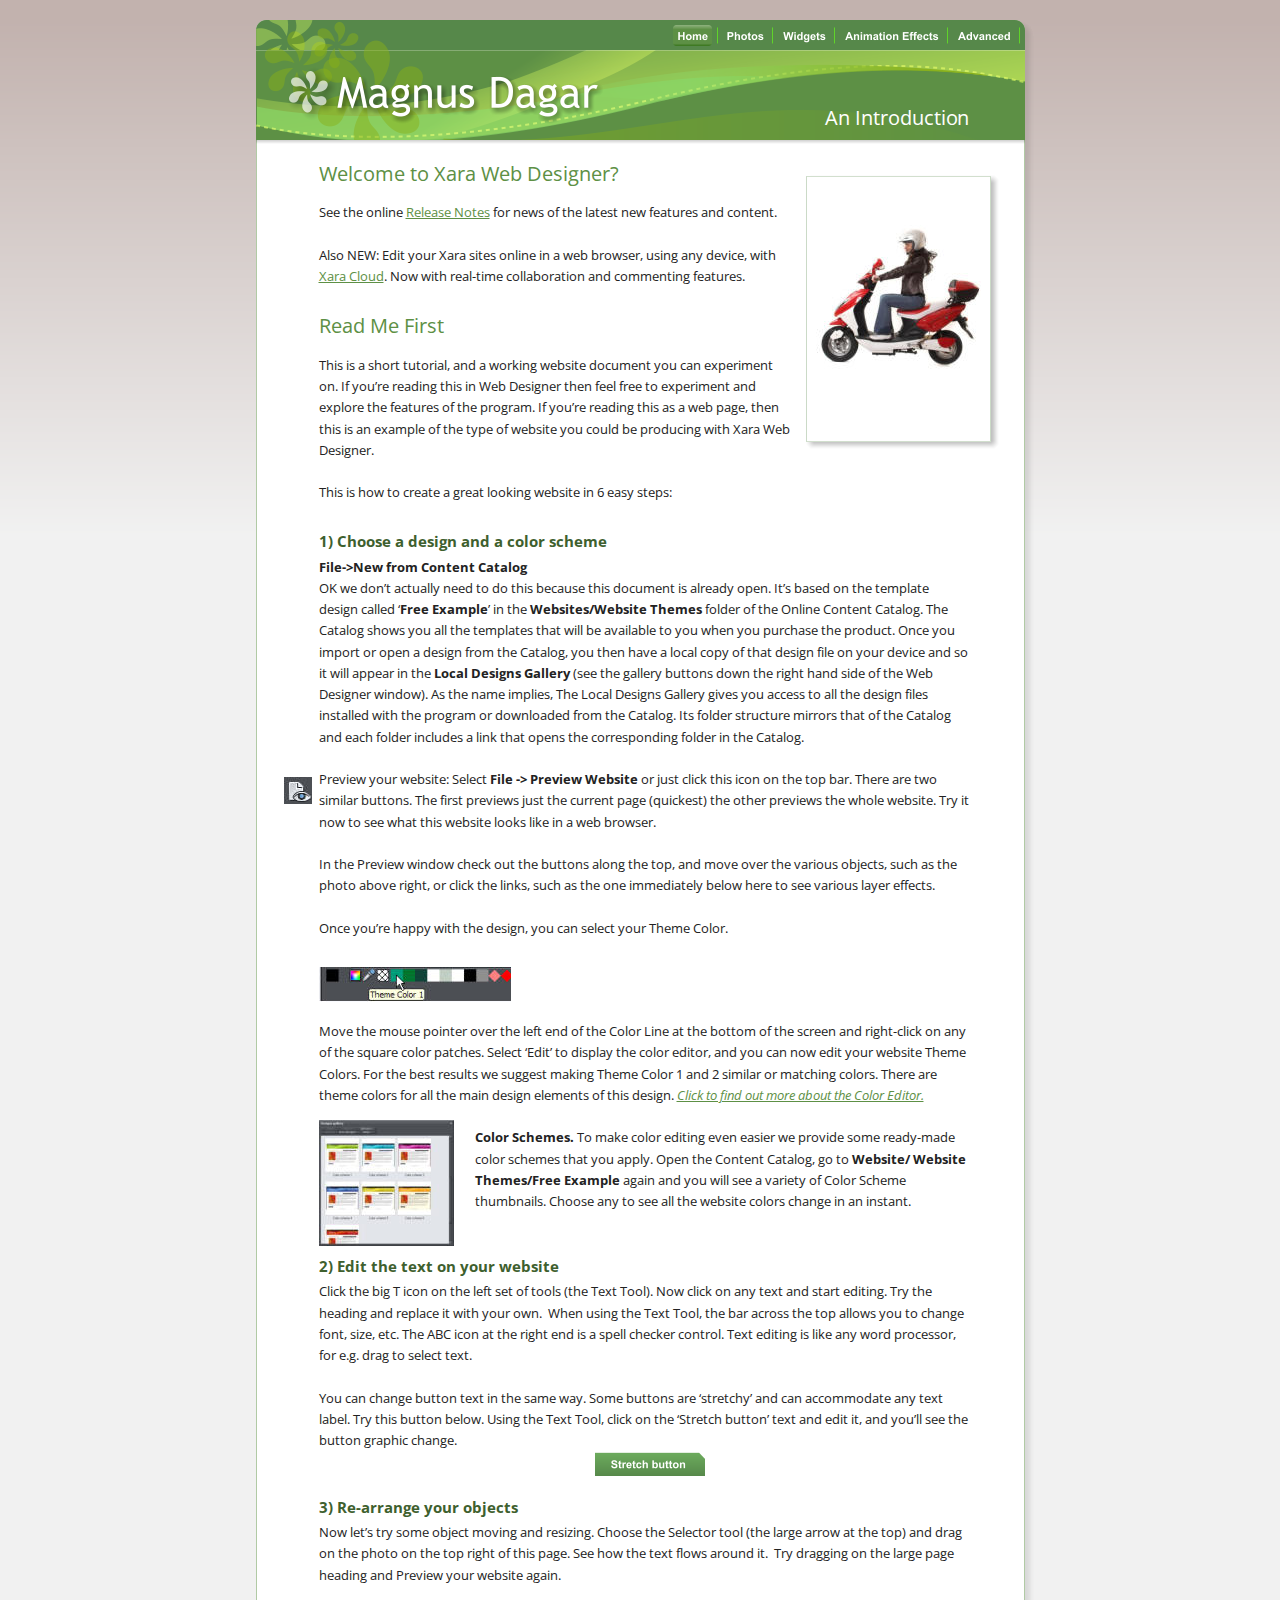
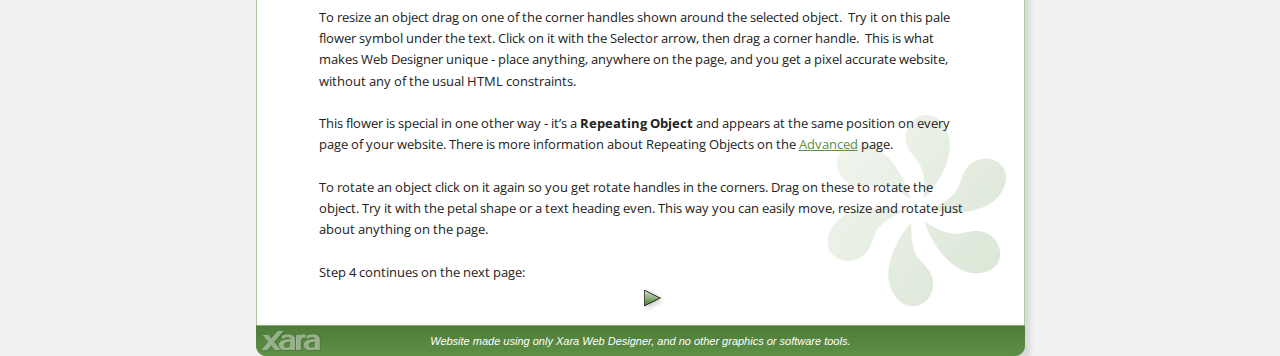
<file: index.htm>
<!DOCTYPE html>
<html lang="en">
<head>
 <meta http-equiv="X-UA-Compatible" content="IE=EDGE"/>
 <meta charset="utf-8"/>
 <meta name="Generator" content="Xara HTML filter v.9.0.0.53"/>
 <meta name="XAR Files" content="index_htm_files/xr_files.txt"/>
 <title>Xara Web Designer - an introduction</title>
 <meta name="viewport" content="width=device-width, initial-scale=1" />
 <meta name="keywords" content="Xara Web Designer, web authoring software, web design software, web designer, Responsive Web Design"/>
 <meta name="description" content="Xara Web Designer software, an introduction and example website."/>
 <link rel="stylesheet" href="index_htm_files/xr_fonts.css"/>
 <script><!--
 if(navigator.userAgent.indexOf('MSIE')!=-1 || navigator.userAgent.indexOf('Trident')!=-1){ document.write('<link rel="stylesheet" href="index_htm_files/xr_fontsie.css"/>');}
 --></script>
 <script>document.documentElement.className="xr_bgh0";</script>
 <link rel="stylesheet" href="index_htm_files/highslide.css" />
 <!--[if lt IE 7]><link rel="stylesheet" href="index_htm_files/highslide-ie6.css" /><![endif]-->
 <script src="index_htm_files/highslide.js"></script>
 <link rel="stylesheet" href="index_htm_files/xr_main.css"/>
 <link rel="stylesheet" href="index_htm_files/custom_styles.css"/>
 <link rel="stylesheet" href="index_htm_files/xr_text.css"/>
 <script src="index_htm_files/roe.js"></script>
 <script src="index_htm_files/replaceMobileFonts.js"></script>
 <script src="index_htm_files/prs4.js"></script>
 <script src="index_htm_files/jquery.js"></script>
 <link rel="stylesheet" href="index_htm_files/ani.css"/>
 <style>
  #xr_xr {top:20px;}
 </style>
</head>
<body class="xr_bgb0">
<script>xr_bckgx=-768;xr_bckgy=-768;</script>
<div class="xr_ap" id="xr_xrii"  style="width: 100%; height: 100%; min-width: 769px; min-height: 1956px; top:0%; left:0%; overflow:hidden;">
<div class="xr_ap" id="xr_xr" style="width: 769px; height: 1936px; left:50%; margin-left: -385px; text-align: left; top:20px;">
 <script>var xr_xr=document.getElementById("xr_xr");xr_rxc();</script>
<div id="xr_td" class="xr_td">
<div class="xr_ap xr_pp">
 <img class="xr_rn_ xr_ap" src="index_htm_files/2.png" alt="" title="" style="left:-4px;top:-4px;width:787px;height:1954px;"/>
</div>
<div id="xr_xrc2" class="xr_ap xr_xri_ xr_xrc" style="width: 769px; height: 1936px; overflow:hidden;">
<div class="xr_group">
 <img class="xr_rn_ xr_ap" src="index_htm_files/3.png" alt="" title="" style="left:0px;top:0px;width:770px;height:127px;"/>
</div>
<div class="xr_group">
 <img class="xr_rn_ xr_ap" src="index_htm_files/4.png" alt="Magnus Dagar" title="" style="left:73px;top:50px;width:281px;height:60px;"/>
</div>
<div class="xr_group">
 <img class="xr_rn_ xr_ap" src="index_htm_files/5.png" alt="" title="" style="left:571px;top:1695px;width:179px;height:192px;"/>
</div>
<div class="xr_group">
 <img class="xr_rn_ xr_ap" src="index_htm_files/6.png" alt="" title="" style="left:0px;top:1904px;width:769px;height:32px;"/>
 <div class="xr_txt xr_s0" style="position: absolute; left:21px; top:1925px; width:418px; height:10px;">
  <span class="xr_tc xr_s0" style="left: 132.86px; top: -9.96px; width: 462px;"><span class="xr_s1" style="">Website made using only </span><span class="xr_s1" style="">Xara Web Designer</span><span class="xr_s1" style="">, and no other graphics or software tools.</span></span>
 </div>
</div>
 <div class="xr_txt TopBanner_heading xr_s2" style="position: absolute; left:714px; top:105px; width:147px; height:10px;">
  <span class="xr_tr TopBanner_heading xr_s2" style="left: -163.5px; top: -21.87px; width: 164px;"><span class="TopBanner_heading xr_s2" style="width:148.64px;display:inline-block;-ms-transform-origin: 0%;-webkit-transform-origin: 0%;transform-origin: 0%;-webkit-transform: scaleX(0.999);-moz-transform: scaleX(0.999);-o-transform: scaleX(0.999);transform: scaleX(0.999);">An Introduction</span></span>
 </div>
<div class="xr_group">
 <img class="xr_rn_ xr_ap" src="index_htm_files/12.jpg" alt="" title="" onmousemove="xr_mp(5,0)" style="left:63px;top:947px;width:193px;height:35px;"/>
</div>
 <div class="xr_txt xr_s3" style="position: absolute; left:63px; top:161px; width:661px; height:10px;">
  <h1 class="xr_tl Normal Heading_1 xr_s4" style="top: -21.38px;margin:0;">Welcome to Xara Web Designer?</h1>
  <span class="xr_tl Normal xr_s5" style="top: 22.31px;">See the online <a href="http://www.xara.com/webdesigner/notes" onclick="return(xr_nn());" onmousemove="xr_mo(this,0)" >Release Notes</a>&nbsp;for news of the latest new features and content. </span>
  <span class="xr_tl Normal xr_s5" style="top: 64.79px;">Also NEW: Edit your Xara sites online in a web browser, using any device, with </span>
  <span class="xr_tl Normal xr_s5" style="top: 86.03px;"><a href="https://www.xara.com/" onclick="return(xr_nn());" onmousemove="xr_mo(this,0)" >Xara Cloud</a>. Now with real-time collaboration and commenting features.</span>
  <h1 class="xr_tl Normal Heading_1 xr_s4" style="top: 131.27px;margin:0;">Read Me First</h1>
  <span class="xr_tl Normal xr_s5" style="top: 174.96px;">This is a short tutorial, and a working website document you can experiment </span>
  <span class="xr_tl Normal xr_s5" style="top: 196.2px;">on. If you’re reading this in Web Designer then feel free to experiment and </span>
  <span class="xr_tl Normal xr_s5" style="top: 217.44px;">explore the features of the program. If you’re reading this as a web page, then </span>
  <span class="xr_tl Normal xr_s5" style="top: 238.68px;">this is an example of the type of website you could be producing with Xara Web </span>
  <span class="xr_tl Normal xr_s5" style="top: 259.92px;">Designer.</span>
  <span class="xr_tl Normal xr_s5" style="top: 302.4px;">This is how to create a great looking website in 6 easy steps:</span>
  <h2 class="xr_tl Normal Heading_2 xr_s6" style="top: 350.16px;margin:0;">1) Choose a design and a color scheme</h2>
  <span class="xr_tl Normal xr_s7" style="top: 376.67px;">File-&gt;New from Content Catalog</span>
  <span class="xr_tl Normal xr_s5" style="top: 397.91px;">OK we don’t actually need to do this because this document is already open. It’s based on the template </span>
  <span class="xr_tl Normal xr_s5" style="top: 419.15px;">design called ‘<span class="Normal xr_s7" style="">Free Example</span>’ in the <span class="Normal xr_s7" style="">Websites/Website Themes</span>&nbsp;folder of the Online Content Catalog. The </span>
  <span class="xr_tl Normal xr_s5" style="top: 440.39px;">Catalog shows you all the templates that will be available to you when you purchase the product. Once you </span>
  <span class="xr_tl Normal xr_s5" style="top: 461.63px;">import or open a design from the Catalog, you then have a local copy of that design file on your device and so </span>
  <span class="xr_tl Normal xr_s5" style="top: 482.88px;">it will appear in the <span class="Normal xr_s7" style="">Local Designs Gallery</span>&nbsp;(see the gallery buttons down the right hand side of the Web </span>
  <span class="xr_tl Normal xr_s5" style="top: 504.12px;">Designer window). As the name implies, The Local Designs Gallery gives you access to all the design files </span>
  <span class="xr_tl Normal xr_s5" style="top: 525.36px;">installed with the program or downloaded from the Catalog. Its folder structure mirrors that of the Catalog </span>
  <span class="xr_tl Normal xr_s5" style="top: 546.6px;">and each folder includes a link that opens the corresponding folder in the Catalog. </span>
  <span class="xr_tl Normal xr_s5" style="top: 589.08px;">Preview your website: Select <span class="Normal xr_s7" style="">File -&gt; Preview Website</span>&nbsp;or just click this icon on the top bar. There are two </span>
  <span class="xr_tl Normal xr_s5" style="top: 610.32px;">similar buttons. The first previews just the current page (quickest) the other previews the whole website. Try it </span>
  <span class="xr_tl Normal xr_s5" style="top: 631.57px;">now to see what this website looks like in a web browser. </span>
  <span class="xr_tl Normal xr_s5" style="top: 674.05px;">In the Preview window check out the buttons along the top, and move over the various objects, such as the </span>
  <span class="xr_tl Normal xr_s5" style="top: 695.29px;">photo above right, or click the links, such as the one immediately below here to see various layer effects.</span>
  <span class="xr_tl Normal xr_s5" style="top: 737.77px;">Once you’re happy with the design, you can select your Theme Color.</span>
  <span class="xr_tl Normal xr_s5" style="top: 841.19px;">Move the mouse pointer over the left end of the Color Line at the bottom of the screen and right-click on any </span>
  <span class="xr_tl Normal xr_s5" style="top: 862.43px;">of the square color patches. Select ‘Edit’ to display the color editor, and you can now edit your website Theme </span>
  <span class="xr_tl Normal xr_s5" style="top: 883.67px;">Colors. For the best results we suggest making Theme Color 1 and 2 similar or matching colors. There are </span>
  <span class="xr_tl Normal xr_s5" style="top: 904.91px;">theme colors for all the main design elements of this design. <span class="Normal xr_s8" style=""><a href="javascript:xr_cpu(4)" onclick="return(xr_nn());" onmousemove="xr_mo(this,0)" >Click to find out more about the Color Editor.</a></span></span>
  <span class="xr_tl Normal xr_s9" style="left: 156px; top: 947.4px;"><span class="Normal xr_s7" style="">Color Schemes.</span><span class="Normal xr_s5" style="">&nbsp;To make color editing even easier we provide some ready-made </span></span>
  <span class="xr_tl Normal xr_s5" style="left: 156px; top: 968.64px;">color schemes that you apply. Open the Content Catalog, go to <span class="Normal xr_s7" style="">Website/ Website </span></span>
  <span class="xr_tl Normal xr_s9" style="left: 156px; top: 989.88px;"><span class="Normal xr_s7" style="">Themes/Free Example</span><span class="Normal xr_s5" style="">&nbsp;again and you will see a variety of Color Scheme </span></span>
  <span class="xr_tl Normal xr_s5" style="left: 156px; top: 1011.12px;">thumbnails. Choose any to see all the website colors change in an instant.</span>
  <h2 class="xr_tl Normal Heading_2 xr_s6" style="top: 1074.84px;margin:0;">2) Edit the text on your website</h2>
  <span class="xr_tl Normal xr_s5" style="top: 1101.36px;">Click the big T icon on the left set of tools (the Text Tool). Now click on any text and start editing. Try the </span>
  <span class="xr_tl Normal xr_s5" style="top: 1122.6px;">heading and replace it with your own.&nbsp; When using the Text Tool, the bar across the top allows you to change </span>
  <span class="xr_tl Normal xr_s5" style="top: 1143.84px;">font, size, etc. The ABC icon at the right end is a spell checker control. Text editing is like any word processor, </span>
  <span class="xr_tl Normal xr_s5" style="top: 1165.08px;">for e.g. drag to select text.</span>
  <span class="xr_tl Normal xr_s5" style="top: 1207.56px;">You can change button text in the same way. Some buttons are ‘stretchy’ and can accommodate any text </span>
  <span class="xr_tl Normal xr_s5" style="top: 1228.8px;">label. Try this button below. Using the Text Tool, click on the ‘Stretch button’ text and edit it, and you’ll see the </span>
  <span class="xr_tl Normal xr_s5" style="top: 1250.05px;">button graphic change. </span>
  <h2 class="xr_tl Normal Heading_2 xr_s6" style="top: 1315.53px;margin:0;">3) Re-arrange your objects</h2>
  <span class="xr_tl Normal xr_s5" style="top: 1342.04px;">Now let’s try some object moving and resizing. Choose the Selector tool (the large arrow at the top) and drag </span>
  <span class="xr_tl Normal xr_s5" style="top: 1363.28px;">on the photo on the top right of this page. See how the text flows around it.&nbsp; Try dragging on the large page </span>
  <span class="xr_tl Normal xr_s5" style="top: 1384.52px;">heading and Preview your website again.</span>
  <span class="xr_tl Normal xr_s5" style="top: 1427.01px;">To resize an object drag on one of the corner handles shown around the selected object.&nbsp; Try it on this pale </span>
  <span class="xr_tl Normal xr_s5" style="top: 1448.25px;">flower symbol under the text. Click on it with the Selector arrow, then drag a corner handle.&nbsp; This is what </span>
  <span class="xr_tl Normal xr_s5" style="top: 1469.49px;">makes Web Designer unique - place anything, anywhere on the page, and you get a pixel accurate website, </span>
  <span class="xr_tl Normal xr_s5" style="top: 1490.73px;">without any of the usual HTML constraints.</span>
  <span class="xr_tl Normal xr_s5" style="top: 1533.21px;">This flower is special in one other way - it’s a <span class="Normal xr_s7" style="">Repeating Object</span>&nbsp;and appears at the same position on every </span>
  <span class="xr_tl Normal xr_s5" style="top: 1554.45px;">page of your website. There is more information about Repeating Objects on the <a href="advanced.htm" onclick="return(xr_nn());" onmousemove="xr_mo(this,0)" >Advanced</a>&nbsp;page.</span>
  <span class="xr_tl Normal xr_s5" style="top: 1596.94px;">To rotate an object click on it again so you get rotate handles in the corners. Drag on these to rotate the </span>
  <span class="xr_tl Normal xr_s5" style="top: 1618.18px;">object. Try it with the petal shape or a text heading even. This way you can easily move, resize and rotate just </span>
  <span class="xr_tl Normal xr_s5" style="top: 1639.42px;">about anything on the page.</span>
  <span class="xr_tl Normal xr_s5" style="top: 1681.9px;">Step 4 continues on the next page:</span>
 </div>
 <img class="xr_rn_ xr_ap" src="index_htm_files/13.png" alt="" title="Click to enlarge" style="left:544px;top:149px;width:205px;height:286px;"/>
<div class="xr_group">
 <a href="http://www.xara.com/products/webdesigner/" onclick="return(xr_nn());">
  <img class="xr_rn_ xr_ap" src="index_htm_files/14.png" alt="" title="" onmousemove="xr_mo(this,0,event)" style="left:3px;top:1908px;width:64px;height:26px;"/>
 </a>
</div>
 <a href="index_htm_files/37.jpg" class="highslide" onmouseover="hs.headingText=''" onclick="return hs.expand(this, { headingText: '', slideshowGroup: 0 } )">
  <img class="xr_rn_ xr_ap" src="index_htm_files/15.jpg" alt="" title="" onmousemove="xr_mo(this,0,event)" style="left:560px;top:165px;width:165px;height:249px;"/>
  <img class="xr_rn_ xr_ap xr_ro xr_ro0 xr_tt3" src="index_htm_files/25.png" alt="" title="Click to enlarge" style="left:559px;top:164px;width:167px;height:251px;"/>
  <img class="xr_ap xr_ro xr_ro0 xr_tt3" src="index_htm_files/26.jpg" alt="" title="" style="left:560px;top:170px;width:40px;height:40px;"/>
 </a>
<div class="xr_group">
 <img class="xr_rn_ xr_ap" src="index_htm_files/16.jpg" alt="" title="" style="left:63px;top:1100px;width:135px;height:126px;"/>
</div>
<div class="xr_group">
 <img class="xr_ap" src="index_htm_files/17.jpg" alt="" title="" style="left:28px;top:757px;width:28px;height:27px;"/>
</div>
<div class="xr_group">
 <a href="photos.htm" onclick="return(xr_nn());">
  <img class="xr_rn_ xr_ap" src="index_htm_files/18.png" alt="" title="" onmousemove="xr_mo(this,0,event)" style="left:380px;top:1861px;width:38px;height:38px;"/>
  <img class="xr_rn_ xr_ap xr_ro xr_ro0 xr_tt3" src="index_htm_files/27.png" alt="" title="" onmousemove="xr_mo(this,0)" style="left:388px;top:1869px;width:17px;height:18px;"/>
 </a>
</div>
<div class="xr_group">
 <a href="http://www.xara.com/link/" onclick="return(xr_nn());">
  <img class="xr_rn_ xr_ap" src="index_htm_files/19.png" alt="Stretch button" title="" onmousemove="xr_mo(this,0,event)" style="left:339px;top:1432px;width:111px;height:24px;"/>
  <img class="xr_rn_ xr_ap xr_ro xr_ro0 xr_tt3" src="index_htm_files/28.png" alt="Stretch button" title="" onmousemove="xr_mo(this,0)" style="left:339px;top:1432px;width:111px;height:24px;"/>
 </a>
</div>
 <div id="xr_xo0" class="xr_ap" style="left:0; top:0; width:769px; height:100px; visibility:hidden; z-index:3;">
 <a href="" onclick="return(false);" onmousedown="xr_ppir(this);">
 </a>
 </div>
 <div id="xr_xd0"></div>
 <div class="xr_ap xr_prl01110" id="xr_xp4" style="left:0; top:0; visibility: hidden; display: none; z-index:4;">
 <div class="xr_ap" onmousemove="xr_mpc(4)">
 <img class="xr_rn_ xr_ap" src="index_htm_files/29.png" alt="" title="" style="left:117px;top:304px;width:589px;height:535px;"/>
 </div>
 <div class="xr_ap" onmousemove="xr_mpc(4)">
 <img class="xr_ap" src="index_htm_files/30.jpg" alt="" title="" style="left:251px;top:360px;width:216px;height:231px;"/>
 </div>
 <div class="xr_txt xr_s10" style="position: absolute; left:253px; top:630px; width:326px; height:10px;" onmousemove="xr_mpc(4)">
  <span class="xr_tl xr_s10" style="top: -11.27px;">Drag here to change the hue to be any color of the spectrum</span>
 </div>
 <div class="xr_txt xr_s10" style="position: absolute; left:506px; top:369px; width:129px; height:10px;" onmousemove="xr_mpc(4)">
  <span class="xr_tl xr_s10" style="top: -11.27px;">Click here to see more </span>
  <span class="xr_tl xr_s10" style="top: 2.67px;">advanced controls</span>
  <span class="xr_tl xr_s10" style="top: 16.6px;">such as showing the hex </span>
  <span class="xr_tl xr_s10" style="top: 30.53px;">RGB color values.</span>
 </div>
 <div class="xr_txt xr_s10" style="position: absolute; left:506px; top:460px; width:161px; height:10px;" onmousemove="xr_mpc(4)">
  <span class="xr_tl xr_s10" style="top: -11.27px;">Drag in here to change the </span>
  <span class="xr_tl xr_s10" style="top: 2.67px;">shade of the selected color,</span>
  <span class="xr_tl xr_s10" style="top: 16.6px;">to be lighter or darker.</span>
  <span class="xr_tl xr_s10" style="top: 44.47px;">When changing Theme Colors, </span>
  <span class="xr_tl xr_s10" style="top: 58.4px;">it’s normally best to not </span>
  <span class="xr_tl xr_s10" style="top: 72.33px;">adjust the shade by too </span>
  <span class="xr_tl xr_s10" style="top: 86.27px;">much.</span>
 </div>
 <div class="xr_ap" onmousemove="xr_mpc(4)">
 <img class="xr_rn_ xr_ap" src="index_htm_files/31.png" alt="" title="" style="left:261px;top:571px;width:73px;height:45px;"/>
 </div>
 <div class="xr_ap" onmousemove="xr_mpc(4)">
 <img class="xr_rn_ xr_ap" src="index_htm_files/32.png" alt="" title="" style="left:462px;top:374px;width:34px;height:21px;"/>
 </div>
 <div class="xr_ap" onmousemove="xr_mpc(4)">
 <img class="xr_rn_ xr_ap" src="index_htm_files/33.png" alt="" title="" style="left:396px;top:468px;width:98px;height:12px;"/>
 </div>
 <div class="xr_txt xr_s10" style="position: absolute; left:143px; top:370px; width:89px; height:10px;" onmousemove="xr_mpc(4)">
  <span class="xr_tl xr_s10" style="top: -11.27px;">You can drag the </span>
  <span class="xr_tl xr_s10" style="top: 2.67px;">eye-dropper </span>
  <span class="xr_tl xr_s10" style="top: 16.6px;">anywhere on </span>
  <span class="xr_tl xr_s10" style="top: 30.53px;">screen to pick </span>
  <span class="xr_tl xr_s10" style="top: 44.47px;">colors from the </span>
  <span class="xr_tl xr_s10" style="top: 58.4px;">screen</span>
 </div>
 <div class="xr_ap" onmousemove="xr_mpc(4)">
 <img class="xr_rn_ xr_ap" src="index_htm_files/34.png" alt="" title="" style="left:194px;top:427px;width:69px;height:12px;"/>
 </div>
 <div class="xr_txt xr_s11" style="position: absolute; left:142px; top:339px; width:149px; height:10px;" onmousemove="xr_mpc(4)">
  <span class="xr_tl xr_s11" style="top: -17.2px;">The Color Editor</span>
 </div>
 <div class="xr_txt xr_s12" style="position: absolute; left:143px; top:670px; width:514px; height:10px;" onmousemove="xr_mpc(4)">
  <span class="xr_tl xr_s12" style="top: -10.33px;">This panel is created as a pop-up layer which, for the more advanced users, you can see in the Page &amp; </span>
  <span class="xr_tl xr_s12" style="top: 3.72px;">Layer gallery.&nbsp; The round-cornered panel background was created with the Rectangle Tool, and made </span>
  <span class="xr_tl xr_s12" style="top: 17.77px;">very slightly transparent with the Transparency Tool. It was given a soft shadow using the Shadow Tool. </span>
  <span class="xr_tl xr_s12" style="top: 31.82px;">The arrows were drawn as simple straight lines with arrow heads using the Straight Line drawing tool.</span>
  <span class="xr_tl xr_s12" style="top: 59.91px;">Web Designer includes all tools to create just about any graphics and photo effects you’re likely to </span>
  <span class="xr_tl xr_s12" style="top: 73.96px;">require.&nbsp; And no HTML or JavaScript knowledge required at all.</span>
  <span class="xr_tc xr_s12" style="left: 166.47px; top: 102.06px; width: 187px;">Click anywhere to hide this layer. </span>
 </div>
 <div class="xr_ap" onmousemove="xr_mpc(4)">
 <img class="xr_rn_ xr_ap" src="index_htm_files/35.png" alt="" title="" style="left:336px;top:648px;width:129px;height:2px;"/>
 </div>
 </div>
 <div id="xr_xo4"></div>
 <div id="xr_xd4"></div>
 <div class="xr_ap" id="xr_xp5" style="left:0; top:0; visibility: hidden; display: none; z-index:4;">
<div class="xr_group">
 <div class="xr_ap" onmousemove="xr_mpc(5)">
 <img class="xr_rn_ xr_ap" src="index_htm_files/36.png" alt="" title="" onmousemove="xr_mp(5,5)" style="left:53px;top:933px;width:280px;height:75px;"/>
 </div>
</div>
 </div>
 <div id="xr_xo5"></div>
 <div id="xr_xd5"></div>
</div>
<div class="xr_xpos" style="position:absolute; left: 412px; top: 4px; width:352px; height:23px;">
<div id="xr_nb5" class="xr_ar">
 <div class="xr_ar xr_nb0">
 <a href="javascript:;" onclick="return(xr_nn());">
  <img class="xr_rn_ xr_ap" src="index_htm_files/7.png" alt="Home" title="" onmousemove="xr_mo(this,5,event)" style="left:0px;top:0px;width:50px;height:23px;"/>
  <img class="xr_rn_ xr_ap xr_rs" src="index_htm_files/20.png" alt="Home" title="" onmousemove="xr_mo(this,5)" style="left:5px;top:1px;width:39px;height:21px;"/>
 </a>
 </div>
 <div class="xr_ar xr_nb0">
 <a href="photos.htm" target="_self" onclick="return(xr_nn());">
  <img class="xr_rn_ xr_ap" src="index_htm_files/8.png" alt="Photos" title="" onmousemove="xr_mo(this,5,event)" style="left:49px;top:0px;width:57px;height:23px;"/>
  <img class="xr_rn_ xr_ap xr_ro xr_ro0 xr_tt3" src="index_htm_files/21.png" alt="Photos" title="" onmousemove="xr_mo(this,5)" style="left:54px;top:1px;width:46px;height:21px;"/>
 </a>
 </div>
 <div class="xr_ar xr_nb0">
 <a href="widgets.htm" target="_self" onclick="return(xr_nn());">
  <img class="xr_rn_ xr_ap" src="index_htm_files/9.png" alt="Widgets" title="" onmousemove="xr_mo(this,5,event)" style="left:105px;top:0px;width:63px;height:23px;"/>
  <img class="xr_rn_ xr_ap xr_ro xr_ro0 xr_tt3" src="index_htm_files/22.png" alt="Widgets" title="" onmousemove="xr_mo(this,5)" style="left:110px;top:1px;width:52px;height:21px;"/>
 </a>
 </div>
 <div class="xr_ar xr_nb0">
 <a href="animation.htm" target="_self" onclick="return(xr_nn());">
  <img class="xr_rn_ xr_ap" src="index_htm_files/10.png" alt="Animation Effects" title="" onmousemove="xr_mo(this,5,event)" style="left:167px;top:0px;width:114px;height:23px;"/>
  <img class="xr_rn_ xr_ap xr_ro xr_ro0 xr_tt3" src="index_htm_files/23.png" alt="Animation Effects" title="" onmousemove="xr_mo(this,5)" style="left:172px;top:1px;width:103px;height:21px;"/>
 </a>
 </div>
 <div class="xr_ar xr_nb0">
 <a href="advanced.htm" target="_self" onclick="return(xr_nn());">
  <img class="xr_rn_ xr_ap" src="index_htm_files/11.png" alt="Advanced" title="" onmousemove="xr_mo(this,5,event)" style="left:280px;top:0px;width:72px;height:23px;"/>
  <img class="xr_rn_ xr_ap xr_ro xr_ro0 xr_tt3" src="index_htm_files/24.png" alt="Advanced" title="" onmousemove="xr_mo(this,5)" style="left:284px;top:1px;width:63px;height:21px;"/>
 </a>
 </div>
</div>
</div>
</div>
</div>
</div >
<!--[if lt IE 7]><script src="index_htm_files/png.js"></script><![endif]-->
<!--[if IE]><script>xr_aeh()</script><![endif]--><!--[if !IE]>--><script>xr_htm();repMobFonts();window.addEventListener('load', xr_aeh, false);</script><!--<![endif]-->
</body>
</html>
</file>
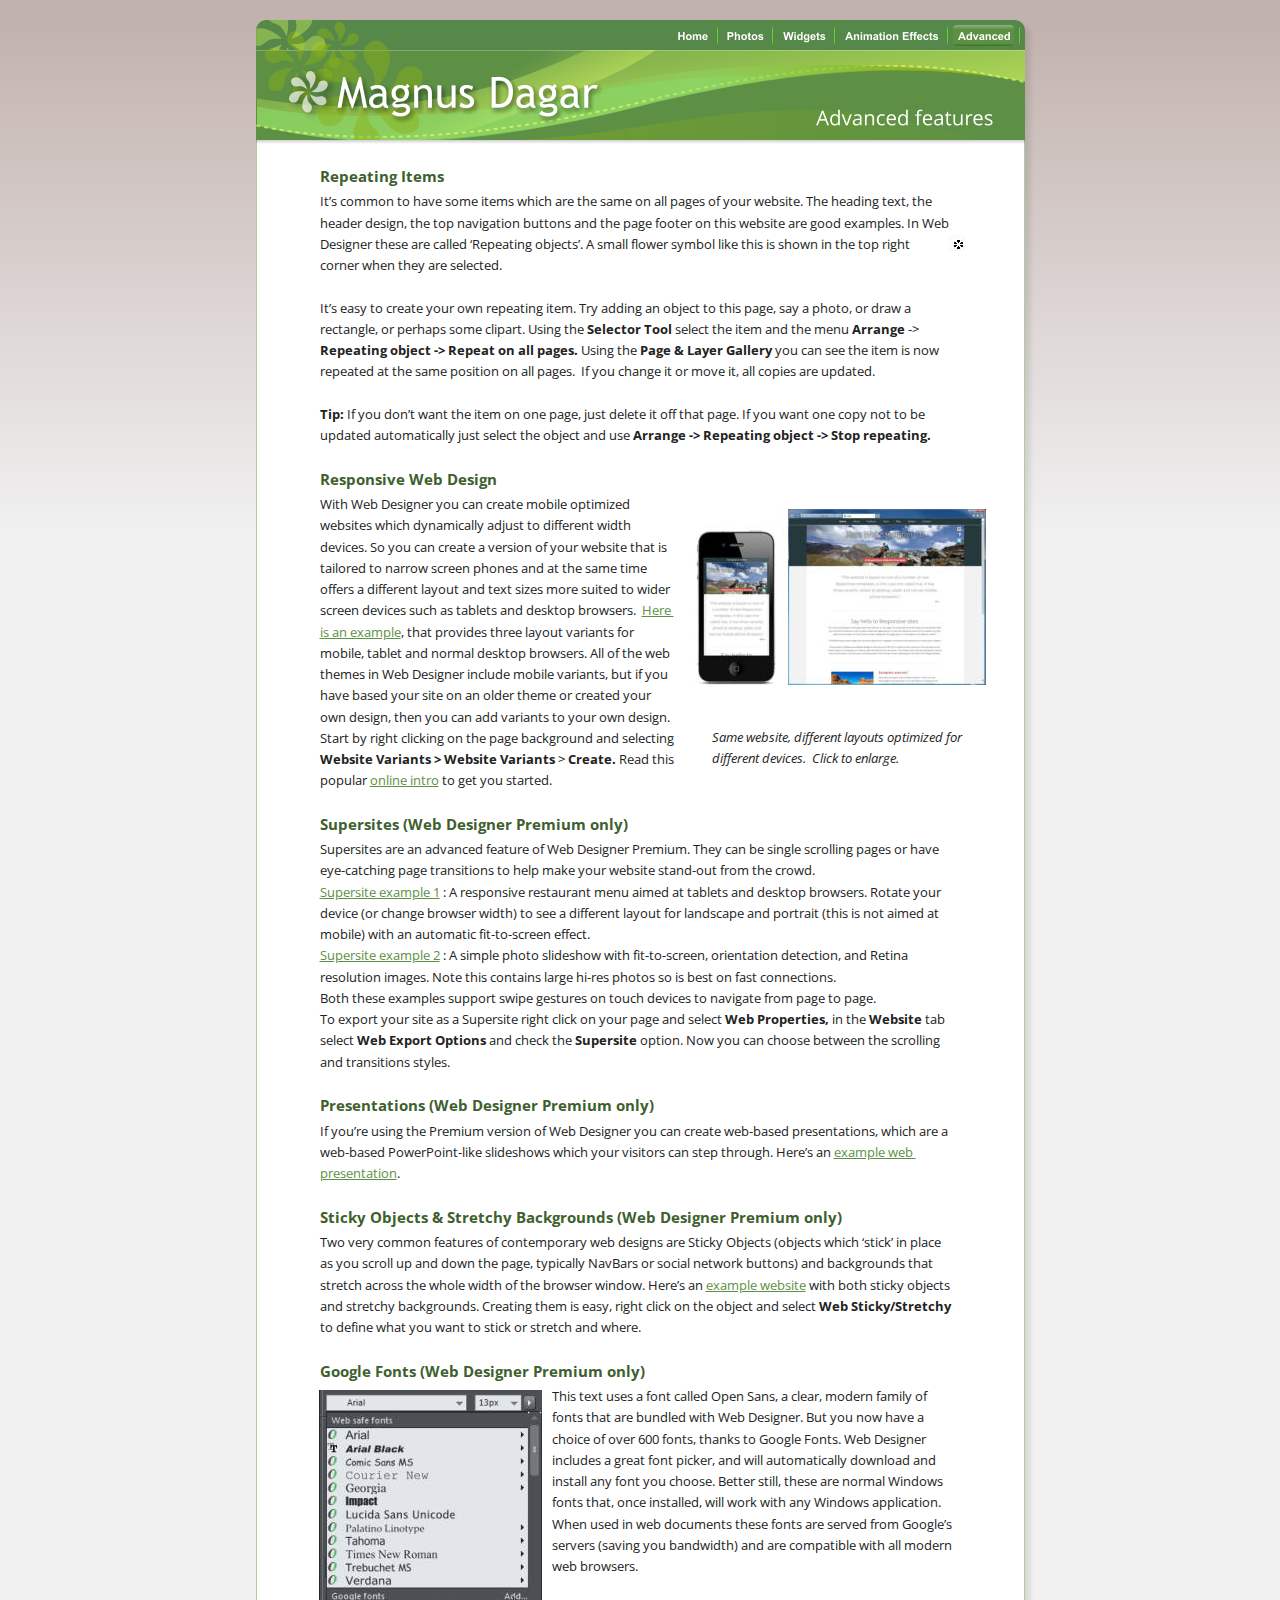
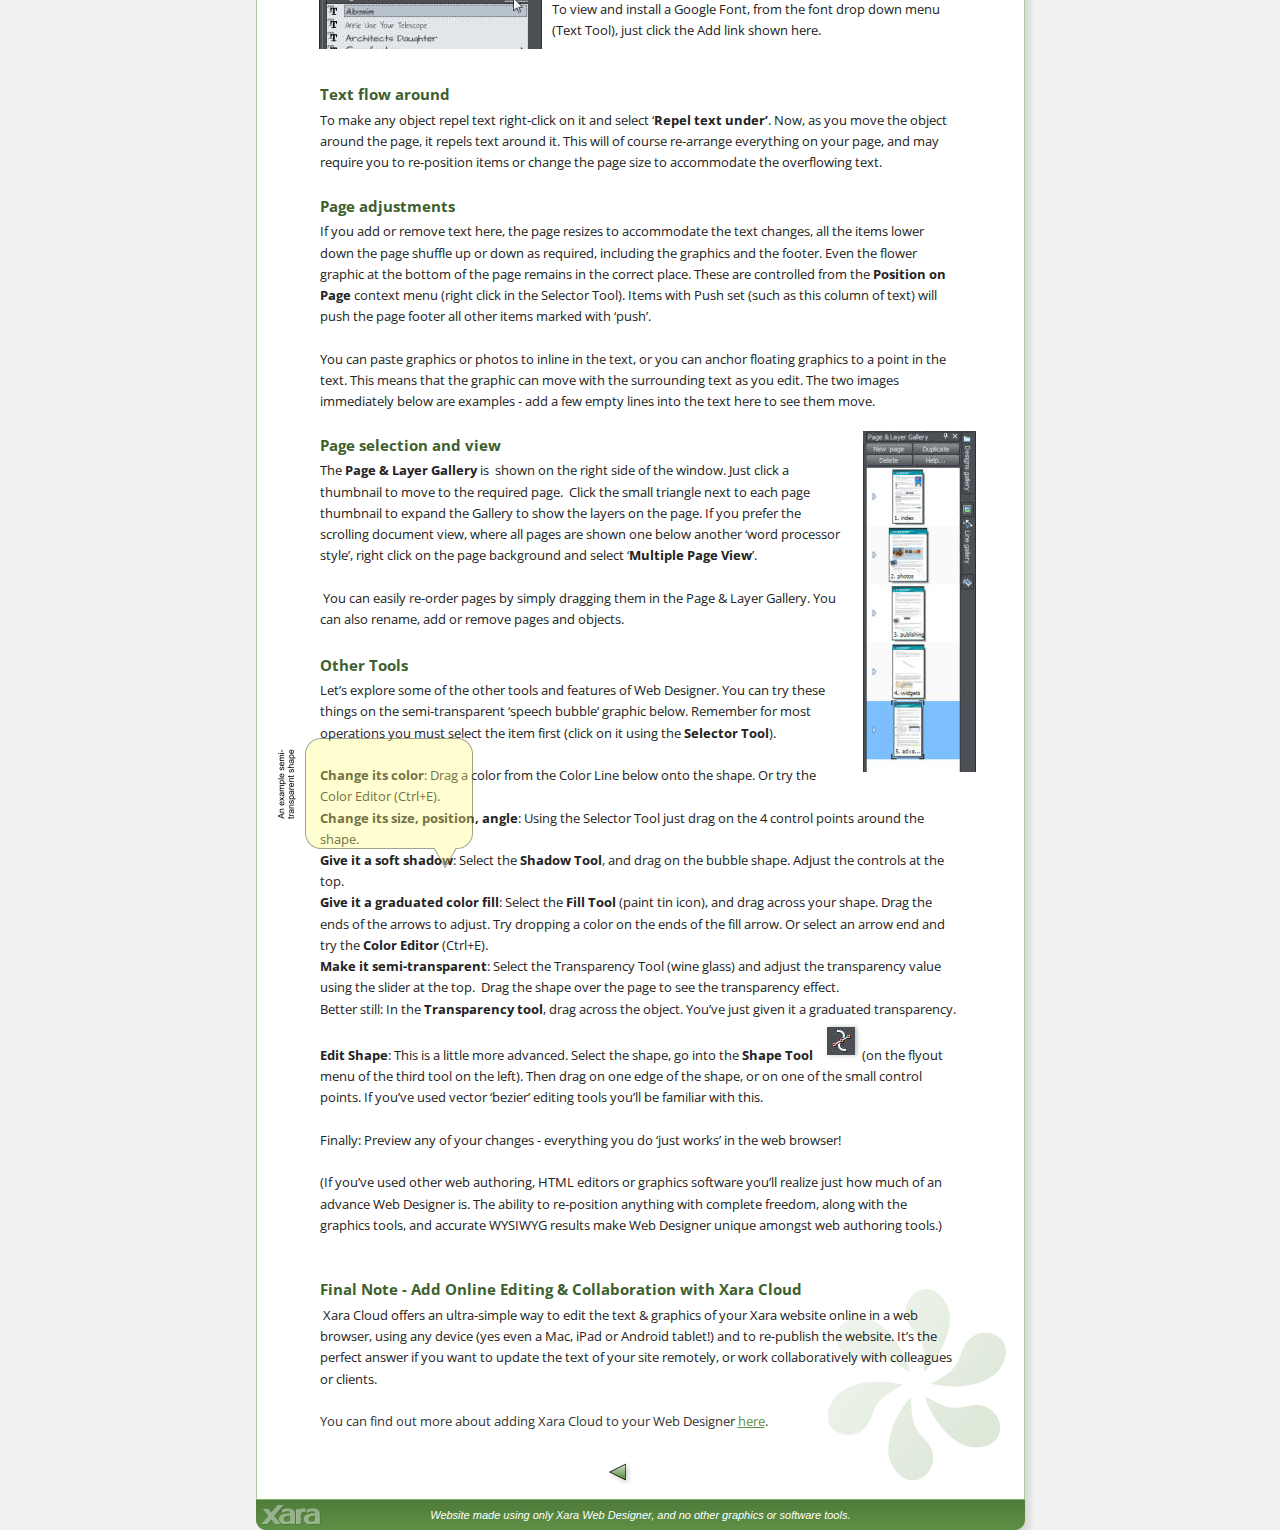
<file: advanced.htm>
<!DOCTYPE html>
<html lang="en">
<head>
 <meta http-equiv="X-UA-Compatible" content="IE=EDGE"/>
 <meta charset="utf-8"/>
 <meta name="Generator" content="Xara HTML filter v.9.0.0.53"/>
 <meta name="XAR Files" content="index_htm_files/xr_files.txt"/>
 <title>Xara Web Designer - an introduction</title>
 <meta name="viewport" content="width=device-width, initial-scale=1" />
 <meta name="keywords" content="Xara Web Designer, web authoring software, web design software, web designer, Responsive Web Design"/>
 <meta name="description" content="Xara Web Designer software, an introduction and example website."/>
 <link rel="stylesheet" href="index_htm_files/xr_fonts.css"/>
 <script><!--
 if(navigator.userAgent.indexOf('MSIE')!=-1 || navigator.userAgent.indexOf('Trident')!=-1){ document.write('<link rel="stylesheet" href="index_htm_files/xr_fontsie.css"/>');}
 --></script>
 <script>document.documentElement.className="xr_bgh4";</script>
 <link rel="stylesheet" href="index_htm_files/highslide.css" />
 <!--[if lt IE 7]><link rel="stylesheet" href="index_htm_files/highslide-ie6.css" /><![endif]-->
 <script src="index_htm_files/highslide.js"></script>
 <link rel="stylesheet" href="index_htm_files/xr_main.css"/>
 <link rel="stylesheet" href="index_htm_files/custom_styles.css"/>
 <link rel="stylesheet" href="index_htm_files/xr_text.css"/>
 <script src="index_htm_files/roe.js"></script>
 <script src="index_htm_files/replaceMobileFonts.js"></script>
 <script src="index_htm_files/prs4.js"></script>
 <script src="index_htm_files/jquery.js"></script>
 <link rel="stylesheet" href="index_htm_files/ani.css"/>
 <style>
  #xr_xr {top:20px;}
 </style>
</head>
<body class="xr_bgb4">
<script>xr_bckgx=-768;xr_bckgy=-768;</script>
<div class="xr_ap" id="xr_xrii"  style="width: 100%; height: 100%; min-width: 769px; min-height: 3130px; top:0%; left:0%; overflow:hidden;">
<div class="xr_ap" id="xr_xr" style="width: 769px; height: 3110px; left:50%; margin-left: -385px; text-align: left; top:20px;">
 <script>var xr_xr=document.getElementById("xr_xr");xr_rxc();</script>
<div id="xr_td" class="xr_td">
<div class="xr_ap xr_pp">
 <img class="xr_rn_ xr_ap" src="index_htm_files/134.png" alt="" title="" style="left:-4px;top:-4px;width:787px;height:3128px;"/>
</div>
<div id="xr_xrc6" class="xr_ap xr_xri_ xr_xrc" style="width: 769px; height: 3110px; overflow:hidden;">
<div class="xr_group">
 <img class="xr_rn_ xr_ap" src="index_htm_files/5.png" alt="" title="" style="left:571px;top:2869px;width:179px;height:192px;"/>
</div>
<div class="xr_group">
 <img class="xr_rn_ xr_ap" src="index_htm_files/135.png" alt="" title="" style="left:0px;top:0px;width:770px;height:127px;"/>
</div>
<div class="xr_group">
 <img class="xr_rn_ xr_ap" src="index_htm_files/6.png" alt="" title="" style="left:0px;top:3078px;width:769px;height:32px;"/>
 <div class="xr_txt xr_s0" style="position: absolute; left:21px; top:3099px; width:418px; height:10px;">
  <span class="xr_tc xr_s0" style="left: 132.86px; top: -9.96px; width: 462px;"><span class="xr_s1" style="">Website made using only </span><span class="xr_s1" style="">Xara Web Designer</span><span class="xr_s1" style="">, and no other graphics or software tools.</span></span>
 </div>
</div>
<div class="xr_group">
 <a href="http://www.xara.com/products/webdesigner/" onclick="return(xr_nn());">
  <img class="xr_rn_ xr_ap" src="index_htm_files/14.png" alt="" title="" onmousemove="xr_mo(this,0,event)" style="left:3px;top:3082px;width:64px;height:26px;"/>
 </a>
</div>
 <img class="xr_rn_ xr_ap" src="index_htm_files/136.png" alt="Advanced features" title="" style="left:560px;top:89px;width:177px;height:17px;"/>
<div class="xr_group">
 <!--[if lt IE 9]>
 <img class="xr_ap" src="index_htm_files/137.jpg" alt="" title="" style="left:568px;top:2601px;width:39px;height:39px;"/>
 <![endif]-->
 <!--[if gte IE 9]><!-->
 <img class="xr_ap" src="index_htm_files/138.jpg" alt="" title="" style="left:571px;top:2607px;width:28px;height:28px; box-shadow: 2px 0px 4px rgba(0,0,0,0.25);"/>
 <!--<![endif]-->
</div>
 <div class="xr_txt xr_s3" style="position: absolute; left:64px; top:162px; width:642px; height:10px;">
  <h2 class="xr_tl Normal Heading_2 xr_s6" style="top: -16.03px;margin:0;">Repeating Items</h2>
  <span class="xr_tl Normal xr_s5" style="top: 10.48px;">It’s common to have some items which are the same on all pages of your website. The heading text, the </span>
  <span class="xr_tl Normal xr_s5" style="top: 31.72px;">header design, the top navigation buttons and the page footer on this website are good examples. In Web </span>
  <span class="xr_tl Normal xr_s5" style="top: 52.96px;">Designer these are called ‘Repeating objects’. A small flower symbol like this is shown in the top right </span>
  <span class="xr_tl Normal xr_s5" style="top: 74.2px;">corner when they are selected.</span>
  <span class="xr_tl Normal xr_s5" style="top: 116.69px;">It’s easy to create your own repeating item. Try adding an object to this page, say a photo, or draw a </span>
  <span class="xr_tl Normal xr_s5" style="top: 137.93px;">rectangle, or perhaps some clipart. Using the <span class="Normal xr_s7" style="">Selector Tool</span>&nbsp;select the item and the menu <span class="Normal xr_s7" style="">Arrange</span>&nbsp;-&gt; </span>
  <span class="xr_tl Normal xr_s9" style="top: 159.17px;"><span class="Normal xr_s7" style="">Repeating object -&gt; Repeat on all pages. </span><span class="Normal xr_s5" style="">Using the </span><span class="Normal xr_s7" style="">Page &amp; Layer Gallery</span><span class="Normal xr_s5" style="">&nbsp;you can see the item is now </span></span>
  <span class="xr_tl Normal xr_s5" style="top: 180.41px;">repeated at the same position on all pages.&nbsp; If you change it or move it, all copies are updated.</span>
  <span class="xr_tl Normal xr_s9" style="top: 222.89px;"><span class="Normal xr_s7" style="">Tip: </span><span class="Normal xr_s5" style="">If you don’t want the item on one page, just delete it off that page. If you want one copy not to be </span></span>
  <span class="xr_tl Normal xr_s5" style="top: 244.13px;">updated automatically just select the object and use <span class="Normal xr_s7" style="">Arrange</span>&nbsp;<span class="Normal xr_s7" style="">-&gt; Repeating object -&gt; Stop repeating.</span></span>
  <h2 class="xr_tl Normal Heading_2 xr_s6" style="top: 286.62px;margin:0;">Responsive Web Design</h2>
  <span class="xr_tl Normal xr_s5" style="top: 313.13px;">With Web Designer you can create mobile optimized </span>
  <span class="xr_tl Normal xr_s5" style="top: 334.37px;">websites which dynamically adjust to different width </span>
  <span class="xr_tl Normal xr_s5" style="top: 355.61px;">devices. So you can create a version of your website that is </span>
  <span class="xr_tl Normal xr_s5" style="top: 376.85px;">tailored to narrow screen phones and at the same time </span>
  <span class="xr_tl Normal xr_s5" style="top: 398.09px;">offers a different layout and text sizes more suited to wider </span>
  <span class="xr_tl Normal xr_s5" style="top: 419.33px;">screen devices such as tablets and desktop browsers.&nbsp; <a href="http://www.xara.com/sites/vue" onclick="return(xr_nn());" onmousemove="xr_mo(this,0)" >Here </a></span>
  <span class="xr_tl Normal xr_s5" style="top: 440.58px;"><a href="http://www.xara.com/sites/vue" onclick="return(xr_nn());" onmousemove="xr_mo(this,0)" >is an example</a>, that provides three layout variants for </span>
  <span class="xr_tl Normal xr_s5" style="top: 461.82px;">mobile, tablet and normal desktop browsers. All of the web </span>
  <span class="xr_tl Normal xr_s5" style="top: 483.06px;">themes in Web Designer include mobile variants, but if you </span>
  <span class="xr_tl Normal xr_s5" style="top: 504.3px;">have based your site on an older theme or created your </span>
  <span class="xr_tl Normal xr_s5" style="top: 525.54px;">own design, then you can add variants to your own design. </span>
  <span class="xr_tl Normal xr_s5" style="top: 546.78px;">Start by right clicking on the page background and selecting </span>
  <span class="xr_tl Normal xr_s9" style="top: 568.02px;"><span class="Normal xr_s7" style="">Website Variants &gt; Website Variants</span><span class="Normal xr_s5" style="">&nbsp;&gt; </span><span class="Normal xr_s7" style="">Create.</span><span class="Normal xr_s5" style="">&nbsp;Read this </span></span>
  <span class="xr_tl Normal xr_s5" style="top: 589.27px;">popular <a href="http://outsider.xara.com/tutorials/march15/" onclick="return(xr_nn());" onmousemove="xr_mo(this,0)" >online intro</a>&nbsp;to get you started. </span>
  <h2 class="xr_tl Normal Heading_2 xr_s6" style="top: 631.75px;margin:0;">Supersites (Web Designer Premium only)</h2>
  <span class="xr_tl Normal xr_s5" style="top: 658.26px;">Supersites are an advanced feature of Web Designer Premium. They can be single scrolling pages or have </span>
  <span class="xr_tl Normal xr_s5" style="top: 679.5px;">eye-catching page transitions to help make your website stand-out from the crowd.</span>
  <span class="xr_tl Normal xr_s5" style="top: 700.74px;"><a href="http://www.xara.com/sites/menu/" onclick="return(xr_nn());" onmousemove="xr_mo(this,0)" >Supersite example 1</a>&nbsp;: A responsive restaurant menu aimed at tablets and desktop browsers. Rotate your </span>
  <span class="xr_tl Normal xr_s5" style="top: 721.98px;">device (or change browser width) to see a different layout for landscape and portrait (this is not aimed at </span>
  <span class="xr_tl Normal xr_s5" style="top: 743.23px;">mobile) with an automatic fit-to-screen effect.</span>
  <span class="xr_tl Normal xr_s5" style="top: 764.47px;"><a href="http://www.xara.com/sites/islands/" onclick="return(xr_nn());" onmousemove="xr_mo(this,0)" >Supersite example 2</a>&nbsp;: A simple photo slideshow with fit-to-screen, orientation detection, and Retina </span>
  <span class="xr_tl Normal xr_s5" style="top: 785.71px;">resolution images. Note this contains large hi-res photos so is best on fast connections.</span>
  <span class="xr_tl Normal xr_s5" style="top: 806.95px;">Both these examples support swipe gestures on touch devices to navigate from page to page.</span>
  <span class="xr_tl Normal xr_s5" style="top: 828.19px;">To export your site as a Supersite right click on your page and select <span class="Normal xr_s7" style="">Web Properties,</span>&nbsp;in the <span class="Normal xr_s7" style="">Website </span>tab </span>
  <span class="xr_tl Normal xr_s5" style="top: 849.43px;">select <span class="Normal xr_s7" style="">Web Export Options</span>&nbsp;and check the <span class="Normal xr_s7" style="">Supersite </span>option. Now you can choose between the scrolling </span>
  <span class="xr_tl Normal xr_s5" style="top: 870.67px;">and transitions styles.</span>
  <h2 class="xr_tl Normal Heading_2 xr_s6" style="top: 913.16px;margin:0;">Presentations (Web Designer Premium only)</h2>
  <span class="xr_tl Normal xr_s5" style="top: 939.67px;">If you’re using the Premium version of Web Designer you can create web-based presentations, which are a </span>
  <span class="xr_tl Normal xr_s5" style="top: 960.91px;">web-based PowerPoint-like slideshows which your visitors can step through. Here’s an <a href="http://www.xara.com/sites/presentation/" onclick="return(xr_nn());" onmousemove="xr_mo(this,0)" >example web </a></span>
  <span class="xr_tl Normal xr_s5" style="top: 982.15px;"><a href="http://www.xara.com/sites/presentation/" onclick="return(xr_nn());" onmousemove="xr_mo(this,0)" >presentation</a>.</span>
  <h2 class="xr_tl Normal Heading_2 xr_s6" style="top: 1024.63px;margin:0;">Sticky Objects &amp; Stretchy Backgrounds (Web Designer Premium only)</h2>
  <span class="xr_tl Normal xr_s5" style="top: 1051.15px;">Two very common features of contemporary web designs are Sticky Objects (objects which ‘stick’ in place </span>
  <span class="xr_tl Normal xr_s5" style="top: 1072.39px;">as you scroll up and down the page, typically NavBars or social network buttons) and backgrounds that </span>
  <span class="xr_tl Normal xr_s5" style="top: 1093.63px;">stretch across the whole width of the browser window. Here’s an <a href="http://www.xara.com/sites/hipster/" onclick="return(xr_nn());" onmousemove="xr_mo(this,0)" >example website</a>&nbsp;with both sticky objects </span>
  <span class="xr_tl Normal xr_s5" style="top: 1114.87px;">and stretchy backgrounds. Creating them is easy, right click on the object and select <span class="Normal xr_s7" style="">Web Sticky/Stretchy </span></span>
  <span class="xr_tl Normal xr_s5" style="top: 1136.11px;">to define what you want to stick or stretch and where.</span>
  <h2 class="xr_tl Normal Heading_2 xr_s6" style="top: 1178.59px;margin:0;">Google Fonts (Web Designer Premium only)</h2>
  <span class="xr_tl Normal xr_s5" style="left: 232px; top: 1205.11px;">This text uses a font called Open Sans, a clear, modern family of </span>
  <span class="xr_tl Normal xr_s5" style="left: 232px; top: 1226.35px;">fonts that are bundled with Web Designer. But you now have a </span>
  <span class="xr_tl Normal xr_s5" style="left: 232px; top: 1247.59px;">choice of over 600 fonts, thanks to Google Fonts. Web Designer </span>
  <span class="xr_tl Normal xr_s5" style="left: 232px; top: 1268.83px;">includes a great font picker, and will automatically download and </span>
  <span class="xr_tl Normal xr_s5" style="left: 232px; top: 1290.07px;">install any font you choose. Better still, these are normal Windows </span>
  <span class="xr_tl Normal xr_s5" style="left: 232px; top: 1311.31px;">fonts that, once installed, will work with any Windows application. </span>
  <span class="xr_tl Normal xr_s5" style="left: 232px; top: 1332.55px;">When used in web documents these fonts are served from Google’s </span>
  <span class="xr_tl Normal xr_s5" style="left: 232px; top: 1353.79px;">servers (saving you bandwidth) and are compatible with all modern </span>
  <span class="xr_tl Normal xr_s5" style="left: 232px; top: 1375.04px;">web browsers.</span>
  <span class="xr_tl Normal xr_s5" style="left: 232px; top: 1417.52px;">To view and install a Google Font, from the font drop down menu </span>
  <span class="xr_tl Normal xr_s5" style="left: 232px; top: 1438.76px;">(Text Tool), just click the Add link shown here.</span>
  <h2 class="xr_tl Normal Heading_2 xr_s6" style="top: 1502.48px;margin:0;">Text flow around</h2>
  <span class="xr_tl Normal xr_s5" style="top: 1529px;">To make any object repel text right-click on it and select ‘<span class="Normal xr_s7" style="">Repel text under’</span>. Now, as you move the object </span>
  <span class="xr_tl Normal xr_s5" style="top: 1550.24px;">around the page, it repels text around it. This will of course re-arrange everything on your page, and may </span>
  <span class="xr_tl Normal xr_s5" style="top: 1571.48px;">require you to re-position items or change the page size to accommodate the overflowing text.</span>
  <h2 class="xr_tl Normal Heading_2 xr_s6" style="top: 1613.96px;margin:0;">Page adjustments</h2>
  <span class="xr_tl Normal xr_s5" style="top: 1640.47px;">If you add or remove text here, the page resizes to accommodate the text changes, all the items lower </span>
  <span class="xr_tl Normal xr_s5" style="top: 1661.71px;">down the page shuffle up or down as required, including the graphics and the footer. Even the flower </span>
  <span class="xr_tl Normal xr_s5" style="top: 1682.96px;">graphic at the bottom of the page remains in the correct place. These are controlled from the <span class="Normal xr_s7" style="">Position on </span></span>
  <span class="xr_tl Normal xr_s9" style="top: 1704.2px;"><span class="Normal xr_s7" style="">Page</span><span class="Normal xr_s5" style="">&nbsp;context menu (right click in the Selector Tool). Items with Push set (such as this column of text) will </span></span>
  <span class="xr_tl Normal xr_s5" style="top: 1725.44px;">push the page footer all other items marked with ‘push’.</span>
  <span class="xr_tl Normal xr_s5" style="top: 1767.92px;">You can paste graphics or photos to inline in the text, or you can anchor floating graphics to a point in the </span>
  <span class="xr_tl Normal xr_s5" style="top: 1789.16px;">text. This means that the graphic can move with the surrounding text as you edit. The two images </span>
  <span class="xr_tl Normal xr_s5" style="top: 1810.4px;">immediately below are examples - add a few empty lines into the text here to see them move.</span>
  <h2 class="xr_tl Normal Heading_2 xr_s6" style="top: 1852.89px;margin:0;">Page selection and view</h2>
  <span class="xr_tl Normal xr_s5" style="top: 1879.4px;">The <span class="Normal xr_s7" style="">Page &amp; Layer Gallery</span>&nbsp;is&nbsp; shown on the right side of the window. Just click a </span>
  <span class="xr_tl Normal xr_s5" style="top: 1900.64px;">thumbnail to move to the required page.&nbsp; Click the small triangle next to each page </span>
  <span class="xr_tl Normal xr_s5" style="top: 1921.88px;">thumbnail to expand the Gallery to show the layers on the page. If you prefer the </span>
  <span class="xr_tl Normal xr_s5" style="top: 1943.12px;">scrolling document view, where all pages are shown one below another ‘word processor </span>
  <span class="xr_tl Normal xr_s5" style="top: 1964.36px;">style’, right click on the page background and select ‘<span class="Normal xr_s7" style="">Multiple Page View</span>’. </span>
  <span class="xr_tl Normal xr_s5" style="top: 2006.85px;">&nbsp;You can easily re-order pages by simply dragging them in the Page &amp; Layer Gallery. You </span>
  <span class="xr_tl Normal xr_s5" style="top: 2028.09px;">can also rename, add or remove pages and objects. </span>
  <h2 class="xr_tl Normal Heading_2 xr_s6" style="top: 2072.57px;margin:0;">Other Tools</h2>
  <span class="xr_tl Normal xr_s5" style="top: 2099.08px;">Let’s explore some of the other tools and features of Web Designer. You can try these </span>
  <span class="xr_tl Normal xr_s5" style="top: 2120.32px;">things on the semi-transparent ‘speech bubble’ graphic below. Remember for most </span>
  <span class="xr_tl Normal xr_s5" style="top: 2141.57px;">operations you must select the item first (click on it using the <span class="Normal xr_s7" style="">Selector Tool</span>).</span>
  <span class="xr_tl Normal xr_s9" style="top: 2184.05px;"><span class="Normal xr_s7" style="">Change its color</span><span class="Normal xr_s5" style="">: Drag a color from the Color Line below onto the shape. Or try the </span></span>
  <span class="xr_tl Normal xr_s5" style="top: 2205.29px;">Color Editor (Ctrl+E).</span>
  <span class="xr_tl Normal xr_s9" style="top: 2226.53px;"><span class="Normal xr_s7" style="">Change its size, position, angle</span><span class="Normal xr_s5" style="">: Using the Selector Tool just drag on the 4 control points around the </span></span>
  <span class="xr_tl Normal xr_s5" style="top: 2247.77px;">shape.</span>
  <span class="xr_tl Normal xr_s9" style="top: 2269.01px;"><span class="Normal xr_s7" style="">Give it a soft shadow</span><span class="Normal xr_s5" style="">: Select the </span><span class="Normal xr_s7" style="">Shadow Tool</span><span class="Normal xr_s5" style="">, and drag on the bubble shape. Adjust the controls at the </span></span>
  <span class="xr_tl Normal xr_s5" style="top: 2290.25px;">top.</span>
  <span class="xr_tl Normal xr_s9" style="top: 2311.5px;"><span class="Normal xr_s7" style="">Give it a graduated color fill</span><span class="Normal xr_s5" style="">: Select the </span><span class="Normal xr_s7" style="">Fill Tool</span><span class="Normal xr_s5" style="">&nbsp;(paint tin icon), and drag across your shape. Drag the </span></span>
  <span class="xr_tl Normal xr_s5" style="top: 2332.74px;">ends of the arrows to adjust. Try dropping a color on the ends of the fill arrow. Or select an arrow end and </span>
  <span class="xr_tl Normal xr_s5" style="top: 2353.98px;">try the <span class="Normal xr_s7" style="">Color Editor</span>&nbsp;(Ctrl+E).</span>
  <span class="xr_tl Normal xr_s9" style="top: 2375.22px;"><span class="Normal xr_s7" style="">Make it semi-transparent</span><span class="Normal xr_s5" style="">: Select the Transparency Tool (wine glass) and adjust the transparency value </span></span>
  <span class="xr_tl Normal xr_s5" style="top: 2396.46px;">using the slider at the top.&nbsp; Drag the shape over the page to see the transparency effect.</span>
  <span class="xr_tl Normal xr_s5" style="top: 2417.7px;">Better still: In the <span class="Normal xr_s7" style="">Transparency tool</span>, drag across the object. You’ve just given it a graduated transparency.</span>
  <span class="xr_tl Normal xr_s9" style="top: 2463.85px;"><span class="Normal xr_s7" style="">Edit Shape</span><span class="Normal xr_s5" style="">: This is a little more advanced. Select the shape, go into the </span><span class="Normal xr_s7" style="">Shape Tool</span><span class="Normal xr_s5" style="">&nbsp;</span></span>
  <span class="xr_tl Normal xr_s9" style="left: 542.9px; top: 2463.85px;"><span class="Normal xr_s5" style="">(on the flyout </span></span>
  <span class="xr_tl Normal xr_s5" style="top: 2485.09px;">menu of the third tool on the left). Then drag on one edge of the shape, or on one of the small control </span>
  <span class="xr_tl Normal xr_s5" style="top: 2506.33px;">points. If you’ve used vector ‘bezier’ editing tools you’ll be familiar with this.</span>
  <span class="xr_tl Normal xr_s5" style="top: 2548.81px;">Finally: Preview any of your changes - everything you do ‘just works’ in the web browser!</span>
  <span class="xr_tl Normal xr_s5" style="top: 2591.3px;">(If you’ve used other web authoring, HTML editors or graphics software you’ll realize just how much of an </span>
  <span class="xr_tl Normal xr_s5" style="top: 2612.54px;">advance Web Designer is. The ability to re-position anything with complete freedom, along with the </span>
  <span class="xr_tl Normal xr_s5" style="top: 2633.78px;">graphics tools, and accurate WYSIWYG results make Web Designer unique amongst web authoring tools.)</span>
  <h2 class="xr_tl Normal Heading_2 xr_s6" style="top: 2697.5px;margin:0;">Final Note - Add Online Editing &amp; Collaboration with Xara Cloud</h2>
  <span class="xr_tl Normal xr_s5" style="top: 2724.01px;">&nbsp;Xara Cloud offers an ultra-simple way to edit the text &amp; graphics of your Xara website online in a web </span>
  <span class="xr_tl Normal xr_s5" style="top: 2745.26px;">browser, using any device (yes even a Mac, iPad or Android tablet!) and to re-publish the website. It’s the </span>
  <span class="xr_tl Normal xr_s5" style="top: 2766.5px;">perfect answer if you want to update the text of your site remotely, or work collaboratively with colleagues </span>
  <span class="xr_tl Normal xr_s5" style="top: 2787.74px;">or clients.</span>
  <span class="xr_tl Normal_text xr_s21" style="top: 2830.22px;">You can find out more about adding Xara Cloud to your Web Designer <a href="https://xara.com/" onclick="return(xr_nn());" onmousemove="xr_mo(this,0)" >here</a>.</span>
 </div>
 <img class="xr_rn_ xr_ap" src="index_htm_files/139.png" alt="" title="" style="left:49px;top:2318px;width:168px;height:131px;"/>
 <img class="xr_rn_ xr_ap" src="index_htm_files/140.png" alt="An example semi- transparent shape" title="" style="left:22px;top:2329px;width:18px;height:70px;"/>
 <img class="xr_ap" src="index_htm_files/141.jpg" alt="" title="" style="left:693px;top:215px;width:18px;height:17px;"/>
<div class="xr_group">
 <img class="xr_rn_ xr_ap" src="index_htm_files/142.jpg" alt="" title="" style="left:607px;top:2011px;width:113px;height:341px;"/>
</div>
<div class="xr_group">
 <img class="xr_rn_ xr_ap" src="index_htm_files/4.png" alt="Magnus Dagar" title="" style="left:73px;top:50px;width:281px;height:60px;"/>
</div>
<div class="xr_group">
 <img class="xr_ap" src="index_htm_files/143.jpg" alt="" title="" style="left:63px;top:1370px;width:223px;height:259px;"/>
</div>
 <div class="xr_txt Normal xr_s8" style="position: absolute; left:456px; top:722px; width:257px; height:10px;">
  <span class="xr_tl Normal xr_s8" style="top: -13.89px;">Same website, different layouts optimized for </span>
  <span class="xr_tl Normal xr_s8" style="top: 7.35px;">different devices.&nbsp; Click to enlarge.</span>
 </div>
 <a href="index_htm_files/145.jpg" class="xr_rn_ highslide" onmouseover="hs.headingText=''" onclick="return hs.expand(this, { headingText: '', slideshowGroup: 4 } )">
  <img class="xr_rn_ xr_ap" src="index_htm_files/144.jpg" alt="" title="" onmousemove="xr_mo(this,0,event)" style="left:439px;top:489px;width:291px;height:177px;"/>
 </a>
<div class="xr_group">
 <a href="animation.htm" onclick="return(xr_nn());">
  <img class="xr_rn_ xr_ap" src="index_htm_files/83.png" alt="" title="" onmousemove="xr_mo(this,0,event)" style="left:344px;top:3035px;width:38px;height:38px;"/>
  <img class="xr_rn_ xr_ap xr_ro xr_ro0 xr_tt3" src="index_htm_files/88.png" alt="" title="" onmousemove="xr_mo(this,0)" style="left:352px;top:3043px;width:18px;height:18px;"/>
 </a>
</div>
 <div id="xr_xo0" class="xr_ap" style="left:0; top:0; width:769px; height:100px; visibility:hidden; z-index:3;">
 <a href="" onclick="return(false);" onmousedown="xr_ppir(this);">
 </a>
 </div>
 <div id="xr_xd0"></div>
</div>
<div class="xr_xpos" style="position:absolute; left: 412px; top: 4px; width:352px; height:23px;">
<div id="xr_nb25" class="xr_ar">
 <div class="xr_ar xr_nb0">
 <a href="index.htm" target="_self" onclick="return(xr_nn());">
  <img class="xr_rn_ xr_ap" src="index_htm_files/7.png" alt="Home" title="" onmousemove="xr_mo(this,0,event)" style="left:0px;top:0px;width:50px;height:23px;"/>
  <img class="xr_rn_ xr_ap xr_ro xr_ro0 xr_tt3" src="index_htm_files/20.png" alt="Home" title="" onmousemove="xr_mo(this,0)" style="left:5px;top:1px;width:39px;height:21px;"/>
 </a>
 </div>
 <div class="xr_ar xr_nb0">
 <a href="photos.htm" target="_self" onclick="return(xr_nn());">
  <img class="xr_rn_ xr_ap" src="index_htm_files/8.png" alt="Photos" title="" onmousemove="xr_mo(this,0,event)" style="left:49px;top:0px;width:57px;height:23px;"/>
  <img class="xr_rn_ xr_ap xr_ro xr_ro0 xr_tt3" src="index_htm_files/21.png" alt="Photos" title="" onmousemove="xr_mo(this,0)" style="left:54px;top:1px;width:46px;height:21px;"/>
 </a>
 </div>
 <div class="xr_ar xr_nb0">
 <a href="widgets.htm" target="_self" onclick="return(xr_nn());">
  <img class="xr_rn_ xr_ap" src="index_htm_files/9.png" alt="Widgets" title="" onmousemove="xr_mo(this,0,event)" style="left:105px;top:0px;width:63px;height:23px;"/>
  <img class="xr_rn_ xr_ap xr_ro xr_ro0 xr_tt3" src="index_htm_files/22.png" alt="Widgets" title="" onmousemove="xr_mo(this,0)" style="left:110px;top:1px;width:52px;height:21px;"/>
 </a>
 </div>
 <div class="xr_ar xr_nb0">
 <a href="animation.htm" target="_self" onclick="return(xr_nn());">
  <img class="xr_rn_ xr_ap" src="index_htm_files/10.png" alt="Animation Effects" title="" onmousemove="xr_mo(this,0,event)" style="left:167px;top:0px;width:114px;height:23px;"/>
  <img class="xr_rn_ xr_ap xr_ro xr_ro0 xr_tt3" src="index_htm_files/23.png" alt="Animation Effects" title="" onmousemove="xr_mo(this,0)" style="left:172px;top:1px;width:103px;height:21px;"/>
 </a>
 </div>
 <div class="xr_ar xr_nb0">
 <a href="javascript:;" onclick="return(xr_nn());">
  <img class="xr_rn_ xr_ap" src="index_htm_files/11.png" alt="Advanced" title="" onmousemove="xr_mo(this,0,event)" style="left:280px;top:0px;width:72px;height:23px;"/>
  <img class="xr_rn_ xr_ap xr_rs" src="index_htm_files/24.png" alt="Advanced" title="" onmousemove="xr_mo(this,0)" style="left:284px;top:1px;width:63px;height:21px;"/>
 </a>
 </div>
</div>
</div>
</div>
</div>
</div >
<!--[if lt IE 7]><script src="index_htm_files/png.js"></script><![endif]-->
<!--[if IE]><script>xr_aeh()</script><![endif]--><!--[if !IE]>--><script>xr_htm();repMobFonts();window.addEventListener('load', xr_aeh, false);</script><!--<![endif]-->
</body>
</html>
</file>
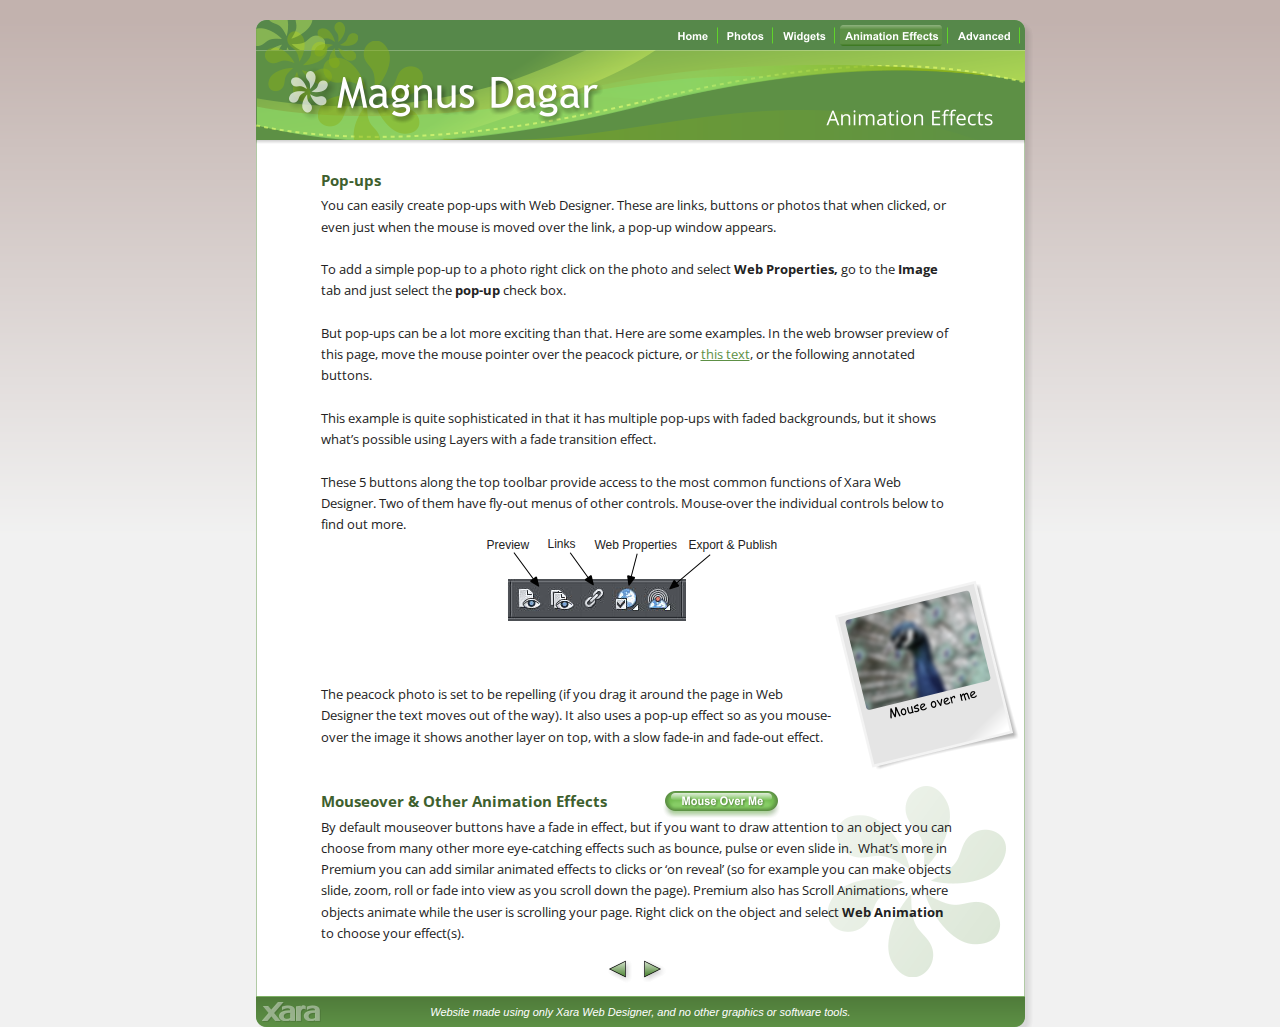
<file: animation.htm>
<!DOCTYPE html>
<html lang="en">
<head>
 <meta http-equiv="X-UA-Compatible" content="IE=EDGE"/>
 <meta charset="utf-8"/>
 <meta name="Generator" content="Xara HTML filter v.9.0.0.53"/>
 <meta name="XAR Files" content="index_htm_files/xr_files.txt"/>
 <title>Xara Web Designer - an introduction</title>
 <meta name="viewport" content="width=device-width, initial-scale=1" />
 <meta name="keywords" content="Xara Web Designer, web authoring software, web design software, web designer, Responsive Web Design"/>
 <meta name="description" content="Xara Web Designer software, an introduction and example website."/>
 <link rel="stylesheet" href="index_htm_files/xr_fonts.css"/>
 <script><!--
 if(navigator.userAgent.indexOf('MSIE')!=-1 || navigator.userAgent.indexOf('Trident')!=-1){ document.write('<link rel="stylesheet" href="index_htm_files/xr_fontsie.css"/>');}
 --></script>
 <script>document.documentElement.className="xr_bgh3";</script>
 <link rel="stylesheet" href="index_htm_files/xr_main.css"/>
 <link rel="stylesheet" href="index_htm_files/custom_styles.css"/>
 <link rel="stylesheet" href="index_htm_files/xr_text.css"/>
 <script src="index_htm_files/roe.js"></script>
 <script src="index_htm_files/replaceMobileFonts.js"></script>
 <script src="index_htm_files/prs4.js"></script>
 <script src="index_htm_files/jquery.js"></script>
 <link rel="stylesheet" href="index_htm_files/ani.css"/>
 <style>
  #xr_xr {top:20px;}
 </style>
</head>
<body class="xr_bgb3">
<script>xr_bckgx=-768;xr_bckgy=-768;</script>
<div class="xr_ap" id="xr_xrii"  style="width: 100%; height: 100%; min-width: 769px; min-height: 1027px; top:0%; left:0%; overflow:hidden;">
<div class="xr_ap" id="xr_xr" style="width: 769px; height: 1007px; left:50%; margin-left: -385px; text-align: left; top:20px;">
 <script>var xr_xr=document.getElementById("xr_xr");xr_rxc();</script>
<div id="xr_td" class="xr_td">
<div class="xr_ap xr_pp">
 <img class="xr_rn_ xr_ap" src="index_htm_files/100.png" alt="" title="" style="left:-4px;top:-4px;width:787px;height:1025px;"/>
</div>
<div id="xr_xrc5" class="xr_ap xr_xri_ xr_xrc" style="width: 769px; height: 1007px; overflow:hidden;">
<div class="xr_group">
 <img class="xr_rn_ xr_ap" src="index_htm_files/5.png" alt="" title="" style="left:571px;top:766px;width:179px;height:192px;"/>
</div>
<div class="xr_group">
 <img class="xr_rn_index_htm_files/3@2x.png xr_ap" src="index_htm_files/77.png" alt="" title="" style="left:0px;top:0px;width:770px;height:127px;"/>
</div>
<div class="xr_group">
 <img class="xr_rn_ xr_ap" src="index_htm_files/6.png" alt="" title="" style="left:0px;top:975px;width:769px;height:32px;"/>
 <div class="xr_txt xr_s0" style="position: absolute; left:21px; top:996px; width:418px; height:10px;">
  <span class="xr_tc xr_s0" style="left: 132.86px; top: -9.96px; width: 462px;"><span class="xr_s1" style="">Website made using only </span><span class="xr_s1" style="">Xara Web Designer</span><span class="xr_s1" style="">, and no other graphics or software tools.</span></span>
 </div>
</div>
<div class="xr_group">
 <a href="http://www.xara.com/products/webdesigner/" onclick="return(xr_nn());">
  <img class="xr_rn_ xr_ap" src="index_htm_files/14.png" alt="" title="" onmousemove="xr_mo(this,0,event)" style="left:3px;top:979px;width:64px;height:26px;"/>
 </a>
</div>
 <img class="xr_rn_ xr_ap" src="index_htm_files/101.png" alt="Animation Effects" title="" style="left:570px;top:89px;width:167px;height:17px;"/>
 <div class="xr_txt xr_s3" style="position: absolute; left:65px; top:166px; width:642px; height:10px;">
  <h2 class="xr_tl Normal Heading_2 xr_s6" style="top: -16.03px;margin:0;">Pop-ups</h2>
  <span class="xr_tl Normal xr_s5" style="top: 10.48px;">You can easily create pop-ups with Web Designer. These are links, buttons or photos that when clicked, or </span>
  <span class="xr_tl Normal xr_s5" style="top: 31.72px;">even just when the mouse is moved over the link, a pop-up window appears.</span>
  <span class="xr_tl Normal xr_s5" style="top: 74.2px;">To add a simple pop-up to a photo right click on the photo and select <span class="Normal xr_s7" style="">Web Properties,</span>&nbsp;go to the <span class="Normal xr_s7" style="">Image </span></span>
  <span class="xr_tl Normal xr_s5" style="top: 95.44px;">tab and just select the <span class="Normal xr_s7" style="">pop-up </span>check box. </span>
  <span class="xr_tl Normal xr_s5" style="top: 137.93px;">But pop-ups can be a lot more exciting than that. Here are some examples. In the web browser preview of </span>
  <span class="xr_tl Normal xr_s14" style="top: 159.17px;"><span class="Normal xr_s5" style="">this page, move the mouse pointer over the peacock picture, or </span><span class="Normal xr_s15" style="" onmousemove="xr_mp(9,0)" >this text</span><span class="Normal xr_s5" style="">, or the following annotated </span></span>
  <span class="xr_tl Normal xr_s5" style="top: 180.41px;">buttons.</span>
  <span class="xr_tl Normal xr_s5" style="top: 222.89px;">This example is quite sophisticated in that it has multiple pop-ups with faded backgrounds, but it shows </span>
  <span class="xr_tl Normal xr_s5" style="top: 244.13px;">what’s possible using Layers with a fade transition effect.</span>
  <span class="xr_tl Normal xr_s5" style="top: 286.62px;">These 5 buttons along the top toolbar provide access to the most common functions of Xara Web </span>
  <span class="xr_tl Normal xr_s5" style="top: 307.86px;">Designer. Two of them have fly-out menus of other controls. Mouse-over the individual controls below to </span>
  <span class="xr_tl Normal xr_s5" style="top: 329.1px;">find out more.</span>
  <span class="xr_tl Normal xr_s5" style="top: 499.03px;">The peacock photo is set to be repelling (if you drag it around the page in Web </span>
  <span class="xr_tl Normal xr_s5" style="top: 520.27px;">Designer the text moves out of the way). It also uses a pop-up effect so as you mouse-</span>
  <span class="xr_tl Normal xr_s5" style="top: 541.51px;">over the image it shows another layer on top, with a slow fade-in and fade-out effect.</span>
  <h2 class="xr_tl Normal Heading_2 xr_s16" style="top: 605.24px;margin:0;">Mouseover &amp; Other Animation Effects</h2>
  <span class="xr_tl Normal xr_s5" style="top: 631.75px;">By default mouseover buttons have a fade in effect, but if you want to draw attention to an object you can </span>
  <span class="xr_tl Normal xr_s5" style="top: 652.99px;">choose from many other more eye-catching effects such as bounce, pulse or even slide in.&nbsp; What’s more in </span>
  <span class="xr_tl Normal xr_s5" style="top: 674.23px;">Premium you can add similar animated effects to clicks or ‘on reveal’ (so for example you can make objects </span>
  <span class="xr_tl Normal xr_s5" style="top: 695.47px;">slide, zoom, roll or fade into view as you scroll down the page). Premium also has Scroll Animations, where </span>
  <span class="xr_tl Normal xr_s5" style="top: 716.71px;">objects animate while the user is scrolling your page. Right click on the object and select <span class="Normal xr_s7" style="">Web Animation</span>&nbsp;</span>
  <span class="xr_tl Normal xr_s5" style="top: 737.95px;">to choose your effect(s).</span>
 </div>
 <img class="xr_ap" src="index_htm_files/102.jpg" alt="" title="" style="left:252px;top:559px;width:178px;height:42px;"/>
 <img class="xr_rn_ xr_ap" src="index_htm_files/103.png" alt="Mouse over me" title="" onmousemove="xr_mp(8,0)" style="left:579px;top:560px;width:186px;height:192px;"/>
 <div class="xr_txt xr_s17" style="position: absolute; left:231px; top:529px; width:42px; height:10px;">
  <span class="xr_tl xr_s17" style="top: -10.86px;">Preview</span>
 </div>
 <div class="xr_txt xr_s17" style="position: absolute; left:292px; top:528px; width:27px; height:10px;">
  <span class="xr_tl xr_s17" style="top: -10.86px;">Links</span>
 </div>
 <div class="xr_txt xr_s17" style="position: absolute; left:339px; top:529px; width:82px; height:10px;">
  <span class="xr_tl xr_s17" style="top: -10.86px;">Web Properties</span>
 </div>
 <div class="xr_txt xr_s17" style="position: absolute; left:433px; top:529px; width:87px; height:10px;">
  <span class="xr_tl xr_s17" style="top: -10.86px;">Export &amp; Publish</span>
 </div>
 <img class="xr_rn_ xr_ap" src="index_htm_files/104.png" alt="" title="" style="left:257px;top:532px;width:198px;height:38px;"/>
 <span class="xr_ar" onmousemove="xr_mp(4,0)" style="left:251px;top:563px;width:73px;height:32px; background-color: #FFFFFF; border: 1px solid Black;-moz-opacity: 0.01;-khtml-opacity: 0.01;opacity: 0.01;filter:progid:DXImageTransform.Microsoft.Alpha(opacity=1);"></span>
 <span class="xr_ar" onmousemove="xr_mp(5,0)" style="left:324px;top:563px;width:33px;height:32px; background-color: #FFFFFF; border: 1px solid Black;-moz-opacity: 0.01;-khtml-opacity: 0.01;opacity: 0.01;filter:progid:DXImageTransform.Microsoft.Alpha(opacity=1);"></span>
 <span class="xr_ar" onmousemove="xr_mp(6,0)" style="left:356px;top:563px;width:33px;height:32px; background-color: #FFFFFF; border: 1px solid Black;-moz-opacity: 0.01;-khtml-opacity: 0.01;opacity: 0.01;filter:progid:DXImageTransform.Microsoft.Alpha(opacity=1);"></span>
 <span class="xr_ar" onmousemove="xr_mp(7,0)" style="left:389px;top:563px;width:37px;height:32px; background-color: #FFFFFF; border: 1px solid Black;-moz-opacity: 0.01;-khtml-opacity: 0.01;opacity: 0.01;filter:progid:DXImageTransform.Microsoft.Alpha(opacity=1);"></span>
<div class="xr_group">
 <img class="xr_rn_ xr_ap" src="index_htm_files/4.png" alt="Magnus Dagar" title="" style="left:73px;top:50px;width:281px;height:60px;"/>
</div>
 <a href="http://www.xara.com/link/" onclick="return(xr_nn());">
  <img class="xr_rn_ xr_ap xr_1ao" src="index_htm_files/108.png" alt="Mouse Over Me" title="" onmousemove="xr_mo(this,0,event)" style="left:406px;top:770px;width:119px;height:29px;"/>
  <img class="xr_rn_ xr_ap xr_1a1 xr_1aso3 xr_rs" src="index_htm_files/109.png" alt="Mouse Over Me" title="" onmousemove="xr_mo(this,0)" style="left:409px;top:770px;width:113px;height:21px;"/>
 <span onmousemove="xr_mo(this,0,event)" style="position:absolute; display:block; left: 406px; top: 770px; width: 119px; height: 29px;"></span>
 </a>
<div class="xr_group">
 <a href="advanced.htm" onclick="return(xr_nn());">
  <img class="xr_rn_ xr_ap" src="index_htm_files/18.png" alt="" title="" onmousemove="xr_mo(this,0,event)" style="left:380px;top:932px;width:38px;height:38px;"/>
  <img class="xr_rn_ xr_ap xr_ro xr_ro0 xr_tt3" src="index_htm_files/27.png" alt="" title="" onmousemove="xr_mo(this,0)" style="left:388px;top:940px;width:17px;height:18px;"/>
 </a>
</div>
<div class="xr_group">
 <a href="widgets.htm" onclick="return(xr_nn());">
  <img class="xr_rn_ xr_ap" src="index_htm_files/83.png" alt="" title="" onmousemove="xr_mo(this,0,event)" style="left:344px;top:932px;width:38px;height:38px;"/>
  <img class="xr_rn_ xr_ap xr_ro xr_ro0 xr_tt3" src="index_htm_files/88.png" alt="" title="" onmousemove="xr_mo(this,0)" style="left:352px;top:940px;width:18px;height:18px;"/>
 </a>
</div>
 <div id="xr_xo0" class="xr_ap" style="left:0; top:0; width:769px; height:100px; visibility:hidden; z-index:3;">
 <a href="" onclick="return(false);" onmousedown="xr_ppir(this);">
 </a>
 </div>
 <div id="xr_xd0"></div>
 <div class="xr_ap xr_prl01108" id="xr_xp4" style="left:0; top:0; visibility: hidden; display: none; z-index:4;">
 <div class="xr_txt xr_s17" style="position: absolute; left:161px; top:636px; width:112px; height:10px;" onmousemove="xr_mpc(4)">
  <span class="xr_tl xr_s17" style="top: -10.86px;">Preview current page</span>
 </div>
 <div class="xr_ap" onmousemove="xr_mpc(4)">
 <img class="xr_rn_ xr_ap" src="index_htm_files/110.png" alt="" title="" style="left:244px;top:600px;width:23px;height:25px;"/>
 </div>
 <div class="xr_txt xr_s17" style="position: absolute; left:296px; top:637px; width:120px; height:10px;" onmousemove="xr_mpc(4)">
  <span class="xr_tl xr_s17" style="top: -10.86px;">Preview whole website</span>
 </div>
 <div class="xr_ap" onmousemove="xr_mpc(4)">
 <img class="xr_rn_ xr_ap" src="index_htm_files/111.png" alt="" title="" style="left:311px;top:601px;width:25px;height:24px;"/>
 </div>
 <div class="xr_ap" onmousemove="xr_mpc(4)">
 <img class="xr_rn_ xr_ap" src="index_htm_files/112.png" alt="" title="" style="left:291px;top:397px;width:368px;height:169px;"/>
 </div>
 <div class="xr_txt xr_s18" style="position: absolute; left:320px; top:424px; width:294px; height:10px;" onmousemove="xr_mpc(4)">
  <span class="xr_tl xr_s18" style="top: -9.96px;"><span id="Bubble:32text10"></span>The two Preview buttons open a Web Browser so you can </span>
  <span class="xr_tl xr_s18" style="top: 4.17px;">see exactly how your website will appear. The first button </span>
  <span class="xr_tl xr_s18" style="top: 18.31px;">previews only the current page. The second one will preview </span>
  <span class="xr_tl xr_s18" style="top: 32.44px;">all pages of the website.</span>
  <span class="xr_tl xr_s18" style="top: 60.7px;">If you have exported your website to your hard disk, these </span>
  <span class="xr_tl xr_s18" style="top: 74.83px;">buttons will also re-export it to the same location.</span>
 </div>
 </div>
 <div id="xr_xo4"></div>
 <div id="xr_xd4"></div>
 <div class="xr_ap xr_prl01110" id="xr_xp5" style="left:0; top:0; visibility: hidden; display: none; z-index:4;">
 <div class="xr_ap" onmousemove="xr_mpc(5)">
 <img class="xr_rn_ xr_ap" src="index_htm_files/113.png" alt="" title="" style="left:310px;top:363px;width:402px;height:192px;"/>
 </div>
 <div class="xr_ap" onmousemove="xr_mpc(5)">
 <img class="xr_rn_ xr_ap" src="index_htm_files/114.png" alt="" title="" style="left:345px;top:368px;width:341px;height:198px;"/>
 </div>
 <div class="xr_txt xr_s18" style="position: absolute; left:375px; top:396px; width:277px; height:10px;" onmousemove="xr_mpc(5)">
  <span class="xr_tl xr_s18" style="top: -9.96px;"><span id="Bubble:32text12"></span>The Link button allows you to set all types of links on </span>
  <span class="xr_tl xr_s18" style="top: 4.17px;">regions of text, graphic objects or photos. First select the </span>
  <span class="xr_tl xr_s18" style="top: 18.31px;">item you want to give a link, then click this button.</span>
  <span class="xr_tl xr_s18" style="top: 46.57px;">You can link to external websites, you can make the link </span>
  <span class="xr_tl xr_s18" style="top: 60.7px;">automatically pop-up a large photo (<a href="index.htm" onclick="return(xr_nn());" onmousemove="xr_mo(this,5)" >see example on </a></span>
  <span class="xr_tl xr_s18" style="top: 74.83px;"><a href="index.htm" onclick="return(xr_nn());" onmousemove="xr_mo(this,5)" >page 1</a>), you can link to any page or anchor point in your </span>
  <span class="xr_tl xr_s18" style="top: 88.97px;">website. You can make the link pop-up a layer or link it to </span>
  <span class="xr_tl xr_s18" style="top: 103.1px;">an uploaded document such as a PDF file.</span>
 </div>
 </div>
 <div id="xr_xo5"></div>
 <div id="xr_xd5"></div>
 <div class="xr_ap xr_prl01108" id="xr_xp6" style="left:0; top:0; visibility: hidden; display: none; z-index:4;">
 <div class="xr_ap" onmousemove="xr_mpc(6)">
 <img class="xr_rn_ xr_ap" src="index_htm_files/115.png" alt="" title="" style="left:257px;top:633px;width:449px;height:81px;"/>
 </div>
 <div class="xr_ap" onmousemove="xr_mpc(6)">
 <img class="xr_rn_ xr_ap" src="index_htm_files/116.png" alt="" title="" style="left:329px;top:294px;width:429px;height:260px;"/>
 </div>
 <div class="xr_txt xr_s19" style="position: absolute; left:304px; top:682px; width:42px; height:10px;" onmousemove="xr_mpc(6)">
  <span class="xr_tl xr_s19" style="top: -10.86px;">Website</span>
 </div>
 <!--[if lt IE 9]>
 <div class="xr_ap" onmousemove="xr_mpc(6)">
 <img class="xr_ap" src="index_htm_files/117.jpg" alt="" title="" style="left:372px;top:595px;width:236px;height:48px;"/>
 </div>
 <![endif]-->
 <!--[if gte IE 9]><!-->
 <div class="xr_ap" onmousemove="xr_mpc(6)">
 <img class="xr_ap" src="index_htm_files/118.jpg" alt="" title="" style="left:373px;top:597px;width:223px;height:34px; box-shadow: 5px 5px 5px rgba(0,0,0,0.25);"/>
 </div>
 <!--<![endif]-->
 <div class="xr_txt xr_s19" style="position: absolute; left:362px; top:682px; width:27px; height:10px;" onmousemove="xr_mpc(6)">
  <span class="xr_tl xr_s19" style="top: -10.86px;">Page</span>
 </div>
 <div class="xr_ap" onmousemove="xr_mpc(6)">
 <img class="xr_rn_ xr_ap" src="index_htm_files/119.png" alt="" title="" style="left:337px;top:623px;width:304px;height:49px;"/>
 </div>
 <div class="xr_txt xr_s19" style="position: absolute; left:398px; top:682px; width:32px; height:10px;" onmousemove="xr_mpc(6)">
  <span class="xr_tl xr_s19" style="top: -10.86px;">Image</span>
 </div>
 <div class="xr_txt xr_s19" style="position: absolute; left:442px; top:682px; width:59px; height:10px;" onmousemove="xr_mpc(6)">
  <span class="xr_tl xr_s19" style="top: -10.86px;">Mouseover</span>
 </div>
 <div class="xr_txt xr_s19" style="position: absolute; left:512px; top:682px; width:63px; height:10px;" onmousemove="xr_mpc(6)">
  <span class="xr_tl xr_s19" style="top: -10.86px;">Placeholder</span>
 </div>
 <div class="xr_txt xr_s19" style="position: absolute; left:588px; top:682px; width:21px; height:10px;" onmousemove="xr_mpc(6)">
  <span class="xr_tl xr_s19" style="top: -10.86px;">FTP</span>
 </div>
 <div class="xr_txt xr_s19" style="position: absolute; left:620px; top:682px; width:45px; height:10px;" onmousemove="xr_mpc(6)">
  <span class="xr_tl xr_s19" style="top: -10.86px;">NavBars</span>
 </div>
 <div class="xr_ap" onmousemove="xr_mpc(6)">
 <img class="xr_rn_ xr_ap" src="index_htm_files/120.png" alt="" title="" style="left:375px;top:286px;width:340px;height:282px;"/>
 </div>
 <div class="xr_txt xr_s18" style="position: absolute; left:404px; top:314px; width:275px; height:10px;" onmousemove="xr_mpc(6)">
  <span class="xr_tl xr_s18" style="top: -9.96px;"><span id="Bubble:32text13"></span>The Website Properties button opens the main dialog for </span>
  <span class="xr_tl xr_s18" style="top: 4.17px;">setting properties of your website, page, image, </span>
  <span class="xr_tl xr_s18" style="top: 18.31px;">mouseover, FTP or NavBars. For example, the Website </span>
  <span class="xr_tl xr_s18" style="top: 32.44px;">Properties tab is where you set the website keywords, </span>
  <span class="xr_tl xr_s18" style="top: 46.57px;">Google analytics (visitor tracking) and more.</span>
  <span class="xr_tl xr_s18" style="top: 74.83px;">The Image properties tab lets you control thumbnail pop-</span>
  <span class="xr_tl xr_s18" style="top: 88.97px;">ups and image optimization.</span>
  <span class="xr_tl xr_s18" style="top: 117.23px;">The mouse icon controls mouseover effects for objects </span>
  <span class="xr_tl xr_s18" style="top: 131.36px;">(as you’re seeing here).</span>
  <span class="xr_tl xr_s18" style="top: 159.63px;">The last button opens the NavBar dialog to build and </span>
  <span class="xr_tl xr_s18" style="top: 173.76px;">control the smart Navigation bars like you see on the top </span>
  <span class="xr_tl xr_s18" style="top: 187.89px;">of each page of this website.</span>
 </div>
 </div>
 <div id="xr_xo6"></div>
 <div id="xr_xd6"></div>
 <div class="xr_ap xr_prl01108" id="xr_xp7" style="left:0; top:0; visibility: hidden; display: none; z-index:4;">
 <div class="xr_ap" onmousemove="xr_mpc(7)">
 <img class="xr_rn_ xr_ap" src="index_htm_files/121.png" alt="" title="" style="left:340px;top:628px;width:293px;height:74px;"/>
 </div>
 <div class="xr_ap" onmousemove="xr_mpc(7)">
 <img class="xr_rn_ xr_ap" src="index_htm_files/122.png" alt="" title="" style="left:388px;top:406px;width:381px;height:155px;"/>
 </div>
 <!--[if lt IE 9]>
 <div class="xr_ap" onmousemove="xr_mpc(7)">
 <img class="xr_ap" src="index_htm_files/123.jpg" alt="" title="" style="left:410px;top:594px;width:148px;height:49px;"/>
 </div>
 <![endif]-->
 <!--[if gte IE 9]><!-->
 <div class="xr_ap" onmousemove="xr_mpc(7)">
 <img class="xr_ap" src="index_htm_files/124.jpg" alt="" title="" style="left:412px;top:596px;width:134px;height:35px; box-shadow: 5px 5px 5px rgba(0,0,0,0.25);"/>
 </div>
 <!--<![endif]-->
 <div class="xr_txt xr_s19" style="position: absolute; left:365px; top:675px; width:38px; height:10px;" onmousemove="xr_mpc(7)">
  <span class="xr_tl xr_s19" style="top: -10.86px;">Publish</span>
 </div>
 <div class="xr_txt xr_s19" style="position: absolute; left:412px; top:675px; width:62px; height:10px;" onmousemove="xr_mpc(7)">
  <span class="xr_tl xr_s19" style="top: -10.86px;">Save HTML</span>
 </div>
 <div class="xr_txt xr_s19" style="position: absolute; left:485px; top:675px; width:53px; height:10px;" onmousemove="xr_mpc(7)">
  <span class="xr_tl xr_s19" style="top: -10.86px;">Save JPG</span>
 </div>
 <div class="xr_txt xr_s19" style="position: absolute; left:552px; top:675px; width:55px; height:10px;" onmousemove="xr_mpc(7)">
  <span class="xr_tl xr_s19" style="top: -10.86px;">Save PNG</span>
 </div>
 <div class="xr_ap" onmousemove="xr_mpc(7)">
 <img class="xr_rn_ xr_ap" src="index_htm_files/125.png" alt="" title="" style="left:390px;top:631px;width:183px;height:33px;"/>
 </div>
 <div class="xr_ap" onmousemove="xr_mpc(7)">
 <img class="xr_rn_ xr_ap" src="index_htm_files/126.png" alt="" title="" style="left:420px;top:426px;width:327px;height:141px;"/>
 </div>
 <div class="xr_txt xr_s18" style="position: absolute; left:451px; top:454px; width:252px; height:10px;" onmousemove="xr_mpc(7)">
  <span class="xr_tl xr_s18" style="top: -9.96px;"><span id="Bubble:32text11"></span>This button controls export and publish options. The </span>
  <span class="xr_tl xr_s18" style="top: 4.17px;">first will publish the website to the web. The second </span>
  <span class="xr_tl xr_s18" style="top: 18.31px;">saves the website HTML to local disc. The last two </span>
  <span class="xr_tl xr_s18" style="top: 32.44px;">will export the selected item as a JPG or PNG </span>
  <span class="xr_tl xr_s18" style="top: 46.57px;">graphic.</span>
 </div>
 </div>
 <div id="xr_xo7"></div>
 <div id="xr_xd7"></div>
 <div class="xr_ap xr_prl01111" id="xr_xp8" style="left:0; top:0; visibility: hidden; display: none; z-index:4;">
 <div class="xr_ap" onmousemove="xr_mpc(8)">
 <img class="xr_rn_ xr_ap" src="index_htm_files/127.png" alt="" title="" style="left:586px;top:555px;width:198px;height:216px;"/>
 </div>
 <!--[if IE]>
 <div class="xr_ap" onmousemove="xr_mpc(8)">
 <img class="xr_ap" src="index_htm_files/128.png" alt="" title="" style="left:580px;top:550px;width:194px;height:210px;"/>
 </div>
 <![endif]-->
 <!--[if !IE]>-->
 <div class="xr_ap" onmousemove="xr_mpc(8)">
 <span class="xr_ar" style="left:581px;top:551px;width:186px;height:202px;background: -webkit-linear-gradient(238deg, #FFFFFF 3%, #E5E5E5 12%);background: -o-linear-gradient(238deg, #FFFFFF 3%, #E5E5E5 12%);background: linear-gradient(212deg, #FFFFFF 3%, #E5E5E5 12%); border: 3px solid #F3F3F3; -o-transform: matrix(1.000,-0.003,-0.003,-1.000,0,0); -webkit-transform: matrix(1.000,-0.003,-0.003,-1.000,0,0); -ms-transform: matrix(1.000,-0.003,-0.003,-1.000,0,0); transform: matrix(1.000,-0.003,-0.003,-1.000,0,0);"></span>
 </div>
 <!--<![endif]-->
 <div class="xr_ap" onmousemove="xr_mpc(8)">
 <img class="xr_rn_ xr_ap" src="index_htm_files/129.jpg" alt="" title="" style="left:591px;top:560px;width:171px;height:125px;"/>
 </div>
 <div class="xr_ap" onmousemove="xr_mpc(8)">
 <img class="xr_rn_ xr_ap" src="index_htm_files/131.png" alt="I’m a pop-up layer (And you can have your own photo here. Just drop it on me in Web Designer.)" title="" style="left:601px;top:690px;width:157px;height:62px;"/>
 </div>
 </div>
 <div id="xr_xo8"></div>
 <div id="xr_xd8"></div>
 <div class="xr_ap xr_prl00803" id="xr_xp9" style="left:0; top:0; visibility: hidden; display: none; z-index:4;">
<div class="xr_group">
 <div class="xr_ap" onmousemove="xr_mpc(9)">
 <img class="xr_rn_ xr_ap" src="index_htm_files/132.png" alt="" title="" style="left:473px;top:195px;width:271px;height:143px;"/>
 </div>
 <div class="xr_txt xr_s20" style="position: absolute; left:496px; top:219px; width:220px; height:10px;" onmousemove="xr_mpc(9)">
  <span class="xr_tl xr_s20" style="top: -9.96px;"><span id="Bubble:32text14"></span>This is a pop-up layer that can contain any </span>
  <span class="xr_tl xr_s20" style="top: 2.33px;">text, graphics or photos. By using the Mouse-</span>
  <span class="xr_tl xr_s20" style="top: 14.62px;">over tab of the Web Animation dialog you can </span>
  <span class="xr_tl xr_s20" style="top: 26.91px;">make any link or any object trigger a pop-up </span>
  <span class="xr_tl xr_s20" style="top: 39.19px;">like this, with a variety of animation or fade </span>
  <span class="xr_tl xr_s20" style="top: 51.48px;">effects.</span>
 </div>
</div>
 </div>
 <div id="xr_xo9"></div>
 <div id="xr_xd9"></div>
</div>
<div class="xr_xpos" style="position:absolute; left: 412px; top: 4px; width:352px; height:23px;">
<div id="xr_nb21" class="xr_ar">
 <div class="xr_ar xr_nb0">
 <a href="index.htm" target="_self" onclick="return(xr_nn());">
  <img class="xr_rn_ xr_ap" src="index_htm_files/7.png" alt="Home" title="" onmousemove="xr_mo(this,9,event)" style="left:0px;top:0px;width:50px;height:23px;"/>
  <img class="xr_rn_ xr_ap xr_ro xr_ro0 xr_tt3" src="index_htm_files/20.png" alt="Home" title="" onmousemove="xr_mo(this,9)" style="left:5px;top:1px;width:39px;height:21px;"/>
 </a>
 </div>
 <div class="xr_ar xr_nb0">
 <a href="photos.htm" target="_self" onclick="return(xr_nn());">
  <img class="xr_rn_ xr_ap" src="index_htm_files/8.png" alt="Photos" title="" onmousemove="xr_mo(this,9,event)" style="left:49px;top:0px;width:57px;height:23px;"/>
  <img class="xr_rn_ xr_ap xr_ro xr_ro0 xr_tt3" src="index_htm_files/21.png" alt="Photos" title="" onmousemove="xr_mo(this,9)" style="left:54px;top:1px;width:46px;height:21px;"/>
 </a>
 </div>
 <div class="xr_ar xr_nb0">
 <a href="widgets.htm" target="_self" onclick="return(xr_nn());">
  <img class="xr_rn_ xr_ap" src="index_htm_files/9.png" alt="Widgets" title="" onmousemove="xr_mo(this,9,event)" style="left:105px;top:0px;width:63px;height:23px;"/>
  <img class="xr_rn_ xr_ap xr_ro xr_ro0 xr_tt3" src="index_htm_files/22.png" alt="Widgets" title="" onmousemove="xr_mo(this,9)" style="left:110px;top:1px;width:52px;height:21px;"/>
 </a>
 </div>
 <div class="xr_ar xr_nb0">
 <a href="javascript:;" onclick="return(xr_nn());">
  <img class="xr_rn_ xr_ap" src="index_htm_files/10.png" alt="Animation Effects" title="" onmousemove="xr_mo(this,9,event)" style="left:167px;top:0px;width:114px;height:23px;"/>
  <img class="xr_rn_ xr_ap xr_rs" src="index_htm_files/23.png" alt="Animation Effects" title="" onmousemove="xr_mo(this,9)" style="left:172px;top:1px;width:103px;height:21px;"/>
 </a>
 </div>
 <div class="xr_ar xr_nb0">
 <a href="advanced.htm" target="_self" onclick="return(xr_nn());">
  <img class="xr_rn_ xr_ap" src="index_htm_files/11.png" alt="Advanced" title="" onmousemove="xr_mo(this,9,event)" style="left:280px;top:0px;width:72px;height:23px;"/>
  <img class="xr_rn_ xr_ap xr_ro xr_ro0 xr_tt3" src="index_htm_files/24.png" alt="Advanced" title="" onmousemove="xr_mo(this,9)" style="left:284px;top:1px;width:63px;height:21px;"/>
 </a>
 </div>
</div>
</div>
</div>
</div>
</div >
<!--[if lt IE 7]><script src="index_htm_files/png.js"></script><![endif]-->
<!--[if IE]><script>xr_aeh()</script><![endif]--><!--[if !IE]>--><script>xr_htm();repMobFonts();window.addEventListener('load', xr_aeh, false);</script><!--<![endif]-->
</body>
</html>
</file>
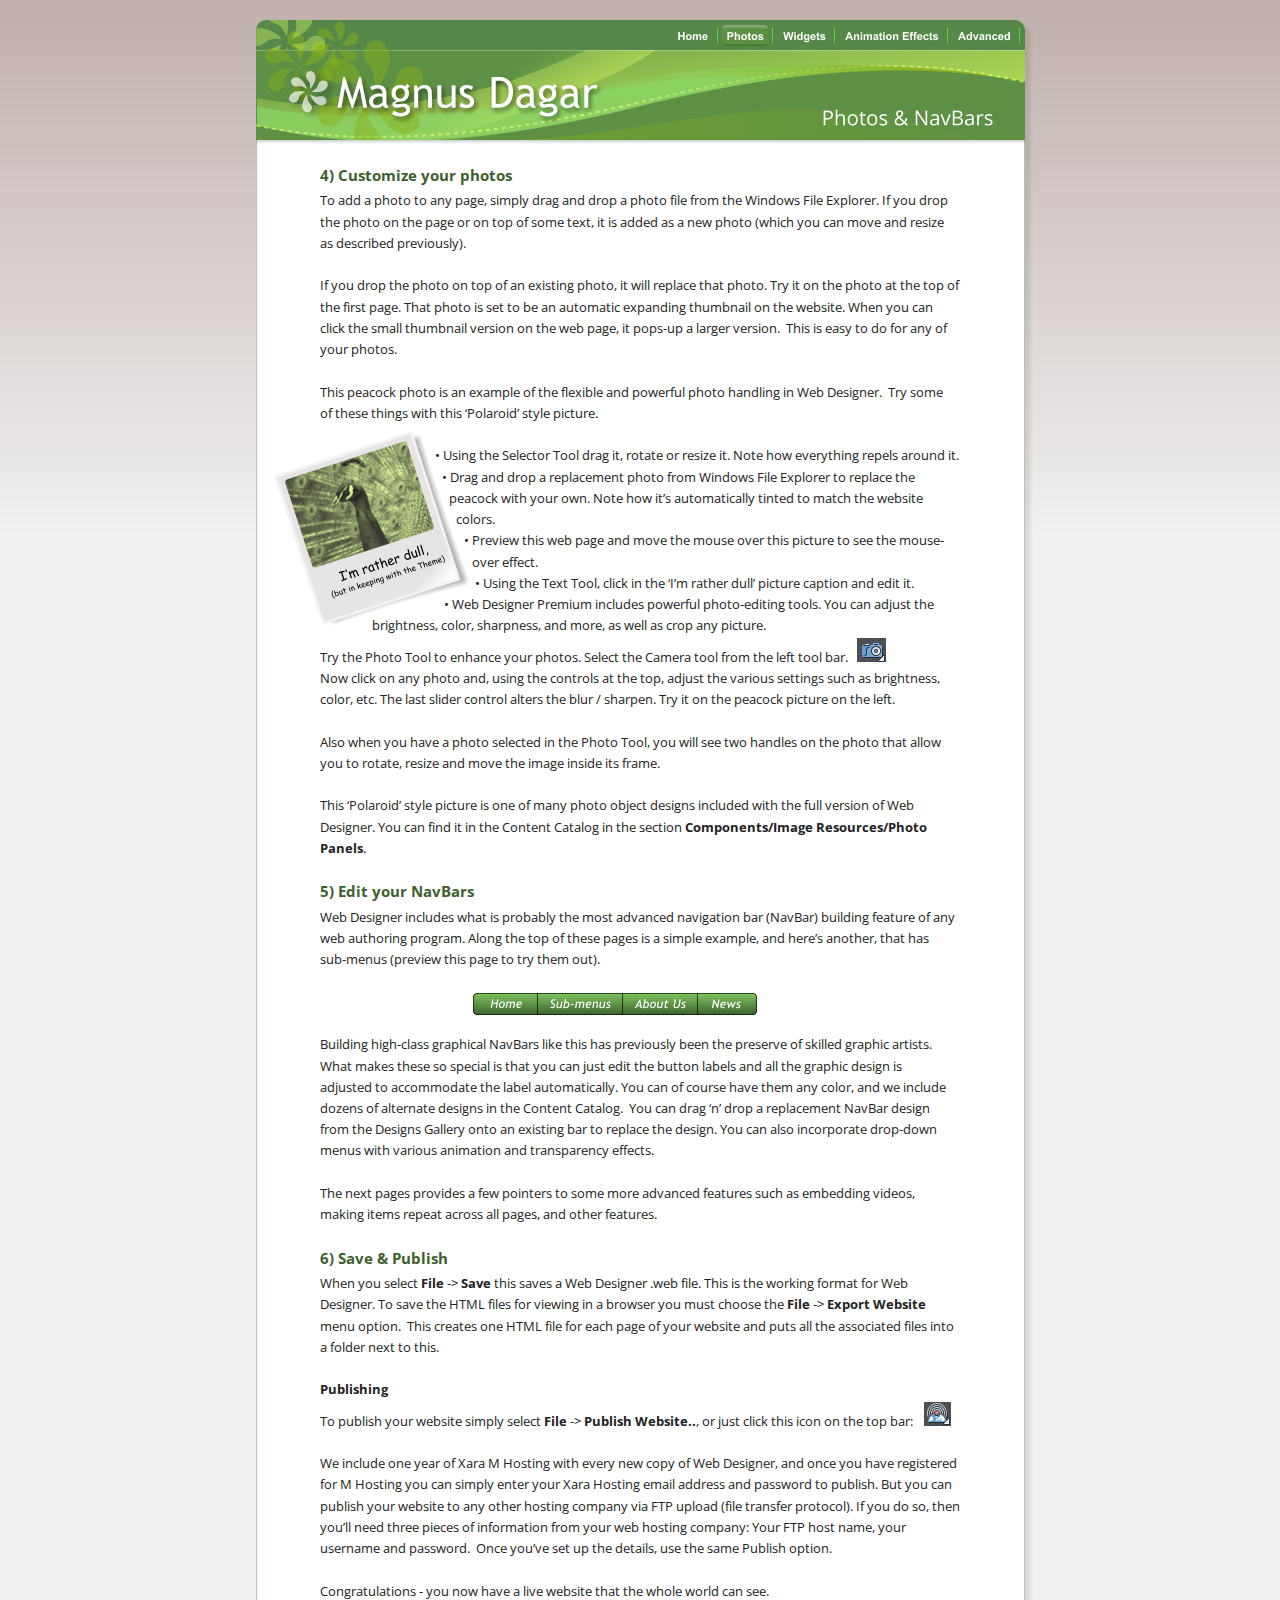
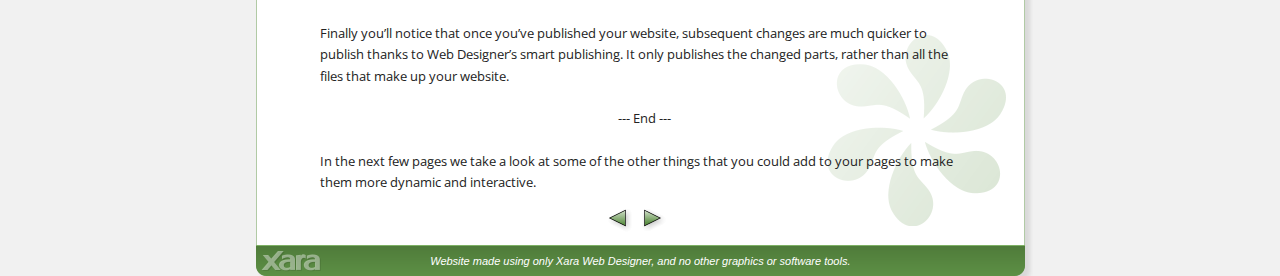
<file: photos.htm>
<!DOCTYPE html>
<html lang="en">
<head>
 <meta http-equiv="X-UA-Compatible" content="IE=EDGE"/>
 <meta charset="utf-8"/>
 <meta name="Generator" content="Xara HTML filter v.9.0.0.53"/>
 <meta name="XAR Files" content="index_htm_files/xr_files.txt"/>
 <title>Xara Web Designer - an introduction</title>
 <meta name="viewport" content="width=device-width, initial-scale=1" />
 <meta name="keywords" content="Xara Web Designer, web authoring software, web design software, web designer, Responsive Web Design"/>
 <meta name="description" content="Xara Web Designer software, an introduction and example website."/>
 <link rel="stylesheet" href="index_htm_files/xr_fonts.css"/>
 <script><!--
 if(navigator.userAgent.indexOf('MSIE')!=-1 || navigator.userAgent.indexOf('Trident')!=-1){ document.write('<link rel="stylesheet" href="index_htm_files/xr_fontsie.css"/>');}
 --></script>
 <script>document.documentElement.className="xr_bgh1";</script>
 <link rel="stylesheet" href="index_htm_files/xr_main.css"/>
 <link rel="stylesheet" href="index_htm_files/custom_styles.css"/>
 <link rel="stylesheet" href="index_htm_files/xr_text.css"/>
 <script src="index_htm_files/roe.js"></script>
 <script src="index_htm_files/replaceMobileFonts.js"></script>
 <script src="index_htm_files/prs4.js"></script>
 <script src="index_htm_files/jquery.js"></script>
 <link rel="stylesheet" href="index_htm_files/ani.css"/>
 <style>
  #xr_xr {top:20px;}
 </style>
</head>
<body class="xr_bgb1">
<script>xr_bckgx=-768;xr_bckgy=-768;</script>
<div class="xr_ap" id="xr_xrii"  style="width: 100%; height: 100%; min-width: 769px; min-height: 1876px; top:0%; left:0%; overflow:hidden;">
<div class="xr_ap" id="xr_xr" style="width: 769px; height: 1856px; left:50%; margin-left: -385px; text-align: left; top:20px;">
 <script>var xr_xr=document.getElementById("xr_xr");xr_rxc();</script>
<div id="xr_td" class="xr_td">
<div class="xr_ap xr_pp">
 <img class="xr_rn_ xr_ap" src="index_htm_files/76.png" alt="" title="" style="left:-4px;top:-4px;width:787px;height:1874px;"/>
</div>
<div id="xr_xrc3" class="xr_ap xr_xri_ xr_xrc" style="width: 769px; height: 1856px; overflow:hidden;">
<div class="xr_group">
 <img class="xr_rn_ xr_ap" src="index_htm_files/5.png" alt="" title="" style="left:571px;top:1615px;width:179px;height:192px;"/>
</div>
<div class="xr_group">
 <img class="xr_rn_index_htm_files/3@2x.png xr_ap" src="index_htm_files/77.png" alt="" title="" style="left:0px;top:0px;width:770px;height:127px;"/>
</div>
<div class="xr_group">
 <img class="xr_rn_ xr_ap" src="index_htm_files/6.png" alt="" title="" style="left:0px;top:1824px;width:769px;height:32px;"/>
 <div class="xr_txt xr_s0" style="position: absolute; left:21px; top:1845px; width:418px; height:10px;">
  <span class="xr_tc xr_s0" style="left: 132.86px; top: -9.96px; width: 462px;"><span class="xr_s1" style="">Website made using only </span><span class="xr_s1" style="">Xara Web Designer</span><span class="xr_s1" style="">, and no other graphics or software tools.</span></span>
 </div>
</div>
<div class="xr_group">
 <a href="http://www.xara.com/products/webdesigner/" onclick="return(xr_nn());">
  <img class="xr_rn_index_htm_files/14@2x.png xr_ap" src="index_htm_files/78.png" alt="" title="" onmousemove="xr_mo(this,0,event)" style="left:3px;top:1828px;width:64px;height:26px;"/>
 </a>
</div>
 <div class="xr_txt xr_s3" style="position: absolute; left:64px; top:161px; width:649px; height:10px;">
  <h2 class="xr_tl Normal Heading_2 xr_s6" style="top: -16.03px;margin:0;">4) Customize your photos</h2>
  <span class="xr_tl Normal xr_s5" style="top: 10.48px;">To add a photo to any page, simply drag and drop a photo file from the Windows File Explorer. If you drop </span>
  <span class="xr_tl Normal xr_s5" style="top: 31.72px;">the photo on the page or on top of some text, it is added as a new photo (which you can move and resize </span>
  <span class="xr_tl Normal xr_s5" style="top: 52.96px;">as described previously).</span>
  <span class="xr_tl Normal xr_s5" style="top: 95.44px;">If you drop the photo on top of an existing photo, it will replace that photo. Try it on the photo at the top of </span>
  <span class="xr_tl Normal xr_s5" style="top: 116.69px;">the first page. That photo is set to be an automatic expanding thumbnail on the website. When you can </span>
  <span class="xr_tl Normal xr_s5" style="top: 137.93px;">click the small thumbnail version on the web page, it pops-up a larger version.&nbsp; This is easy to do for any of </span>
  <span class="xr_tl Normal xr_s5" style="top: 159.17px;">your photos.</span>
  <span class="xr_tl Normal xr_s5" style="top: 201.65px;">This peacock photo is an example of the flexible and powerful photo handling in Web Designer.&nbsp; Try some </span>
  <span class="xr_tl Normal xr_s5" style="top: 222.89px;">of these things with this ‘Polaroid’ style picture.</span>
  <span class="xr_tl Normal xr_s5" style="left: 115px; top: 265.37px;">• Using the Selector Tool drag it, rotate or resize it. Note how everything repels around it.</span>
  <span class="xr_tl Normal xr_s5" style="left: 122px; top: 286.62px;">• Drag and drop a replacement photo from Windows File Explorer to replace the </span>
  <span class="xr_tl Normal xr_s5" style="left: 129px; top: 307.86px;">peacock with your own. Note how it’s automatically tinted to match the website </span>
  <span class="xr_tl Normal xr_s5" style="left: 136px; top: 329.1px;">colors.</span>
  <span class="xr_tl Normal xr_s5" style="left: 144px; top: 350.34px;">• Preview this web page and move the mouse over this picture to see the mouse-</span>
  <span class="xr_tl Normal xr_s5" style="left: 152px; top: 371.58px;">over effect.</span>
  <span class="xr_tl Normal xr_s5" style="left: 155px; top: 392.82px;">• Using the Text Tool, click in the ‘I’m rather dull’ picture caption and edit it.</span>
  <span class="xr_tl Normal xr_s5" style="left: 124px; top: 414.06px;">• Web Designer Premium includes powerful photo-editing tools. You can adjust the </span>
  <span class="xr_tl Normal xr_s5" style="left: 52px; top: 435.31px;">brightness, color, sharpness, and more, as well as crop any picture.</span>
  <span class="xr_tl Normal xr_s5" style="top: 466.65px;">Try the Photo Tool to enhance your photos. Select the Camera tool from the left tool bar. </span>
  <span class="xr_tl Normal xr_s5" style="left: 566.73px; top: 466.65px;">&nbsp;</span>
  <span class="xr_tl Normal xr_s5" style="top: 487.89px;">Now click on any photo and, using the controls at the top, adjust the various settings such as brightness, </span>
  <span class="xr_tl Normal xr_s5" style="top: 509.13px;">color, etc. The last slider control alters the blur / sharpen. Try it on the peacock picture on the left.</span>
  <span class="xr_tl Normal xr_s5" style="top: 551.62px;">Also when you have a photo selected in the Photo Tool, you will see two handles on the photo that allow </span>
  <span class="xr_tl Normal xr_s5" style="top: 572.86px;">you to rotate, resize and move the image inside its frame. </span>
  <span class="xr_tl Normal xr_s5" style="top: 615.34px;">This ‘Polaroid’ style picture is one of many photo object designs included with the full version of Web </span>
  <span class="xr_tl Normal xr_s5" style="top: 636.58px;">Designer. You can find it in the Content Catalog in the section <span class="Normal xr_s7" style="">Components/Image Resources/Photo </span></span>
  <span class="xr_tl Normal xr_s9" style="top: 657.82px;"><span class="Normal xr_s7" style="">Panels</span><span class="Normal xr_s5" style="">. </span></span>
  <h2 class="xr_tl Normal Heading_2 xr_s6" style="top: 700.31px;margin:0;">5) Edit your NavBars</h2>
  <span class="xr_tl Normal xr_s5" style="top: 726.82px;">Web Designer includes what is probably the most advanced navigation bar (NavBar) building feature of any </span>
  <span class="xr_tl Normal xr_s5" style="top: 748.06px;">web authoring program. Along the top of these pages is a simple example, and here’s another, that has </span>
  <span class="xr_tl Normal xr_s5" style="top: 769.3px;">sub-menus (preview this page to try them out).</span>
  <span class="xr_tl Normal xr_s5" style="top: 854.27px;">Building high-class graphical NavBars like this has previously been the preserve of skilled graphic artists. </span>
  <span class="xr_tl Normal xr_s5" style="top: 875.51px;">What makes these so special is that you can just edit the button labels and all the graphic design is </span>
  <span class="xr_tl Normal xr_s5" style="top: 896.75px;">adjusted to accommodate the label automatically. You can of course have them any color, and we include </span>
  <span class="xr_tl Normal xr_s5" style="top: 917.99px;">dozens of alternate designs in the Content Catalog.&nbsp; You can drag ‘n’ drop a replacement NavBar design </span>
  <span class="xr_tl Normal xr_s5" style="top: 939.23px;">from the Designs Gallery onto an existing bar to replace the design. You can also incorporate drop-down </span>
  <span class="xr_tl Normal xr_s5" style="top: 960.47px;">menus with various animation and transparency effects.</span>
  <span class="xr_tl Normal xr_s5" style="top: 1002.95px;">The next pages provides a few pointers to some more advanced features such as embedding videos, </span>
  <span class="xr_tl Normal xr_s5" style="top: 1024.2px;">making items repeat across all pages, and other features.</span>
  <h2 class="xr_tl Normal Heading_2 xr_s6" style="top: 1066.68px;margin:0;">6) Save &amp; Publish</h2>
  <span class="xr_tl Normal xr_s5" style="top: 1093.19px;">When you select <span class="Normal xr_s7" style="">File </span>-&gt; <span class="Normal xr_s7" style="">Save</span>&nbsp;this saves a Web Designer .web file. This is the working format for Web </span>
  <span class="xr_tl Normal xr_s5" style="top: 1114.43px;">Designer. To save the HTML files for viewing in a browser you must choose the <span class="Normal xr_s7" style="">File</span>&nbsp;-&gt; <span class="Normal xr_s7" style="">Export Website</span>&nbsp;</span>
  <span class="xr_tl Normal xr_s5" style="top: 1135.67px;">menu option.&nbsp; This creates one HTML file for each page of your website and puts all the associated files into </span>
  <span class="xr_tl Normal xr_s5" style="top: 1156.91px;">a folder next to this.</span>
  <span class="xr_tl Normal xr_s7" style="top: 1199.4px;">Publishing</span>
  <span class="xr_tl Normal xr_s5" style="top: 1230.74px;">To publish your website simply select <span class="Normal xr_s7" style="">File</span>&nbsp;-&gt; <span class="Normal xr_s7" style="">Publish Website..</span>, or just click this icon on the top bar: </span>
  <span class="xr_tl Normal xr_s5" style="left: 631.88px; top: 1230.74px;">&nbsp;</span>
  <span class="xr_tl Normal xr_s5" style="top: 1273.23px;">We include one year of Xara M Hosting with every new copy of Web Designer, and once you have registered </span>
  <span class="xr_tl Normal xr_s5" style="top: 1294.47px;">for M Hosting you can simply enter your Xara Hosting email address and password to publish. But you can </span>
  <span class="xr_tl Normal xr_s5" style="top: 1315.71px;">publish your website to any other hosting company via FTP upload (file transfer protocol). If you do so, then </span>
  <span class="xr_tl Normal xr_s5" style="top: 1336.95px;">you’ll need three pieces of information from your web hosting company: Your FTP host name, your </span>
  <span class="xr_tl Normal xr_s5" style="top: 1358.19px;">username and password.&nbsp; Once you’ve set up the details, use the same Publish option.</span>
  <span class="xr_tl Normal xr_s5" style="top: 1400.67px;">Congratulations - you now have a live website that the whole world can see.</span>
  <span class="xr_tl Normal xr_s5" style="top: 1443.16px;">Finally you’ll notice that once you’ve published your website, subsequent changes are much quicker to </span>
  <span class="xr_tl Normal xr_s5" style="top: 1464.4px;">publish thanks to Web Designer’s smart publishing. It only publishes the changed parts, rather than all the </span>
  <span class="xr_tl Normal xr_s5" style="top: 1485.64px;">files that make up your website.</span>
  <span class="xr_tc Normal xr_s5" style="left: 294.68px; top: 1528.12px; width: 61px;">--- End ---</span>
  <span class="xr_tl Normal xr_s5" style="top: 1570.61px;">In the next few pages we take a look at some of the other things that you could add to your pages to make </span>
  <span class="xr_tl Normal xr_s5" style="top: 1591.85px;">them more dynamic and interactive.</span>
 </div>
<div class="xr_group">
 <img class="xr_ap" src="index_htm_files/79.jpg" alt="" title="" style="left:601px;top:618px;width:30px;height:24px;"/>
</div>
 <img class="xr_rn_ xr_ap" src="index_htm_files/80.png" alt="I’m rather dull, (but in keeping with the Theme)" title="" onmousemove="xr_mp(4,0)" style="left:18px;top:411px;width:198px;height:197px;"/>
 <img class="xr_rn_ xr_ap" src="index_htm_files/81.png" alt="Photos &amp; NavBars" title="" style="left:567px;top:89px;width:170px;height:17px;"/>
<div class="xr_group">
 <img class="xr_rn_ xr_ap" src="index_htm_files/4.png" alt="Magnus Dagar" title="" style="left:73px;top:50px;width:281px;height:60px;"/>
</div>
<div class="xr_group">
 <img class="xr_ap" src="index_htm_files/82.jpg" alt="" title="" style="left:668px;top:1382px;width:27px;height:24px;"/>
</div>
<div class="xr_group">
 <a href="widgets.htm" onclick="return(xr_nn());">
  <img class="xr_rn_ xr_ap" src="index_htm_files/18.png" alt="" title="" onmousemove="xr_mo(this,0,event)" style="left:380px;top:1781px;width:38px;height:38px;"/>
  <img class="xr_rn_ xr_ap xr_ro xr_ro0 xr_tt3" src="index_htm_files/27.png" alt="" title="" onmousemove="xr_mo(this,0)" style="left:388px;top:1789px;width:17px;height:18px;"/>
 </a>
</div>
<div class="xr_group">
 <a href="index.htm" onclick="return(xr_nn());">
  <img class="xr_rn_ xr_ap" src="index_htm_files/83.png" alt="" title="" onmousemove="xr_mo(this,0,event)" style="left:344px;top:1781px;width:38px;height:38px;"/>
  <img class="xr_rn_ xr_ap xr_ro xr_ro0 xr_tt3" src="index_htm_files/88.png" alt="" title="" onmousemove="xr_mo(this,0)" style="left:352px;top:1789px;width:18px;height:18px;"/>
 </a>
</div>
 <div id="xr_xo0" class="xr_ap" style="left:0; top:0; width:769px; height:100px; visibility:hidden; z-index:3;">
 <a href="" onclick="return(false);" onmousedown="xr_ppir(this);">
 </a>
 </div>
 <div id="xr_xd0"></div>
 <div class="xr_ap xr_prl01105" id="xr_xp4" style="left:0; top:0; visibility: hidden; display: none; z-index:4;">
 <div class="xr_ap" onmousemove="xr_mpc(4)">
 <img class="xr_rn_ xr_ap" src="index_htm_files/93.png" alt="Now I’m bright." title="This rollover effect is created using Layers. This text is set in the Mouse-over tab of the Web Animation dialog." style="left:18px;top:411px;width:187px;height:194px;"/>
 </div>
 </div>
 <div id="xr_xo4"></div>
 <div id="xr_xd4"></div>
</div>
<div class="xr_xpos" style="position:absolute; left: 412px; top: 4px; width:352px; height:23px;">
<div id="xr_nb9" class="xr_ar">
 <div class="xr_ar xr_nb0">
 <a href="index.htm" target="_self" onclick="return(xr_nn());">
  <img class="xr_rn_ xr_ap" src="index_htm_files/7.png" alt="Home" title="" onmousemove="xr_mo(this,4,event)" style="left:0px;top:0px;width:50px;height:23px;"/>
  <img class="xr_rn_ xr_ap xr_ro xr_ro0 xr_tt3" src="index_htm_files/20.png" alt="Home" title="" onmousemove="xr_mo(this,4)" style="left:5px;top:1px;width:39px;height:21px;"/>
 </a>
 </div>
 <div class="xr_ar xr_nb0">
 <a href="javascript:;" onclick="return(xr_nn());">
  <img class="xr_rn_ xr_ap" src="index_htm_files/8.png" alt="Photos" title="" onmousemove="xr_mo(this,4,event)" style="left:49px;top:0px;width:57px;height:23px;"/>
  <img class="xr_rn_ xr_ap xr_rs" src="index_htm_files/21.png" alt="Photos" title="" onmousemove="xr_mo(this,4)" style="left:54px;top:1px;width:46px;height:21px;"/>
 </a>
 </div>
 <div class="xr_ar xr_nb0">
 <a href="widgets.htm" target="_self" onclick="return(xr_nn());">
  <img class="xr_rn_ xr_ap" src="index_htm_files/9.png" alt="Widgets" title="" onmousemove="xr_mo(this,4,event)" style="left:105px;top:0px;width:63px;height:23px;"/>
  <img class="xr_rn_ xr_ap xr_ro xr_ro0 xr_tt3" src="index_htm_files/22.png" alt="Widgets" title="" onmousemove="xr_mo(this,4)" style="left:110px;top:1px;width:52px;height:21px;"/>
 </a>
 </div>
 <div class="xr_ar xr_nb0">
 <a href="animation.htm" target="_self" onclick="return(xr_nn());">
  <img class="xr_rn_ xr_ap" src="index_htm_files/10.png" alt="Animation Effects" title="" onmousemove="xr_mo(this,4,event)" style="left:167px;top:0px;width:114px;height:23px;"/>
  <img class="xr_rn_ xr_ap xr_ro xr_ro0 xr_tt3" src="index_htm_files/23.png" alt="Animation Effects" title="" onmousemove="xr_mo(this,4)" style="left:172px;top:1px;width:103px;height:21px;"/>
 </a>
 </div>
 <div class="xr_ar xr_nb0">
 <a href="advanced.htm" target="_self" onclick="return(xr_nn());">
  <img class="xr_rn_ xr_ap" src="index_htm_files/11.png" alt="Advanced" title="" onmousemove="xr_mo(this,4,event)" style="left:280px;top:0px;width:72px;height:23px;"/>
  <img class="xr_rn_ xr_ap xr_ro xr_ro0 xr_tt3" src="index_htm_files/24.png" alt="Advanced" title="" onmousemove="xr_mo(this,4)" style="left:284px;top:1px;width:63px;height:21px;"/>
 </a>
 </div>
</div>
</div>
<div class="xr_xpos" style="position:absolute; left: 217px; top: 973px; width:285px; height:22px;">
<div id="xr_nb11" class="xr_ar">
 <div class="xr_ar xr_nb0">
 <a href="http://www.xara.com/link/" onclick="return(xr_nn());">
  <img class="xr_rn_ xr_ap" src="index_htm_files/84.png" alt="Home Home" title="" onmousemove="xr_mo(this,4,event)" style="left:0px;top:0px;width:66px;height:22px;"/>
  <img class="xr_rn_ xr_ap xr_ro xr_ro0 xr_tt3" src="index_htm_files/89.png" alt="Home" title="" onmousemove="xr_mo(this,4)" style="left:0px;top:0px;width:66px;height:22px;"/>
 </a>
 </div>
 <div class="xr_ar xr_nb0">
 <a href="javascript:;" aria-haspopup="true" onclick="return(xr_nn());">
  <img class="xr_rn_ xr_ap" src="index_htm_files/85.png" alt="Sub-menus Sub-menus" title="" style="left:64px;top:0px;width:86px;height:22px;"/>
  <img class="xr_rn_ xr_ap xr_ro xr_ro0 xr_tt3" src="index_htm_files/90.png" alt="Sub-menus" title="" onmousemove="xr_mo(this,4)" style="left:64px;top:0px;width:86px;height:22px;"/>
 </a>
  <div class="xr_nb2 xr_nb5 xr_smp64_-150" style="left:64px; top:22px; min-width:86px;">
  <ul class="xr_nb4">
   <li><a href="javascript:;" target="_self">This is a DHTML</a>
   </li>
   <li><a href="javascript:;" target="_self">sub-menu</a>
   </li>
   <li><a href="javascript:;" target="_self">You can have</a>
   </li>
   <li class="xr_nb1"><a href="javascript:;" target="_self" onmouseover="xr_nbr(this,0);">various effects</a>
   <ul class="xr_nb2" style="left:100%; top:0px;">
    <li><a href="javascript:;" target="_self">And even sub-menus</a>
    </li>
   </ul>
   </li>
   <li><div><div class="xr_nb6"></div></div>
   </li>
   <li><a href="javascript:;" target="_self">and separators</a>
   </li>
   <li class="xr_nb1"><a href="javascript:;" target="_self" onmouseover="xr_nbr(this,0);">Fully customizable</a>
   <ul class="xr_nb2" style="left:100%; top:0px;">
    <li><a href="javascript:;" target="_self">Fonts</a>
    </li>
    <li><a href="javascript:;" target="_self">Font size</a>
    </li>
    <li><a href="javascript:;" target="_self">Menu color</a>
    </li>
    <li><a href="javascript:;" target="_self">Text color</a>
    </li>
    <li><a href="javascript:;" target="_self">Transparency</a>
    </li>
    <li><a href="javascript:;" target="_self">Animation speed</a>
    </li>
   </ul>
   </li>
  </ul>
  </div>
 </div>
 <div class="xr_ar xr_nb0">
 <a href="javascript:;" aria-haspopup="true" onclick="return(xr_nn());">
  <img class="xr_rn_ xr_ap" src="index_htm_files/86.png" alt="About Us About Us" title="" style="left:149px;top:0px;width:77px;height:22px;"/>
  <img class="xr_rn_ xr_ap xr_ro xr_ro0 xr_tt3" src="index_htm_files/91.png" alt="About Us" title="" onmousemove="xr_mo(this,4)" style="left:149px;top:0px;width:77px;height:22px;"/>
 </a>
  <div class="xr_nb2 xr_nb5 xr_smp149_-226" style="left:149px; top:22px; min-width:77px;">
  <ul class="xr_nb4">
   <li><a href="javascript:;" target="_self">New item</a>
   </li>
   <li><a href="javascript:;" target="_self">New item</a>
   </li>
   <li><a href="javascript:;" target="_self">New item</a>
   </li>
   <li><a href="javascript:;" target="_self">New item</a>
   </li>
  </ul>
  </div>
 </div>
 <div class="xr_ar xr_nb0">
 <a href="#" target="_self" onclick="return(xr_nn());">
  <img class="xr_rn_ xr_ap" src="index_htm_files/87.png" alt="News News" title="" onmousemove="xr_mo(this,4,event)" style="left:224px;top:0px;width:61px;height:22px;"/>
  <img class="xr_rn_ xr_ap xr_ro xr_ro0 xr_tt3" src="index_htm_files/92.png" alt="News" title="" onmousemove="xr_mo(this,4)" style="left:224px;top:0px;width:61px;height:22px;"/>
 </a>
 </div>
</div>
</div>
</div>
</div>
</div >
<!--[if lt IE 7]><script src="index_htm_files/png.js"></script><![endif]-->
<!--[if IE]><script>xr_aeh()</script><![endif]--><!--[if !IE]>--><script>xr_htm();repMobFonts();window.addEventListener('load', xr_aeh, false);</script><!--<![endif]-->
</body>
</html>
</file>
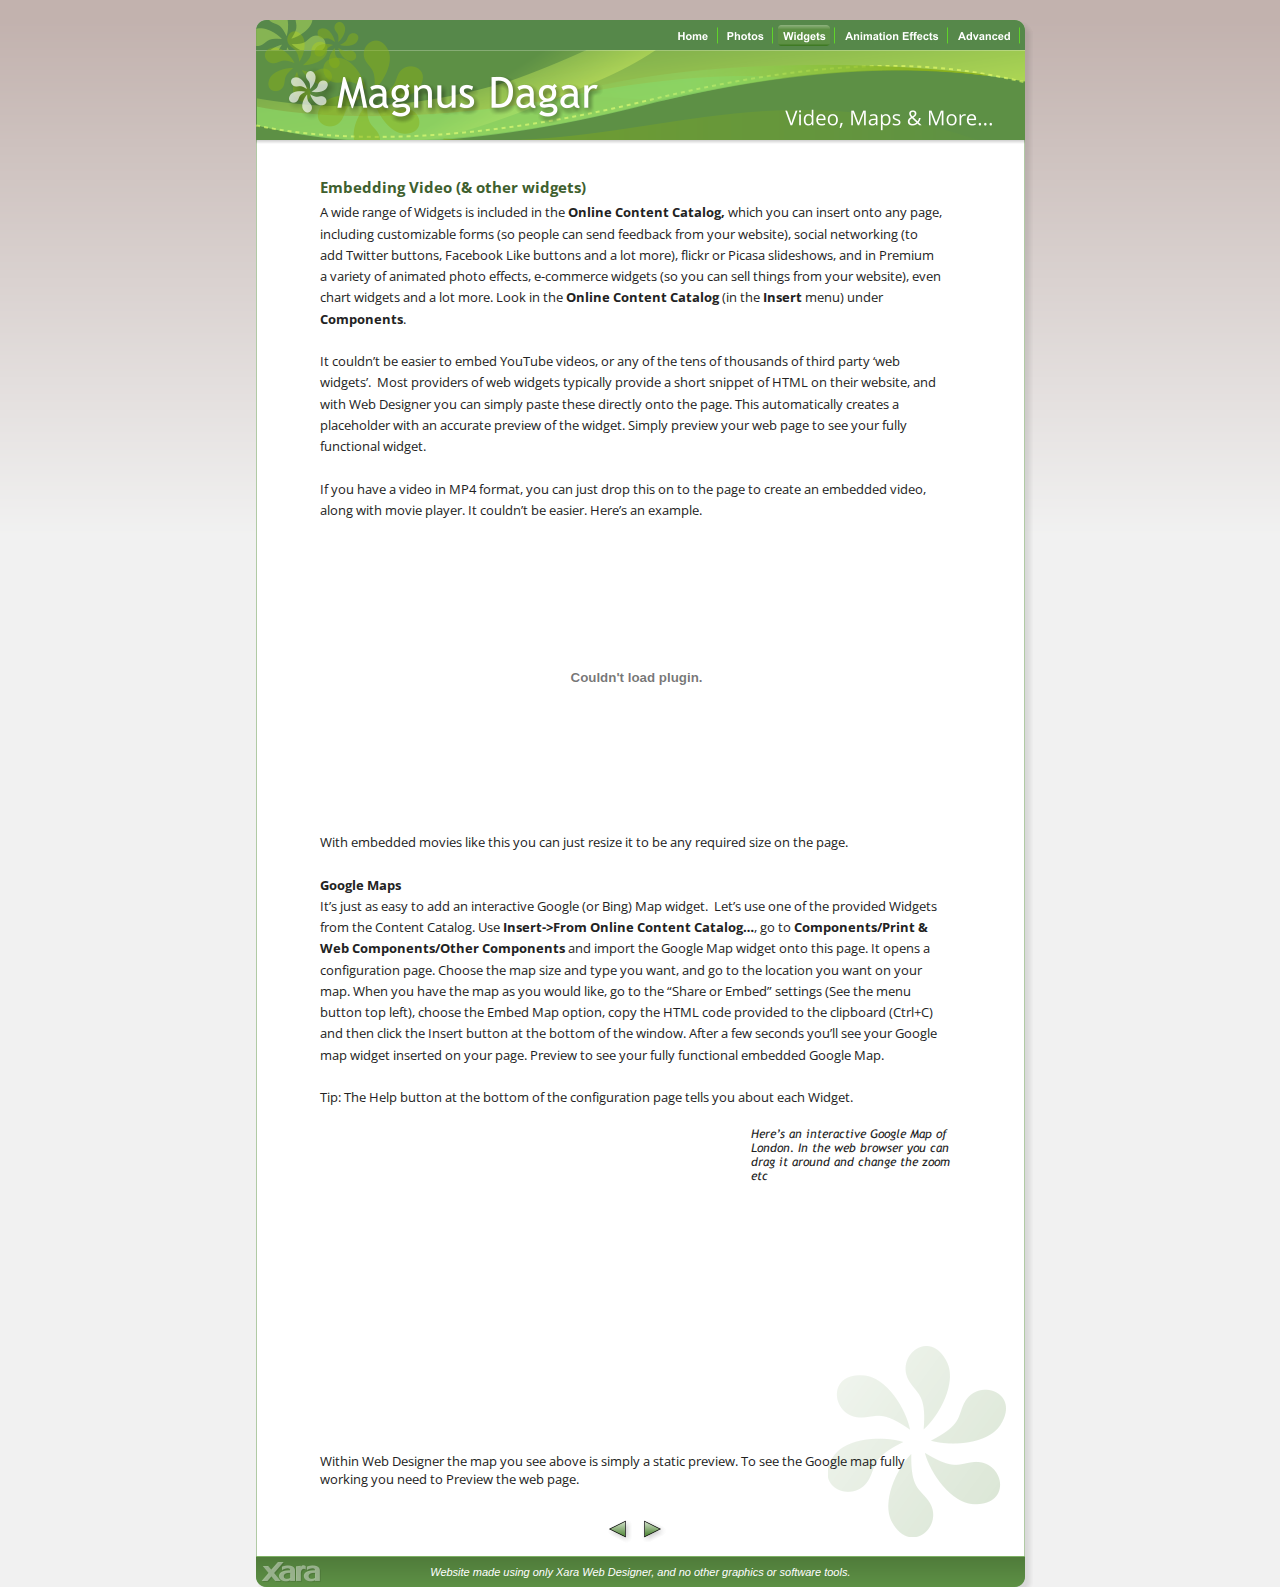
<file: widgets.htm>
<!DOCTYPE html>
<html lang="en">
<head>
 <meta http-equiv="X-UA-Compatible" content="IE=EDGE"/>
 <meta charset="utf-8"/>
 <meta name="Generator" content="Xara HTML filter v.9.0.0.53"/>
 <meta name="XAR Files" content="index_htm_files/xr_files.txt"/>
 <title>Xara Web Designer - an introduction</title>
 <meta name="viewport" content="width=device-width, initial-scale=1" />
 <meta name="keywords" content="Xara Web Designer, web authoring software, web design software, web designer, Responsive Web Design"/>
 <meta name="description" content="Xara Web Designer software, an introduction and example website."/>
 <link rel="stylesheet" href="index_htm_files/xr_fonts.css"/>
 <script><!--
 if(navigator.userAgent.indexOf('MSIE')!=-1 || navigator.userAgent.indexOf('Trident')!=-1){ document.write('<link rel="stylesheet" href="index_htm_files/xr_fontsie.css"/>');}
 --></script>
 <script>document.documentElement.className="xr_bgh2";</script>
 <link rel="stylesheet" href="index_htm_files/xr_main.css"/>
 <link rel="stylesheet" href="index_htm_files/custom_styles.css"/>
 <link rel="stylesheet" href="index_htm_files/xr_text.css"/>
 <script src="index_htm_files/roe.js"></script>
 <script src="index_htm_files/replaceMobileFonts.js"></script>
 <script src="index_htm_files/prs4.js"></script>
 <script src="index_htm_files/jquery.js"></script>
 <link rel="stylesheet" href="index_htm_files/ani.css"/>
 <style>
  #xr_xr {top:20px;}
 </style>
</head>
<body class="xr_bgb2">
<script>xr_bckgx=-768;xr_bckgy=-768;</script>
<div class="xr_ap" id="xr_xrii"  style="width: 100%; height: 100%; min-width: 769px; min-height: 1587px; top:0%; left:0%; overflow:hidden;">
<div class="xr_ap" id="xr_xr" style="width: 769px; height: 1567px; left:50%; margin-left: -385px; text-align: left; top:20px;">
 <script>var xr_xr=document.getElementById("xr_xr");xr_rxc();</script>
<div id="xr_td" class="xr_td">
<div class="xr_ap xr_pp">
 <img class="xr_rn_ xr_ap" src="index_htm_files/95.png" alt="" title="" style="left:-4px;top:-4px;width:787px;height:1585px;"/>
</div>
<div id="xr_xrc4" class="xr_ap xr_xri_ xr_xrc" style="width: 769px; height: 1567px; overflow:hidden;">
<div class="xr_group">
 <img class="xr_rn_ xr_ap" src="index_htm_files/5.png" alt="" title="" style="left:571px;top:1326px;width:179px;height:192px;"/>
</div>
<div class="xr_group">
 <img class="xr_rn_ xr_ap" src="index_htm_files/3.png" alt="" title="" style="left:0px;top:0px;width:770px;height:127px;"/>
</div>
<div class="xr_group">
 <img class="xr_rn_ xr_ap" src="index_htm_files/6.png" alt="" title="" style="left:0px;top:1535px;width:769px;height:32px;"/>
 <div class="xr_txt xr_s0" style="position: absolute; left:21px; top:1556px; width:418px; height:10px;">
  <span class="xr_tc xr_s0" style="left: 132.86px; top: -9.96px; width: 462px;"><span class="xr_s1" style="">Website made using only </span><span class="xr_s1" style="">Xara Web Designer</span><span class="xr_s1" style="">, and no other graphics or software tools.</span></span>
 </div>
</div>
<div class="xr_group">
 <a href="http://www.xara.com/products/webdesigner/" onclick="return(xr_nn());">
  <img class="xr_rn_index_htm_files/14@2x.png xr_ap" src="index_htm_files/78.png" alt="" title="" onmousemove="xr_mo(this,0,event)" style="left:3px;top:1539px;width:64px;height:26px;"/>
 </a>
</div>
 <img class="xr_rn_ xr_ap" src="index_htm_files/96.png" alt="Video, Maps &amp; More..." title="" style="left:529px;top:89px;width:207px;height:22px;"/>
 <div class="xr_txt xr_s3" style="position: absolute; left:64px; top:173px; width:631px; height:10px;">
  <h2 class="xr_tl Normal Heading_2 xr_s6" style="top: -16.03px;margin:0;">Embedding Video (&amp; other widgets)</h2>
  <span class="xr_tl Normal xr_s5" style="top: 10.48px;">A wide range of Widgets is included in the <span class="Normal xr_s7" style="">Online Content Catalog,</span>&nbsp;which you can insert onto any page, </span>
  <span class="xr_tl Normal xr_s5" style="top: 31.72px;">including customizable forms (so people can send feedback from your website), social networking (to </span>
  <span class="xr_tl Normal xr_s5" style="top: 52.96px;">add Twitter buttons, Facebook Like buttons and a lot more), flickr or Picasa slideshows, and in Premium </span>
  <span class="xr_tl Normal xr_s5" style="top: 74.2px;">a variety of animated photo effects, e-commerce widgets (so you can sell things from your website), even </span>
  <span class="xr_tl Normal xr_s5" style="top: 95.44px;">chart widgets and a lot more. Look in the <span class="Normal xr_s7" style="">Online Content Catalog</span>&nbsp;(in the <span class="Normal xr_s7" style="">Insert </span>menu) under </span>
  <span class="xr_tl Normal xr_s9" style="top: 116.69px;"><span class="Normal xr_s7" style="">Components</span><span class="Normal xr_s5" style="">.</span></span>
  <span class="xr_tl Normal xr_s5" style="top: 159.17px;">It couldn’t be easier to embed YouTube videos, or any of the tens of thousands of third party ‘web </span>
  <span class="xr_tl Normal xr_s5" style="top: 180.41px;">widgets’.&nbsp; Most providers of web widgets typically provide a short snippet of HTML on their website, and </span>
  <span class="xr_tl Normal xr_s5" style="top: 201.65px;">with Web Designer you can simply paste these directly onto the page. This automatically creates a </span>
  <span class="xr_tl Normal xr_s5" style="top: 222.89px;">placeholder with an accurate preview of the widget. Simply preview your web page to see your fully </span>
  <span class="xr_tl Normal xr_s5" style="top: 244.13px;">functional widget.</span>
  <span class="xr_tl Normal xr_s5" style="top: 286.62px;">If you have a video in MP4 format, you can just drop this on to the page to create an embedded video, </span>
  <span class="xr_tl Normal xr_s5" style="top: 307.86px;">along with movie player. It couldn’t be easier. Here’s an example.</span>
  <span class="xr_tl Normal xr_s5" style="top: 640.24px;">With embedded movies like this you can just resize it to be any required size on the page.</span>
  <span class="xr_tl Normal xr_s7" style="top: 682.72px;">Google Maps</span>
  <span class="xr_tl Normal xr_s5" style="top: 703.96px;">It’s just as easy to add an interactive Google (or Bing) Map widget.&nbsp; Let’s use one of the provided Widgets </span>
  <span class="xr_tl Normal xr_s5" style="top: 725.2px;">from the Content Catalog. Use <span class="Normal xr_s7" style="">Insert-&gt;From Online Content Catalog…</span>, go to <span class="Normal xr_s7" style="">Components/Print &amp; </span></span>
  <span class="xr_tl Normal xr_s9" style="top: 746.44px;"><span class="Normal xr_s7" style="">Web Components/Other Components </span><span class="Normal xr_s5" style="">and import the Google Map widget onto this page. It opens a </span></span>
  <span class="xr_tl Normal xr_s5" style="top: 767.69px;">configuration page. Choose the map size and type you want, and go to the location you want on your </span>
  <span class="xr_tl Normal xr_s5" style="top: 788.93px;">map. When you have the map as you would like, go to the “Share or Embed” settings (See the menu </span>
  <span class="xr_tl Normal xr_s5" style="top: 810.17px;">button top left), choose the Embed Map option, copy the HTML code provided to the clipboard (Ctrl+C) </span>
  <span class="xr_tl Normal xr_s5" style="top: 831.41px;">and then click the Insert button at the bottom of the window. After a few seconds you’ll see your Google </span>
  <span class="xr_tl Normal xr_s5" style="top: 852.65px;">map widget inserted on your page. Preview to see your fully functional embedded Google Map.</span>
  <span class="xr_tl Normal xr_s5" style="top: 895.13px;">Tip: The Help button at the bottom of the configuration page tells you about each Widget.</span>
  <span class="xr_tl Normal xr_s5" style="top: 1258.86px;">Within Web Designer the map you see above is simply a static preview. To see the Google map fully </span>
  <span class="xr_tl Normal xr_s5" style="top: 1276.56px;">working you need to Preview the web page.</span>
 </div>
<div class="xr_group">
<div style="position: absolute; left:64px;top:1110px;width:400px;height:300px; overflow: hidden;">
<iframe src="https://www.google.com/maps/embed?pb=!1m18!1m12!1m3!1d317716.364741452!2d-0.10159865000000001!3d51.52864165!2m3!1f0!2f0!3f0!3m2!1i1024!2i768!4f13.1!3m3!1m2!1s0x47d8a00baf21de75%3A0x52963a5addd52a99!2sLondon!5e0!3m2!1sen!2s!4v1398602994513" width="100%" height="100%" frameborder="0" style="border:0"></iframe>
</div>
</div>
<div class="xr_group">
<div class="xr_noreset " style="position: absolute; left:179px;top:523px;width:404px;height:269px; overflow: hidden;">
<object classid="clsid:d27cdb6e-ae6d-11cf-96b8-444553540000" codebase="http://fpdownload.macromedia.com/get/flashplayer/current/swflash.cab#version=9,0,28,0" id="retail_video_player" width="100%" height="100%" align="middle">
<param name="movie" value="http://webdesigner.xara.com/movies/retail_video_player.swf"/>
<param name="flashvars" value="url=http://webdesigner.xara.com/movies/webdesigner7_photorollover.mp4&amp;sound=true&amp;loop=true&amp;tooltip=true&amp;autoplay=false&amp;swfborder=true&amp;bgcolor=0x000000&amp;bgalpha=0.1"/>
<param name="wmode" value="transparent"/>
<param name="allowScriptAccess" value="sameDomain" />
<param name="allowFullScreen" value="true"/>
<param name="quality" value="high"/>
<param name="menu" value="false"/>
<script type="text/javascript">
if(!navigator.userAgent.match(/(iPhone|iPod|iPad|Android)/)){document.write("\x3cembed type=\"application/x-shockwave-flash\" pluginspage=\"http://www.macromedia.com/go/getflashplayer\" ");
document.write("name=\"retail_video_player\" width=\"100%\" height=\"100%\" align=\"middle\" ");
document.write("src=\"http://webdesigner.xara.com/movies/retail_video_player.swf?url=webdesigner7_photorollover.mp4&amp;sound=true&amp;loop=true&amp;tooltip=true&amp;autoplay=false&amp;swfborder=true&amp;bgcolor=0x000000&amp;bgalpha=0.1\" ");
document.write("wmode=\"transparent\" allowScriptAccess=\"sameDomain\" allowFullscreen=\"true\" quality=\"high\" menu=\"false\"/>");
}
document.write("\x3cvideo src=\"http://webdesigner.xara.com/movies/webdesigner7_photorollover.mp4\" controls width=\"100%\" height=\"100%\"/>");
</script>
</object>
</div>
</div>
 <div class="xr_txt xr_s13" style="position: absolute; left:495px; top:1118px; width:196px; height:10px;">
  <span class="xr_tl xr_s13" style="top: -11.27px;">Here’s an interactive Google Map of </span>
  <span class="xr_tl xr_s13" style="top: 2.67px;">London. In the web browser you can </span>
  <span class="xr_tl xr_s13" style="top: 16.6px;">drag it around and change the zoom </span>
  <span class="xr_tl xr_s13" style="top: 30.53px;">etc</span>
 </div>
<div class="xr_group">
 <img class="xr_rn_ xr_ap" src="index_htm_files/4.png" alt="Magnus Dagar" title="" style="left:73px;top:50px;width:281px;height:60px;"/>
</div>
<div class="xr_group">
 <a href="animation.htm" onclick="return(xr_nn());">
  <img class="xr_rn_ xr_ap" src="index_htm_files/18.png" alt="" title="" onmousemove="xr_mo(this,0,event)" style="left:380px;top:1492px;width:38px;height:38px;"/>
  <img class="xr_rn_ xr_ap xr_ro xr_ro0 xr_tt3" src="index_htm_files/27.png" alt="" title="" onmousemove="xr_mo(this,0)" style="left:388px;top:1500px;width:17px;height:18px;"/>
 </a>
</div>
<div class="xr_group">
 <a href="photos.htm" onclick="return(xr_nn());">
  <img class="xr_rn_ xr_ap" src="index_htm_files/83.png" alt="" title="" onmousemove="xr_mo(this,0,event)" style="left:344px;top:1492px;width:38px;height:38px;"/>
  <img class="xr_rn_ xr_ap xr_ro xr_ro0 xr_tt3" src="index_htm_files/88.png" alt="" title="" onmousemove="xr_mo(this,0)" style="left:352px;top:1500px;width:18px;height:18px;"/>
 </a>
</div>
 <div id="xr_xo0" class="xr_ap" style="left:0; top:0; width:769px; height:100px; visibility:hidden; z-index:3;">
 <a href="" onclick="return(false);" onmousedown="xr_ppir(this);">
 </a>
 </div>
 <div id="xr_xd0"></div>
</div>
<div class="xr_xpos" style="position:absolute; left: 412px; top: 4px; width:352px; height:23px;">
<div id="xr_nb17" class="xr_ar">
 <div class="xr_ar xr_nb0">
 <a href="index.htm" target="_self" onclick="return(xr_nn());">
  <img class="xr_rn_ xr_ap" src="index_htm_files/7.png" alt="Home" title="" onmousemove="xr_mo(this,0,event)" style="left:0px;top:0px;width:50px;height:23px;"/>
  <img class="xr_rn_ xr_ap xr_ro xr_ro0 xr_tt3" src="index_htm_files/20.png" alt="Home" title="" onmousemove="xr_mo(this,0)" style="left:5px;top:1px;width:39px;height:21px;"/>
 </a>
 </div>
 <div class="xr_ar xr_nb0">
 <a href="photos.htm" target="_self" onclick="return(xr_nn());">
  <img class="xr_rn_ xr_ap" src="index_htm_files/8.png" alt="Photos" title="" onmousemove="xr_mo(this,0,event)" style="left:49px;top:0px;width:57px;height:23px;"/>
  <img class="xr_rn_ xr_ap xr_ro xr_ro0 xr_tt3" src="index_htm_files/21.png" alt="Photos" title="" onmousemove="xr_mo(this,0)" style="left:54px;top:1px;width:46px;height:21px;"/>
 </a>
 </div>
 <div class="xr_ar xr_nb0">
 <a href="javascript:;" onclick="return(xr_nn());">
  <img class="xr_rn_ xr_ap" src="index_htm_files/9.png" alt="Widgets" title="" onmousemove="xr_mo(this,0,event)" style="left:105px;top:0px;width:63px;height:23px;"/>
  <img class="xr_rn_ xr_ap xr_rs" src="index_htm_files/22.png" alt="Widgets" title="" onmousemove="xr_mo(this,0)" style="left:110px;top:1px;width:52px;height:21px;"/>
 </a>
 </div>
 <div class="xr_ar xr_nb0">
 <a href="animation.htm" target="_self" onclick="return(xr_nn());">
  <img class="xr_rn_ xr_ap" src="index_htm_files/10.png" alt="Animation Effects" title="" onmousemove="xr_mo(this,0,event)" style="left:167px;top:0px;width:114px;height:23px;"/>
  <img class="xr_rn_ xr_ap xr_ro xr_ro0 xr_tt3" src="index_htm_files/23.png" alt="Animation Effects" title="" onmousemove="xr_mo(this,0)" style="left:172px;top:1px;width:103px;height:21px;"/>
 </a>
 </div>
 <div class="xr_ar xr_nb0">
 <a href="advanced.htm" target="_self" onclick="return(xr_nn());">
  <img class="xr_rn_ xr_ap" src="index_htm_files/11.png" alt="Advanced" title="" onmousemove="xr_mo(this,0,event)" style="left:280px;top:0px;width:72px;height:23px;"/>
  <img class="xr_rn_ xr_ap xr_ro xr_ro0 xr_tt3" src="index_htm_files/24.png" alt="Advanced" title="" onmousemove="xr_mo(this,0)" style="left:284px;top:1px;width:63px;height:21px;"/>
 </a>
 </div>
</div>
</div>
</div>
</div>
</div >
<!--[if lt IE 7]><script src="index_htm_files/png.js"></script><![endif]-->
<!--[if IE]><script>xr_aeh()</script><![endif]--><!--[if !IE]>--><script>xr_htm();repMobFonts();window.addEventListener('load', xr_aeh, false);</script><!--<![endif]-->
</body>
</html>
</file>
<file: index_htm_files/xr_fonts.css>
@import url(https://fonts.googleapis.com/css?family=Arimo:italic,700,regular&subset=latin);
@import url(https://fonts.googleapis.com/css?family=Open+Sans:regular,700,italic&subset=latin);
@font-face {font-family: 'Trebuchet MS';font-weight:normal;font-style:normal;src: url("XaraWDGeneratedHTMLfont1.woff") format("woff"), url("XaraWDEmbeddedHTMLfont1.eot?") format("embedded-opentype"), local('Trebuchet MS'), local('TrebuchetMS');}
@font-face {font-family: 'Trebuchet MS';font-weight:normal;font-style:italic;src: url("XaraWDGeneratedHTMLfont2.woff") format("woff"), url("XaraWDEmbeddedHTMLfont2.eot?") format("embedded-opentype"), local('Trebuchet MS'), local('TrebuchetMS');}
</file>
<file: index_htm_files/xr_fontsie.css>
@import url(https://fonts.googleapis.com/css?family=Arimo:italic,700,regular&subset=latin);
@import url(https://fonts.googleapis.com/css?family=Open+Sans:regular,700,italic&subset=latin);
@font-face {font-family: 'Trebuchet MS';font-weight:normal;font-style:normal;src: url("XaraWDGeneratedHTMLfont1.woff") format("woff"), url("XaraWDEmbeddedHTMLfont1.eot?") format("embedded-opentype"), local('Trebuchet MS'), local('TrebuchetMS');}
@font-face {font-family: 'Trebuchet MS';font-weight:normal;font-style:italic;src: url("XaraWDGeneratedHTMLfont2.woff") format("woff"), url("XaraWDEmbeddedHTMLfont2.eot?") format("embedded-opentype"), local('Trebuchet MS'), local('TrebuchetMS');}
</file>
<file: index_htm_files/highslide.css>
/**
* @file: highslide.css 
* @version: 4.1.8
*/
.highslide-container div {
	font-family: Arial, sans-serif;
	font-size: 10pt;
}
.highslide-container table {
	background: none;
}
.highslide {
	outline: none;
	text-decoration: none;
}
.highslide-active-anchor img {
	visibility: hidden;
}
.highslide-gallery .highslide-active-anchor img {
	border-color: black;
	visibility: visible;
	cursor: default;
}
.highslide-image {
	border-width: 2px;
	border-style: solid;
	border-color: white;
	background: white;
}
.highslide-wrapper, .highslide-outline {
	background: white;
}
.glossy-dark {
	background: #111;
}

.highslide-image-blur {
}
.highslide-number {
	font-weight: bold;
	color: gray;
	font-size: .9em;
}
.highslide-caption {
	display: none;
	font-size: 1em;
	padding: 5px;
	/*background: white;*/
}
.highslide-heading {
	display: none;
	font-weight: bold;
	margin: 0.4em;
}
.highslide-dimming {
	position: absolute;
	background: black;
}
a.highslide-full-expand {
   background: url(fullexpand.gif) no-repeat;
   display: block;
   margin: 0 10px 10px 0;
   width: 34px;
   height: 34px;
}
.highslide-loading {
	display: block;
	color: black;
	font-size: 9px;
	font-weight: bold;
	text-transform: uppercase;
	text-decoration: none;
	padding: 3px;
	border: 1px solid white;
	background-color: white;
	padding-left: 22px;
	background-image: url(loader.white.gif);
	background-repeat: no-repeat;
	background-position: 3px 1px;
}
a.highslide-credits,
a.highslide-credits i {
	padding: 2px;
	color: silver;
	text-decoration: none;
	font-size: 10px;
}
a.highslide-credits:hover,
a.highslide-credits:hover i {
	color: white;
	background-color: gray;
}
.highslide-move, .highslide-move * {
	cursor: move;
}

.highslide-viewport {
	display: none;
	position: fixed;
	width: 100%;
	height: 100%;
	z-index: 1;
	background: none;
	left: 0;
	top: 0;
}
.highslide-overlay {
	display: none;
}
.hidden-container {
	display: none;
}
/* Example of a semitransparent, offset closebutton */
.closebutton {
	position: relative;
	top: -15px;
	left: 15px;
	width: 30px;
	height: 30px;
	cursor: pointer;
	background: url(close.png);
	/* NOTE! For IE6, you also need to update the highslide-ie6.css file. */
}

/*****************************************************************************/
/* Thumbnail boxes for the galleries.                                        */
/* Remove these if you are not using a gallery.                              */
/*****************************************************************************/
.highslide-gallery ul {
	list-style-type: none;
	margin: 0;
	padding: 0;
}
.highslide-gallery ul li {
	display: block;
	position: relative;
	float: left;
	width: 106px;
	height: 106px;
	border: 1px solid silver;
	background: #ededed;
	margin: 2px;
	line-height: 0;
	overflow: hidden;
}
.highslide-gallery ul a {
	position: absolute;
	top: 50%;
	left: 50%;
}
.highslide-gallery ul img {
 	position: relative;
	top: -50%;
	left: -50%;
}
html>/**/body .highslide-gallery ul li {
	display: table;
	text-align: center;
}
html>/**/body .highslide-gallery ul li {
	text-align: center;
}
html>/**/body .highslide-gallery ul a {
	position: static;
	display: table-cell;
	vertical-align: middle;
}
html>/**/body .highslide-gallery ul img {
	position: static;
}

/*****************************************************************************/
/* Controls for the galleries.											     */
/* Remove these if you are not using a gallery							     */
/*****************************************************************************/
.highslide-controls {
	width: 195px;
	height: 40px;
	background: url(controlbar-white.gif) 0 -90px no-repeat;
	margin: 20px 15px 10px 0;
}
.highslide-controls ul {
	position: relative;
	left: 15px;
	height: 40px;
	list-style: none;
	margin: 0;
	padding: 0;
	background: url(controlbar-white.gif) right -90px no-repeat;

}
.highslide-controls li {
	float: left;
	padding: 5px 0;
	margin:0;
	list-style: none;
}
.highslide-controls a {
	background-image: url(controlbar-white.gif);
	display: block;
	float: left;
	height: 30px;
	width: 30px;
	outline: none;
}
.highslide-controls a.disabled {
	cursor: default;
}
.highslide-controls a.disabled span {
	cursor: default;
}
.highslide-controls a span {
	/* hide the text for these graphic buttons */
	display: none;
	cursor: pointer;
}


/* The CSS sprites for the controlbar - see http://www.google.com/search?q=css+sprites */
.highslide-controls .highslide-previous a {
	background-position: 0 0;
}
.highslide-controls .highslide-previous a:hover {
	background-position: 0 -30px;
}
.highslide-controls .highslide-previous a.disabled {
	background-position: 0 -60px !important;
}
.highslide-controls .highslide-play a {
	background-position: -30px 0;
}
.highslide-controls .highslide-play a:hover {
	background-position: -30px -30px;
}
.highslide-controls .highslide-play a.disabled {
	background-position: -30px -60px !important;
}
.highslide-controls .highslide-pause a {
	background-position: -60px 0;
}
.highslide-controls .highslide-pause a:hover {
	background-position: -60px -30px;
}
.highslide-controls .highslide-next a {
	background-position: -90px 0;
}
.highslide-controls .highslide-next a:hover {
	background-position: -90px -30px;
}
.highslide-controls .highslide-next a.disabled {
	background-position: -90px -60px !important;
}
.highslide-controls .highslide-move a {
	background-position: -120px 0;
}
.highslide-controls .highslide-move a:hover {
	background-position: -120px -30px;
}
.highslide-controls .highslide-full-expand a {
	background-position: -150px 0;
}
.highslide-controls .highslide-full-expand a:hover {
	background-position: -150px -30px;
}
.highslide-controls .highslide-full-expand a.disabled {
	background-position: -150px -60px !important;
}
.highslide-controls .highslide-close a {
	background-position: -180px 0;
}
.highslide-controls .highslide-close a:hover {
	background-position: -180px -30px;
}

/*****************************************************************************/
/* Styles for the HTML popups											     */
/* Remove these if you are not using Highslide HTML						     */
/*****************************************************************************/
.highslide-maincontent {
	display: none;
}
.highslide-html {
	background-color: white;
}
.highslide-html-content {
	display: none;
	width: 400px;
	padding: 0 5px 5px 5px;
}
.highslide-header {
	padding-bottom: 5px;
}
.highslide-header ul {
	margin: 0;
	padding: 0;
	text-align: right;
}
.highslide-header ul li {
	display: inline;
	padding-left: 1em;
}
.highslide-header ul li.highslide-previous, .highslide-header ul li.highslide-next {
	display: none;
}
.highslide-header a {
	font-weight: bold;
	color: gray;
	text-transform: uppercase;
	text-decoration: none;
}
.highslide-header a:hover {
	color: black;
}
.highslide-header .highslide-move a {
	cursor: move;
}
.highslide-footer {
	height: 16px;
}
.highslide-footer .highslide-resize {
	display: block;
	float: right;
	margin-top: 5px;
	height: 11px;
	width: 11px;
	background: url(resize.gif) no-repeat;
}
.highslide-footer .highslide-resize span {
	display: none;
}
.highslide-body {
}
.highslide-resize {
	cursor: nw-resize;
}

/*****************************************************************************/
/* Styles for the Individual wrapper class names.							 */
/* See www.highslide.com/ref/hs.wrapperClassName							 */
/* You can safely remove the class name themes you don't use				 */
/*****************************************************************************/

/* hs.wrapperClassName = 'draggable-header' */
.draggable-header .highslide-header {
	height: 18px;
	border-bottom: 1px solid #dddddd;
}
.draggable-header .highslide-heading {
	position: absolute;
	margin: 2px 0.4em;
}

.draggable-header .highslide-header .highslide-move {
	cursor: move;
	display: block;
	height: 16px;
	position: absolute;
	right: 24px;
	top: 0;
	width: 100%;
	z-index: 1;
}
.draggable-header .highslide-header .highslide-move * {
	display: none;
}
.draggable-header .highslide-header .highslide-close {
	position: absolute;
	right: 2px;
	top: 2px;
	z-index: 5;
	padding: 0;
}
.draggable-header .highslide-header .highslide-close a {
	display: block;
	height: 16px;
	width: 16px;
	background-image: url(closeX.png);
}
.draggable-header .highslide-header .highslide-close a:hover {
	background-position: 0 16px;
}
.draggable-header .highslide-header .highslide-close span {
	display: none;
}
.draggable-header .highslide-maincontent {
	padding-top: 1em;
}

/* hs.wrapperClassName = 'titlebar' */
.titlebar .highslide-header {
	height: 18px;
	border-bottom: 1px solid #dddddd;
}
.titlebar .highslide-heading {
	position: absolute;
	width: 90%;
	margin: 1px 0 1px 5px;
	color: #666666;
}

.titlebar .highslide-header .highslide-move {
	cursor: move;
	display: block;
	height: 16px;
	position: absolute;
	right: 24px;
	top: 0;
	width: 100%;
	z-index: 1;
}
.titlebar .highslide-header .highslide-move * {
	display: none;
}
.titlebar .highslide-header li {
	position: relative;
	top: 3px;
	z-index: 2;
	padding: 0 0 0 1em;
}
.titlebar .highslide-maincontent {
	padding-top: 1em;
}

/* hs.wrapperClassName = 'no-footer' */
.no-footer .highslide-footer {
	display: none;
}

/* hs.wrapperClassName = 'wide-border' */
.wide-border {
	background: white;
}
.wide-border .highslide-image {
	border-width: 10px;
}
.wide-border .highslide-caption {
	padding: 0 10px 10px 10px;
}

/* hs.wrapperClassName = 'borderless' */
.borderless .highslide-image {
	border: none;
}
.borderless .highslide-caption {
	border-bottom: 1px solid white;
	border-top: 1px solid white;
	background: silver;
}

/* hs.wrapperClassName = 'outer-glow' */
.outer-glow {
	background: #444;
}
.outer-glow .highslide-image {
	border: 5px solid #444444;
}
.outer-glow .highslide-caption {
	border: 5px solid #444444;
	border-top: none;
	padding: 5px;
	background-color: gray;
}

/* hs.wrapperClassName = 'colored-border' */
.colored-border {
	background: white;
}
.colored-border .highslide-image {
	border: 2px solid green;
}
.colored-border .highslide-caption {
	border: 2px solid green;
	border-top: none;
}

/* hs.wrapperClassName = 'dark' */
.dark {
	background: #111;
}
.dark .highslide-image {
	border-color: black black #202020 black;
	background: gray;
}
.dark .highslide-caption {
	color: white;
	background: #111;
}
.dark .highslide-controls,
.dark .highslide-controls ul,
.dark .highslide-controls a {
	background-image: url(controlbar-black-border.gif);
}

/* hs.wrapperClassName = 'floating-caption' */
.floating-caption .highslide-caption {
	position: absolute;
	padding: 1em 0 0 0;
	background: none;
	color: white;
	border: none;
	font-weight: bold;
}

/* hs.wrapperClassName = 'controls-in-heading' */
.controls-in-heading .highslide-heading {
	color: gray;
	font-weight: bold;
	height: 20px;
	overflow: hidden;
	cursor: default;
	padding: 0 0 0 22px;
	margin: 0;
	background: url(icon.gif) no-repeat 0 1px;
}
.controls-in-heading .highslide-controls {
	width: 105px;
	height: 20px;
	position: relative;
	margin: 0;
	top: -23px;
	left: 7px;
	background: none;
}
.controls-in-heading .highslide-controls ul {
	position: static;
	height: 20px;
	background: none;
}
.controls-in-heading .highslide-controls li {
	padding: 0;
}
.controls-in-heading .highslide-controls a {
	background-image: url(controlbar-white-small.gif);
	height: 20px;
	width: 20px;
}

.controls-in-heading .highslide-controls .highslide-move {
	display: none;
}

.controls-in-heading .highslide-controls .highslide-previous a {
	background-position: 0 0;
}
.controls-in-heading .highslide-controls .highslide-previous a:hover {
	background-position: 0 -20px;
}
.controls-in-heading .highslide-controls .highslide-previous a.disabled {
	background-position: 0 -40px !important;
}
.controls-in-heading .highslide-controls .highslide-play a {
	background-position: -20px 0;
}
.controls-in-heading .highslide-controls .highslide-play a:hover {
	background-position: -20px -20px;
}
.controls-in-heading .highslide-controls .highslide-play a.disabled {
	background-position: -20px -40px !important;
}
.controls-in-heading .highslide-controls .highslide-pause a {
	background-position: -40px 0;
}
.controls-in-heading .highslide-controls .highslide-pause a:hover {
	background-position: -40px -20px;
}
.controls-in-heading .highslide-controls .highslide-next a {
	background-position: -60px 0;
}
.controls-in-heading .highslide-controls .highslide-next a:hover {
	background-position: -60px -20px;
}
.controls-in-heading .highslide-controls .highslide-next a.disabled {
	background-position: -60px -40px !important;
}
.controls-in-heading .highslide-controls .highslide-full-expand a {
	background-position: -100px 0;
}
.controls-in-heading .highslide-controls .highslide-full-expand a:hover {
	background-position: -100px -20px;
}
.controls-in-heading .highslide-controls .highslide-full-expand a.disabled {
	background-position: -100px -40px !important;
}
.controls-in-heading .highslide-controls .highslide-close a {
	background-position: -120px 0;
}
.controls-in-heading .highslide-controls .highslide-close a:hover {
	background-position: -120px -20px;
}

/*****************************************************************************/
/* Styles for text based controls.						                     */
/* You can safely remove this if you don't use text based controls			 */
/*****************************************************************************/

.text-controls .highslide-controls {
	width: auto;
	height: auto;
	margin: 0;
	text-align: center;
	background: none;
}
.text-controls ul {
	position: static;
	background: none;
	height: auto;
	left: 0;
}
.text-controls .highslide-move {
	display: none;
}
.text-controls li {
    background-image: url(controlbar-text-buttons.png);
	background-position: right top !important;
	padding: 0;
	margin-left: 15px;
	display: block;
	width: auto;
}
.text-controls a {
    background: url(controlbar-text-buttons.png) no-repeat;
    background-position: left top !important;
    position: relative;
    left: -10px;
	display: block;
	width: auto;
	height: auto;
	text-decoration: none !important;
}
.text-controls a span {
	background: url(controlbar-text-buttons.png) no-repeat;
    margin: 1px 2px 1px 10px;
	display: block;
    min-width: 4em;
    height: 18px;
    line-height: 18px;
	padding: 1px 0 1px 18px;
    color: #333;
	font-family: "Trebuchet MS", Arial, sans-serif;
	font-size: 12px;
	font-weight: bold;
	white-space: nowrap;
}
.text-controls .highslide-next {
	margin-right: 1em;
}
.text-controls .highslide-full-expand a span {
	min-width: 0;
	margin: 1px 0;
	padding: 1px 0 1px 10px;
}
.text-controls .highslide-close a span {
	min-width: 0;
}
.text-controls a:hover span {
	color: black;
}
.text-controls a.disabled span {
	color: #999;
}

.text-controls .highslide-previous span {
	background-position: 0 -40px;
}
.text-controls .highslide-previous a.disabled {
	background-position: left top !important;
}
.text-controls .highslide-previous a.disabled span {
	background-position: 0 -140px;
}
.text-controls .highslide-play span {
	background-position: 0 -60px;
}
.text-controls .highslide-play a.disabled {
	background-position: left top !important;
}
.text-controls .highslide-play a.disabled span {
	background-position: 0 -160px;
}
.text-controls .highslide-pause span {
	background-position: 0 -80px;
}
.text-controls .highslide-next span {
	background-position: 0 -100px;
}
.text-controls .highslide-next a.disabled {
	background-position: left top !important;
}
.text-controls .highslide-next a.disabled span {
	background-position: 0 -200px;
}
.text-controls .highslide-full-expand span {
	background: none;
}
.text-controls .highslide-full-expand a.disabled {
	background-position: left top !important;
}
.text-controls .highslide-close span {
	background-position: 0 -120px;
}


/*****************************************************************************/
/* Styles for the thumbstrip.							                     */
/* See www.highslide.com/ref/hs.addSlideshow    							 */
/* You can safely remove this if you don't use a thumbstrip 				 */
/*****************************************************************************/

.highslide-thumbstrip {
	height: 100%;
}
.highslide-thumbstrip div {
	overflow: hidden;
}
.highslide-thumbstrip table {
	position: relative;
	padding: 0;
	border-collapse: collapse;
}
.highslide-thumbstrip td {
	padding: 1px;
	/*text-align: center;*/
}
.highslide-thumbstrip a {
	outline: none;
}
.highslide-thumbstrip img {
	display: block;
	border: 1px solid gray;
	margin: 0 auto;
}
.highslide-thumbstrip .highslide-active-anchor img {
	visibility: visible;
}
.highslide-thumbstrip .highslide-marker {
	position: absolute;
	width: 0;
	height: 0;
	border-width: 0;
	border-style: solid;
	border-color: transparent; /* change this to actual background color in highslide-ie6.css */
}
.highslide-thumbstrip-horizontal div {
	width: auto;
	/* width: 100% breaks in small strips in IE */
}
.highslide-thumbstrip-horizontal .highslide-scroll-up {
	display: none;
	position: absolute;
	top: 3px;
	left: 3px;
	width: 25px;
	height: 42px;
}
.highslide-thumbstrip-horizontal .highslide-scroll-up div {
	margin-bottom: 10px;
	cursor: pointer;
	background: url(scrollarrows.png) left center no-repeat;
	height: 42px;
}
.highslide-thumbstrip-horizontal .highslide-scroll-down {
	display: none;
	position: absolute;
	top: 3px;
	right: 3px;
	width: 25px;
	height: 42px;
}
.highslide-thumbstrip-horizontal .highslide-scroll-down div {
	margin-bottom: 10px;
	cursor: pointer;
	background: url(scrollarrows.png) center right no-repeat;
	height: 42px;
}
.highslide-thumbstrip-horizontal table {
	margin: 2px 0 10px 0;
}
.highslide-viewport .highslide-thumbstrip-horizontal table {
	margin-left: 10px;
}
.highslide-thumbstrip-horizontal img {
   	width: auto !important; 
	height: 40px !important; 
}
.highslide-thumbstrip-horizontal .highslide-marker {
	top: 47px;
	border-left-width: 6px;
	border-right-width: 6px;
	border-bottom: 6px solid gray;
}
.highslide-viewport .highslide-thumbstrip-horizontal .highslide-marker {
	margin-left: 10px;
}
.dark .highslide-thumbstrip-horizontal .highslide-marker, .highslide-viewport .highslide-thumbstrip-horizontal .highslide-marker {
	border-bottom-color: white !important;
}

.highslide-thumbstrip-vertical-overlay {
	overflow: hidden !important;
}
.highslide-thumbstrip-vertical div {
	height: 100%;
}
.highslide-thumbstrip-vertical a {
	display: block;
}
.highslide-thumbstrip-vertical .highslide-scroll-up {
	display: none;
	position: absolute;
	top: 0;
	left: 0;
	width: 100%;
	height: 25px;
}
.highslide-thumbstrip-vertical .highslide-scroll-up div {
	margin-left: 10px;
	cursor: pointer;
	background: url(scrollarrows.png) top center no-repeat;
	height: 25px;
}
.highslide-thumbstrip-vertical .highslide-scroll-down {
	display: none;
	position: absolute;
	bottom: 0;
	left: 0;
	width: 100%;
	height: 25px;
}
.highslide-thumbstrip-vertical .highslide-scroll-down div {
	margin-left: 10px;
	cursor: pointer;
	background: url(scrollarrows.png) bottom center no-repeat;
	height: 25px;
}
.highslide-thumbstrip-vertical table {
	margin: 10px 0 0 10px;
}
.highslide-thumbstrip-vertical img {
	max-width: 60px;
}
.highslide-thumbstrip-vertical .highslide-marker {
	left: 0;
	margin-top: 8px;
	border-top-width: 6px;
	border-bottom-width: 6px;
	border-left: 6px solid gray;
}
.dark .highslide-thumbstrip-vertical .highslide-marker, .highslide-viewport .highslide-thumbstrip-vertical .highslide-marker {
	border-left-color: white;
}

.highslide-viewport .highslide-thumbstrip-float {
	overflow: auto;
}
.highslide-thumbstrip-float ul {
	margin: 2px 0;
	padding: 0;
}
.highslide-thumbstrip-float li {
	display: block;
	height: 60px;
	margin: 0 2px;
	list-style: none;
	float: left;
}
.highslide-thumbstrip-float img {
	display: inline;
	border-color: silver;
	max-height: 56px;
}
.highslide-thumbstrip-float .highslide-active-anchor img {
	border-color: black;
}
.highslide-thumbstrip-float .highslide-scroll-up div, .highslide-thumbstrip-float .highslide-scroll-down div {
	display: none;
}
.highslide-thumbstrip-float .highslide-marker {
	display: none;
}

/******************************************/
.highslide-wrapper, .highslide-outline {
	background: #FFFFFF;
}

.highslide-active-anchor img {
	visibility: visible;
	border-color: #808080 !important;
}
.highslide-image {
	border: 2px solid #FFFFFF;
}
.highslide-loading {
	display: block;
	padding: 3px 0 3px 22px;
	width: 0;
	height: 16px;
	overflow: hidden;
	background-color: white;
	background-repeat: no-repeat;
	background-position: 3px 3px;
	background-image: url(loader.white.gif);
}
.highslide-controls {
	position: static !important;
	margin: 0;
	width: 120px !important;
}
.highslide-thumbstrip img {
   position: static !important;
}
.close-simple-white {
	width: 16px;
	height: 16px;
	background: white url(controlbar-text-buttons.png) 0 -221px;
	cursor: pointer;
}
</file>
<file: index_htm_files/highslide-ie6.css>
.closebutton {
    /* NOTE! This URL is relative to the HTML page, not the CSS */
	filter:progid:DXImageTransform.Microsoft.AlphaImageLoader(
		src='close.png', sizingMethod='scale');

	background: none;
	cursor: hand;
}

/* Viewport fixed hack */
.highslide-viewport {
	position: absolute;
    left: expression( ( ( ignoreMe1 = document.documentElement.scrollLeft ? document.documentElement.scrollLeft : document.body.scrollLeft ) ) + 'px' );
	top: expression( ( ignoreMe2 = document.documentElement.scrollTop ? document.documentElement.scrollTop : document.body.scrollTop ) + 'px' );
	width: expression( ( ( ignoreMe3 = document.documentElement.clientWidth ? document.documentElement.clientWidth : document.body.clientWidth ) ) + 'px' );
	height: expression( ( ( ignoreMe4 = document.documentElement.clientHeight ? document.documentElement.clientHeight : document.body.clientHeight ) ) + 'px' );
}

/* Thumbstrip PNG fix */
.highslide-scroll-down, .highslide-scroll-up {
	position: relative;
	overflow: hidden;
}
.highslide-scroll-down div, .highslide-scroll-up div {
	/* NOTE! This URL is relative to the HTML page, not the CSS */
	filter:progid:DXImageTransform.Microsoft.AlphaImageLoader(
		src='scrollarrows.png', sizingMethod='scale');
	background: none !important;
	position: absolute;
	cursor: hand;
	width: 75px;
	height: 75px !important;
}
.highslide-thumbstrip-horizontal .highslide-scroll-down div {
	left: -50px;
	top: -15px;
}
.highslide-thumbstrip-horizontal .highslide-scroll-up div {
	top: -15px;
}
.highslide-thumbstrip-vertical .highslide-scroll-down div {
	top: -50px;
}

/* Thumbstrip marker arrow trasparent background fix */
.highslide-thumbstrip .highslide-marker {
	border-color: white; /* match the background */
}
.dark .highslide-thumbstrip-horizontal .highslide-marker {
	border-color: #111;
}
.highslide-viewport .highslide-marker {
	border-color: #333;
}
.highslide-thumbstrip {
	float: left;
}

/* Positioning fixes for the control bar */
.text-controls .highslide-controls {
	width: 480px;
}
.text-controls a span {
	width: 4em;
}
.text-controls .highslide-full-expand a span {
	width: 0;
}
.text-controls .highslide-close a span {
	width: 0;
}
</file>
<file: index_htm_files/xr_main.css>
/* Site settings */
body {background-color:#ffffff;margin:0px;font-family:Arial,sans-serif;font-size:13px;font-weight:normal;font-style:normal;text-decoration:none;text-rendering:optimizeLegibility;font-feature-settings:'kern', 'liga' 0, 'clig' 0, 'calt' 0;color:#000000;letter-spacing:0em;-webkit-print-color-adjust:exact;}
a {text-decoration:underline;}
a:link {color:#5D9045; cursor:pointer;}
a:visited {color:#561A8B;}
a:hover {color:#0000EE;}
a * {color:#5D9045;text-decoration:underline;}
sup {font-size:0.5em; vertical-align: 0.66em;}
sub {font-size:0.5em; vertical-align: -0.1em;}
.xr_tl {position: absolute; white-space: pre; unicode-bidi:bidi-override;}
.xr_tr {position: absolute; white-space: pre; unicode-bidi:bidi-override; text-align:right;}
.xr_tc {position: absolute; white-space: pre; unicode-bidi:bidi-override; text-align:center;}
.xr_tj {position: absolute; unicode-bidi:bidi-override; text-align:justify;}
.xr_tb {position: absolute; unicode-bidi:bidi-override;}
.xr_e1 {display: inline-block; border:none; white-space:normal;}
.xr_e2 {position: absolute; display: block; border:none;}
.xr_ap {position: absolute; border:none;}
.xr_ar {position: absolute; display:block;}
.xr_ae {position: relative; border:none;}
.xr_strb {z-index: 1;}
.xr_strb .mxs-arrow, .xr_strb .mxs-navigation {visibility: hidden;}
.xr_strf {z-index: 3;}
.xr_xrc, .xr_xri_, .xr_sxri, .xr_xpos {z-index: 2;}
.xr_ro, .xr_rd, .xr_rs {z-index: 3;}
.xr_tu {unicode-bidi:bidi-override;margin-top:0px;margin-bottom:0px;}

.xr_tt0 {transition: all 0s;}
.xr_tt1 {transition: all 0.1s; transition-timing-function: ease-in;}
.xr_tt2 {transition: all 0.25s; transition-timing-function: ease-in;}
.xr_tt3 {transition: all 0.5s; transition-timing-function: ease-in;}
.xr_tt4 {transition: all 1s; transition-timing-function: ease-in;}
.xr_tt5 {transition: all 2s; transition-timing-function: ease-in;}
a:hover .xr_ro, a:active .xr_rd, .xr_nb0:hover .xr_ro{visibility:visible;opacity: 1;transform: none;}

a:active .xr_ro {opacity:0;}
.xr_ro, .xr_rd {visibility:hidden;opacity:0;}
.xr_ro0, .xr_rd0, a:active .xr_ro0 {opacity:0;}
.xr_ro1, .xr_rd1, a:active .xr_ro1 {transform:translate3d(0,-20%,0);}
.xr_ro2, .xr_rd2, a:active .xr_ro2 {transform:translate3d(20%,0,0);}
.xr_ro3, .xr_rd3, a:active .xr_ro3 {transform-origin:top; transform:scale3d(1,0.3,1);}
.xr_ro4, .xr_rd4, a:active .xr_ro4 {transform-origin:left; transform:scale3d(0.3,1,1);}
.xr_ro5, .xr_rd5, a:active .xr_ro5 {transform:rotate3d(1,0,0,180deg); -ms-transform: rotateX(180deg);}
.xr_ro6, .xr_rd6, a:active .xr_ro6 {transform:rotate3d(0,1,0,180deg); -ms-transform: rotateY(180deg);}
.xr_ro7, .xr_rd7, a:active .xr_ro7 {transform:rotate3d(0,0,1,180deg);}
.xr_ro8, .xr_rd8, a:active .xr_ro8 {transform:scale3d(0.3,0.3,1);}
.xr_ro9, .xr_rd9, a:active .xr_ro9 {transform:skew(-30deg,0) translate3d(10%,0,0);}
.xr_ro10, .xr_rd10, a:active .xr_ro10 {transform-origin:50% 500%; transform:rotate3d(0,0,1,10deg);}
.xr_ro11, .xr_rd11, a:active .xr_ro11 {transform:translate3d(0,-50%,0) scale3d(0.3,0.3,1);}
.xr_ro12, .xr_rd12, a:active .xr_ro12 {transform:translate3d(0,20%,0);}
.xr_ro13, .xr_rd13, a:active .xr_ro13 {transform:translate3d(-20%,0,0);}
.xr_stickie {z-index: 90;}
.xr_nb0 {touch-action: none;}
.xr_nb0:hover > .xr_nb2, .xr_nb1:hover > .xr_nb2 {visibility: visible; opacity: 1 !important; transform: none !important;}
.xr_nb2 {white-space: nowrap; padding:0px; margin:0px; visibility: hidden; position: absolute; z-index:101;}
.xr_nb2 li {display:block;}
.xr_nb2 li a {display:block; text-decoration:none;}
.xr_nb4 {display:block; padding:0px; margin:0px;}
.xr_nb6 {width:100%; height:2px;}
.xr_nb1 {position: relative;}
.xr_nb1:after {content: ''; position: absolute; top: 50%; right: .5em; height: 0px; width: 0px; border: 5px solid transparent; margin-top: -5px; margin-right: -3px; border-color: transparent; border-left-color: inherit;}
.xr_apb {display:block; position:absolute;}
.xr_c_Theme_Color_1 {color:#5D9045;}
.xr_c_Website_Backdrop_2 {color:#F1F1F1;}
.xr_c_Website_Backdrop {color:#C2B2AE;}
.xr_c_Light_Text {color:#FFFFFF;}
.xr_c_Theme_Color_3 {color:#56884A;}
.xr_c_Text {color:#222222;}
.xr_c_Theme_Color_2 {color:#88AF17;}
.xr_c_Page_Background {color:#FFFFFF;}
.xr_bgb0 {background:url('1.png') -768px -768px repeat;}
#xr_nb5 {font-family:Arial; font-size:11px;}
#xr_nb5 li:hover > a {background-color:#666666; color:#FFFFFF;}
#xr_nb5 li a {color:#FFFFFF; background-color:#56884A; padding:4px; padding-right:22px;}
#xr_nb5 li > div {background-color:#56884A; padding:4px;}
#xr_nb5 .xr_nb6 {background-color:#FFFFFF;}
#xr_nb5 li {border-color:#FFFFFF;}
#xr_nb5 li:hover {border-color:#FFFFFF;}
#xr_nb5 ul {border: solid 2px #000000; background-color:#56884A;}
#xr_nb5 .xr_nb1 ul {margin-top:-2px;}
#xr_nb5 .xr_nb4 {opacity: 0.80;}
#xr_nb5 .xr_nb5 {border-color: rgba(0,0,0,0.80);}
#xr_nb5 .xr_nb5 {margin: 0px -81px 0px -81px;}
#xr_nb5 .xr_nb2 {opacity: 0; transition-timing-function: ease-in; transition: opacity 200ms, visibility 200ms;}
.xr_bgb1 {background:url('75.png') -768px -768px repeat;}
#xr_nb9 {font-family:Arial; font-size:11px;}
#xr_nb9 li:hover > a {background-color:#666666; color:#FFFFFF;}
#xr_nb9 li a {color:#FFFFFF; background-color:#56884A; padding:4px; padding-right:22px;}
#xr_nb9 li > div {background-color:#56884A; padding:4px;}
#xr_nb9 .xr_nb6 {background-color:#FFFFFF;}
#xr_nb9 li {border-color:#FFFFFF;}
#xr_nb9 li:hover {border-color:#FFFFFF;}
#xr_nb9 ul {border: solid 2px #000000; background-color:#56884A;}
#xr_nb9 .xr_nb1 ul {margin-top:-2px;}
#xr_nb9 .xr_nb4 {opacity: 0.80;}
#xr_nb9 .xr_nb5 {border-color: rgba(0,0,0,0.80);}
#xr_nb9 .xr_nb5 {margin: 0px -81px 0px -81px;}
#xr_nb9 .xr_nb2 {opacity: 0; transition-timing-function: ease-in; transition: opacity 200ms, visibility 200ms;}
#xr_nb11 {font-family:Trebuchet MS, Tahoma, sans-serif; font-size:11px;}
#xr_nb11 li:hover > a {background-color:#335025; color:#FFFFFF;}
#xr_nb11 li a {color:#FFFFFF; background-color:#5D9045; padding:2px; padding-right:20px;}
#xr_nb11 li > div {background-color:#5D9045; padding:2px;}
#xr_nb11 .xr_nb6 {background-color:#FFFFFF;}
#xr_nb11 li {border-color:#FFFFFF;}
#xr_nb11 li:hover {border-color:#FFFFFF;}
#xr_nb11 ul {border: solid 0px #000000; background-color:#5D9045;}
#xr_nb11 .xr_nb4 {opacity: 0.90;}
#xr_nb11 .xr_nb5 {border-color: rgba(0,0,0,0.90);}
#xr_nb11 .xr_nb2 {opacity: 0; transition-timing-function: ease-in; transition: opacity 500ms, visibility 500ms;}
.xr_bgb2 {background:url('94.png') -768px -768px repeat;}
#xr_nb17 {font-family:Arial; font-size:11px;}
#xr_nb17 li:hover > a {background-color:#666666; color:#FFFFFF;}
#xr_nb17 li a {color:#FFFFFF; background-color:#56884A; padding:4px; padding-right:22px;}
#xr_nb17 li > div {background-color:#56884A; padding:4px;}
#xr_nb17 .xr_nb6 {background-color:#FFFFFF;}
#xr_nb17 li {border-color:#FFFFFF;}
#xr_nb17 li:hover {border-color:#FFFFFF;}
#xr_nb17 ul {border: solid 2px #000000; background-color:#56884A;}
#xr_nb17 .xr_nb1 ul {margin-top:-2px;}
#xr_nb17 .xr_nb4 {opacity: 0.80;}
#xr_nb17 .xr_nb5 {border-color: rgba(0,0,0,0.80);}
#xr_nb17 .xr_nb5 {margin: 0px -81px 0px -81px;}
#xr_nb17 .xr_nb2 {opacity: 0; transition-timing-function: ease-in; transition: opacity 200ms, visibility 200ms;}
.xr_bgb3 {background:url('99.png') -768px -768px repeat;}
#xr_nb21 {font-family:Arial; font-size:11px;}
#xr_nb21 li:hover > a {background-color:#666666; color:#FFFFFF;}
#xr_nb21 li a {color:#FFFFFF; background-color:#56884A; padding:4px; padding-right:22px;}
#xr_nb21 li > div {background-color:#56884A; padding:4px;}
#xr_nb21 .xr_nb6 {background-color:#FFFFFF;}
#xr_nb21 li {border-color:#FFFFFF;}
#xr_nb21 li:hover {border-color:#FFFFFF;}
#xr_nb21 ul {border: solid 2px #000000; background-color:#56884A;}
#xr_nb21 .xr_nb1 ul {margin-top:-2px;}
#xr_nb21 .xr_nb4 {opacity: 0.80;}
#xr_nb21 .xr_nb5 {border-color: rgba(0,0,0,0.80);}
#xr_nb21 .xr_nb5 {margin: 0px -81px 0px -81px;}
#xr_nb21 .xr_nb2 {opacity: 0; transition-timing-function: ease-in; transition: opacity 200ms, visibility 200ms;}
.xr_bgb4 {background:url('133.png') -768px -768px repeat;}
#xr_nb25 {font-family:Arial; font-size:11px;}
#xr_nb25 li:hover > a {background-color:#666666; color:#FFFFFF;}
#xr_nb25 li a {color:#FFFFFF; background-color:#56884A; padding:4px; padding-right:22px;}
#xr_nb25 li > div {background-color:#56884A; padding:4px;}
#xr_nb25 .xr_nb6 {background-color:#FFFFFF;}
#xr_nb25 li {border-color:#FFFFFF;}
#xr_nb25 li:hover {border-color:#FFFFFF;}
#xr_nb25 ul {border: solid 2px #000000; background-color:#56884A;}
#xr_nb25 .xr_nb1 ul {margin-top:-2px;}
#xr_nb25 .xr_nb4 {opacity: 0.80;}
#xr_nb25 .xr_nb5 {border-color: rgba(0,0,0,0.80);}
#xr_nb25 .xr_nb5 {margin: 0px -81px 0px -81px;}
#xr_nb25 .xr_nb2 {opacity: 0; transition-timing-function: ease-in; transition: opacity 200ms, visibility 200ms;}
</file>
<file: index_htm_files/custom_styles.css>
.TopBanner_heading {font-family:'Open Sans';font-weight:normal;font-style:normal;font-size:20.46px;text-decoration:none;color:#FFFFFF;background-color:Transparent;letter-spacing:0em;}
.Normal {font-family:'Open Sans';font-weight:normal;font-style:normal;font-size:13px;text-decoration:none;color:#222222;background-color:Transparent;letter-spacing:0em;}
.Heading_1 {font-size:18px;color:#5D9045;}
.Heading_2 {font-weight:bold;font-size:15px;color:#3E602E;}
.Normal_text {font-family:'Open Sans';font-weight:normal;font-style:normal;font-size:13.33px;text-decoration:none;color:#333333;background-color:Transparent;letter-spacing:0em;}
</file>
<file: index_htm_files/xr_text.css>
/* Text styles */
.xr_s0 {font-family:Arial;font-weight:normal;font-style:italic;font-size:11px;text-decoration:none;font-feature-settings:'kern','liga' 0,'clig' 0,'calt' 0;background-color:Transparent;letter-spacing:0em;}
.xr_s1 {font-family:Arial;font-weight:normal;font-style:italic;font-size:11px;text-decoration:none;font-feature-settings:'kern','liga' 0,'clig' 0,'calt' 0;color:#FFFFFF;background-color:Transparent;letter-spacing:0em;}
.xr_s2 {font-family:'Open Sans';font-weight:normal;font-style:normal;font-size:20.46px;text-decoration:none;font-feature-settings:'kern','liga' 0,'clig' 0,'calt' 0;color:#FFFFFF;background-color:Transparent;letter-spacing:0em;}
.xr_s3 {font-family:'Open Sans';font-weight:normal;font-style:normal;font-size:21.33px;text-decoration:none;font-feature-settings:'kern','liga' 0,'clig' 0,'calt' 0;background-color:Transparent;letter-spacing:0em;}
.xr_s4 {font-family:'Open Sans';font-weight:normal;font-style:normal;font-size:20px;text-decoration:none;font-feature-settings:'kern','liga' 0,'clig' 0,'calt' 0;color:#5D9045;background-color:Transparent;letter-spacing:0em;}
.xr_s5 {font-family:'Open Sans';font-weight:normal;font-style:normal;font-size:13px;text-decoration:none;font-feature-settings:'kern','liga' 0,'clig' 0,'calt' 0;color:#222222;background-color:Transparent;letter-spacing:0em;}
.xr_s6 {font-family:'Open Sans';font-weight:bold;font-style:normal;font-size:15px;text-decoration:none;font-feature-settings:'kern','liga' 0,'clig' 0,'calt' 0;color:#3E602E;background-color:Transparent;letter-spacing:0em;}
.xr_s7 {font-family:'Open Sans';font-weight:bold;font-style:normal;font-size:13px;text-decoration:none;font-feature-settings:'kern','liga' 0,'clig' 0,'calt' 0;color:#222222;background-color:Transparent;letter-spacing:0em;}
.xr_s8 {font-family:'Open Sans';font-weight:normal;font-style:italic;font-size:13px;text-decoration:none;font-feature-settings:'kern','liga' 0,'clig' 0,'calt' 0;color:#222222;background-color:Transparent;letter-spacing:0em;}
.xr_s9 {font-family:'Open Sans';font-weight:bold;font-style:normal;font-size:13px;text-decoration:none;font-feature-settings:'kern','liga' 0,'clig' 0,'calt' 0;color:#222222;background-color:Transparent;letter-spacing:0em;}
.xr_s10 {font-family:'Trebuchet MS';font-weight:normal;font-style:normal;font-size:12px;text-decoration:none;font-feature-settings:'kern','liga' 0,'clig' 0,'calt' 0;color:#222222;background-color:Transparent;letter-spacing:0em;}
.xr_s11 {font-family:Arial;font-weight:bold;font-style:normal;font-size:19px;text-decoration:none;font-feature-settings:'kern','liga' 0,'clig' 0,'calt' 0;color:#56884A;background-color:Transparent;letter-spacing:0em;}
.xr_s12 {font-family:'Trebuchet MS';font-weight:normal;font-style:italic;font-size:11px;text-decoration:none;font-feature-settings:'kern','liga' 0,'clig' 0,'calt' 0;color:#222222;background-color:Transparent;letter-spacing:0em;}
.xr_s13 {font-family:'Trebuchet MS';font-weight:normal;font-style:italic;font-size:12px;text-decoration:none;font-feature-settings:'kern','liga' 0,'clig' 0,'calt' 0;color:#222222;background-color:Transparent;letter-spacing:0em;}
.xr_s14 {font-family:'Open Sans';font-weight:normal;font-style:normal;font-size:13px;text-decoration:none;font-feature-settings:'kern','liga' 0,'clig' 0,'calt' 0;background-color:Transparent;letter-spacing:0em;}
.xr_s15 {font-family:'Open Sans';font-weight:normal;font-style:normal;font-size:13px;text-decoration:underline;font-feature-settings:'kern','liga' 0,'clig' 0,'calt' 0;color:#5D9045;background-color:Transparent;letter-spacing:0em;}
.xr_s16 {font-family:'Open Sans';font-weight:bold;font-style:normal;font-size:15px;text-decoration:none;font-feature-settings:'kern','liga' 0,'clig' 0,'calt' 0;color:#3E602E;background-color:#FFFFFF;letter-spacing:0em;}
.xr_s17 {font-family:Arial;font-weight:normal;font-style:normal;font-size:12px;text-decoration:none;font-feature-settings:'kern','liga' 0,'clig' 0,'calt' 0;color:#222222;background-color:Transparent;letter-spacing:0em;}
.xr_s18 {font-family:Arial;font-weight:normal;font-style:normal;font-size:11px;text-decoration:none;font-feature-settings:'kern','liga' 0,'clig' 0,'calt' 0;color:#222222;background-color:Transparent;letter-spacing:0em;}
.xr_s19 {font-family:Arial;font-weight:normal;font-style:normal;font-size:12px;text-decoration:none;font-feature-settings:'kern','liga' 0,'clig' 0,'calt' 0;color:#000000;background-color:Transparent;letter-spacing:0em;}
.xr_s20 {font-family:Arial;font-weight:normal;font-style:normal;font-size:11px;text-decoration:none;font-feature-settings:'kern','liga' 0,'clig' 0,'calt' 0;color:#FFFFFF;background-color:Transparent;letter-spacing:0em;}
.xr_s21 {font-family:'Open Sans';font-weight:normal;font-style:normal;font-size:13.33px;text-decoration:none;font-feature-settings:'kern','liga' 0,'clig' 0,'calt' 0;color:#333333;background-color:Transparent;letter-spacing:0em;}
</file>
